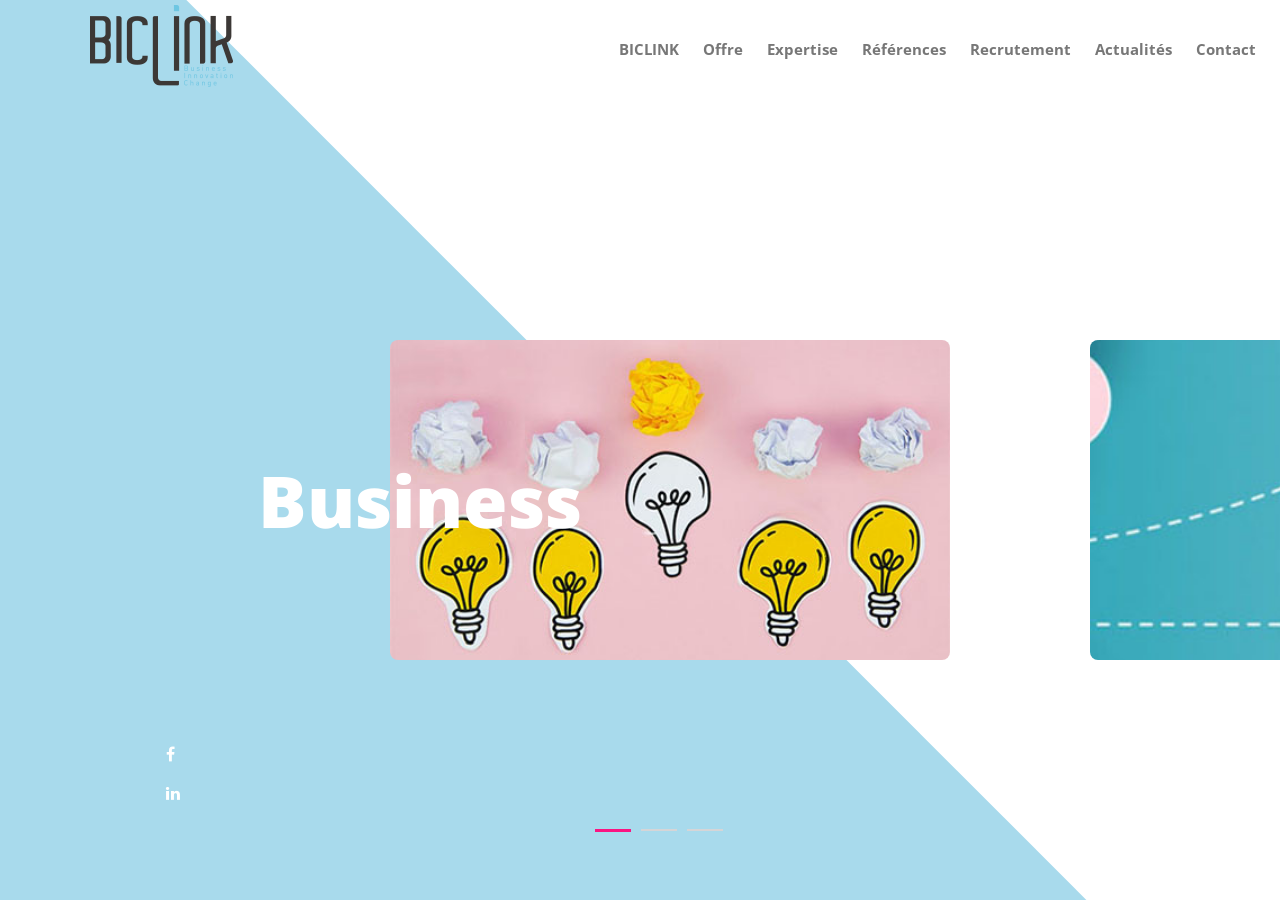
<file: biclink/index.html>
<!--
Author: W3layouts
Author URL: http://w3layouts.com
-->
<!doctype html>
<html lang="fr">

<head>
  <!-- Required meta tags -->
  <meta charset="utf-8">
  <meta name="viewport" content="width=device-width, initial-scale=1, shrink-to-fit=no">

  <title>BICLINK Consulting - Tunisie</title>
  <meta name="description" content="Transformez votre entreprise avec nous ! 
  BICLINK est un cabinet de conseil en Management et Technologie. Sa mission est de tracer et suivre un chemin de transformation spécifique à chaque client selon sa vision, son ambition et ses contraintes propres, pour une meilleure performance globale.">

  <meta name="keywords" content="Conseil en management, Pilotage de projet, Transformation, MOA, Conduite du changement." />

  <link rel="icon" href="assets/images/Li.png" sizes="32x32" type="image/png">

  <!-- Template CSS -->
  <link rel="stylesheet" href="assets/css/style-starter.css">

  <!-- font awesome -->
  <link href="assets/css/font-awesome.min.css" rel="stylesheet">

    <!-- google fonts -->
  <link rel="preconnect" href="https://fonts.gstatic.com">
  <link href="https://fonts.googleapis.com/css2?family=Open+Sans:wght@300&display=swap" rel="stylesheet">

</head>

<body>
<!-- header -->
<div class="w3l-header" id="home">
    <div class="container">
        <nav class="navbar navbar-expand-lg navbar-dark pl-0 pr-0">
           
            <div class="logo"><a class="navbar-brand m-0 text-primary" href="index.html"><img src="assets/images/Sans titre-2.png" alt="logo"> </a></div> 


                <!-- <span class="logo">portfolio</span>-->
            <button class="navbar-toggler" type="button" data-toggle="collapse" data-target="#navbarNav"
                aria-controls="navbarNav" aria-expanded="false" aria-label="Toggle navigation">
                <span class="navbar-toggler-icon"></span>
            </button>

            <div class="collapse navbar-collapse" id="navbarNav">
                <ul class="navbar-nav ml-auto">
                    
                    <li class="nav-item mr-lg-4"><a class="nav-link pl-0 pr-0 font-weight-bold" href="about.html">BICLINK</a>
                    	  <ul class="dropdown">
                          <li><a href="about.html">Mieux nous connaître</a></li>
                          <li><a href="about.html#notremission">Notre mission</a></li>
                          <li><a href="about.html#VALEURS">Nos valeurs</a></li>
                          <!-- <li><a href="about.html #team">Notre équipe</a></li> -->
                        </ul>
                    </li>

                    <li class="nav-item mr-lg-4"><a class="nav-link pl-0 pr-0 font-weight-bold" href="offre.html">Offre</a>
                    </li>

                     <li class="nav-item mr-lg-4">
                        <a class="nav-link pl-0 pr-0 font-weight-bold" href="expertise.html">Expertise</a>
                    </li>                   

                    <li class="nav-item mr-lg-4"><a class="nav-link pl-0 pr-0 font-weight-bold" href="référence.html">Références</a>  
                    </li>

                    <li class="nav-item mr-lg-4">
                        <a class="nav-link pl-0 pr-0 font-weight-bold" href="recrutement.html">Recrutement</a>
                        <ul class="dropdown">
                          <li><a href="recrutement.html">Pourquoi nous rejoindre?</a></li>
                          <!--<li><a href=" recrutement.php#emploi">Offre d'emlpoi</a></li>-->
                          <li><a href="recrutement.php#candidature">Candidature spontanée</a></li>
                        </ul>
                    </li>

                    <li class="nav-item mr-lg-4">
                      <a class="nav-link pl-0 pr-0 font-weight-bold" href="">Actualités</a>
                        <ul class="dropdown">
                          <li><a href="">Evénements</a></li>
                          <li><a href="">Articles</a></li>                		
                    	  </ul>
                    </li>

                    <li class="nav-item mr-lg-4">
                        <a class="nav-link pl-0 pr-0 font-weight-bold" href="contact.html">Contact</a>
                    </li>

                </ul>
            </div>
        </nav>
    </div>
</div>
<!-- //header -->

<!-- banner slider -->
<div class="w3l-banner-slider">
    <div class="wrapper-container">
        <!-- Container for all sliders, and pagination -->
        <main class="sliders-container">
            <!-- Here will be injected sliders for images, numbers, titles and links -->

            <!-- Simple pagination for the slider -->
            <ul class="pagination">
                <li class="pagination__item"><a class="pagination__button"></a></li>
                <li class="pagination__item"><a class="pagination__button"></a></li>
                <li class="pagination__item"><a class="pagination__button"></a></li>
                <!--li class="pagination__item"><a class="pagination__button"></a></li-->

            </ul>
            
            <div class="social">
                <a class="" href="https://www.facebook.com/BICLINKconsulting/" target="_blank"><span class="fa fa-facebook"></span></a>
                <a class="" href="https://www.linkedin.com/company/biclink/" target="_blank"><span class="fa fa-linkedin"></span></a>
                
            </div>

        </main>
    </div>
</div>


<!-- move top -->
<button onclick="topFunction()" id="movetop" class="bg-primary" title="Go to top">
	<span class="fa fa-angle-up"></span>
</button>
<script>
	// When the user scrolls down 20px from the top of the document, show the button
	window.onscroll = function () {
		scrollFunction()
	};

	function scrollFunction() {
		if (document.body.scrollTop > 20 || document.documentElement.scrollTop > 20) {
			document.getElementById("movetop").style.display = "block";
		} else {
			document.getElementById("movetop").style.display = "none";
		}
	}

	// When the user clicks on the button, scroll to the top of the document
	function topFunction() {
		document.body.scrollTop = 0;
		document.documentElement.scrollTop = 0;
	}
</script>
<!-- /move top -->

<!-- common jquery -->
<script src="assets/js/jquery-3.3.1.min.js"></script>
<!-- //common jquery -->

<!-- // for banner slider -->
<script src="assets/js/momentum-slider.min.js"></script>
<script>
  (function () {

    var slidersContainer = document.querySelector('.sliders-container');

    // Initializing the numbers slider
    var msNumbers = new MomentumSlider({
      el: slidersContainer,
      cssClass: 'ms--numbers',
      range: [1, 3],
      
      style: {
        transform: [{
          scale: [0.4, 1]
        }],
        opacity: [0, 1]
      },

      interactive: false
    });


    // Initializing the titles slider
    var titles = [
      'Business ',
      'Innovation',
      'Change'
    ];

    var msTitles = new MomentumSlider({
      el: slidersContainer,
      cssClass: 'ms--titles',
      range: [0, 2],
      rangeContent: function (i) {
        return '<h3>' + titles[i] + '</h3>';
      },
      vertical: true,
      reverse: true,
      style: {
        opacity: [0, 1]
      },

      interactive: false
    });


    // Initializing the links slider
    var msLinks = new MomentumSlider({
      el: slidersContainer,
      cssClass: 'ms--links',
      range: [0, 2],
      rangeContent: function () {
        return '<div href="offre.html" class="ms-slide__link btn"></div>';
      },
      vertical: true,
      interactive: false
    });


    // Get pagination items
    var pagination = document.querySelector('.pagination');
    var paginationItems = [].slice.call(pagination.children);

    // Initializing the images slider
    var msImages = new MomentumSlider({
      // Element to append the slider
      el: slidersContainer,
      // CSS class to reference the slider
      cssClass: 'ms--images',
      // Generate the 4 slides required
      range: [0, 2],
      rangeContent: function () {
        return '<div class="ms-slide__image-container"><div class="ms-slide__image"></div></div>';
      },
      // Syncronize the other sliders
      sync: [msNumbers, msTitles, msLinks],
      // Styles to interpolate as we move the slider
      style: {
        '.ms-slide__image': {
          transform: [{
            scale: [1.5, 1]
          }]
        }
      },


      // Update pagination if slider change
      change: function (newIndex, oldIndex) {
        if (typeof oldIndex !== 'undefined') {
          paginationItems[oldIndex].classList.remove('pagination__item--active');
        }
        paginationItems[newIndex].classList.add('pagination__item--active');
      }
    });


    // Select corresponding slider item when a pagination button is clicked
    pagination.addEventListener('click', function (e) {
      if (e.target.matches('.pagination__button')) {
        var index = paginationItems.indexOf(e.target.parentNode);
        msImages.select(index);
      }
    });

  })();
</script>
<!-- // for banner slider -->

<!--  bootstrap js -->
<script src="assets/js/bootstrap.min.js"></script>
<!--  //bootstrap js -->


<script>  (function(g,u,i,d,e,s){g[e]=g[e]||[];var f=u.getElementsByTagName(i)[0];var k=u.createElement(i);k.async=true;k.src='https://static.userguiding.com/media/user-guiding-'+s+'-embedded.js';f.parentNode.insertBefore(k,f);if(g[d])return;var ug=g[d]={q:[]};ug.c=function(n){return function(){ug.q.push([n,arguments])};};var m=['previewGuide','finishPreview','track','identify','hideChecklist','launchChecklist'];for(var j=0;j<m.length;j+=1){ug[m[j]]=ug.c(m[j]);}})(window,document,'script','userGuiding','userGuidingLayer','MUD82983S0YID');</script>
  

</body>
</html>
</file>
<file: biclink/assets/css/style-starter.css>
@charset "UTF-8";

:root {
  --blue: #007bff;
  --indigo: #6610f2;
  --purple: #6f42c1;
  --pink: #e83e8c;
  --red: #dc3545;
  --orange: #fd7e14;
  --yellow: #ffc107;
  --green: #28a745;
  --teal: #20c997;
  --cyan: #17a2b8;
  --white: #fff;
  --gray: #6c757d;
  --gray-dark: #343a40;
  --primary: #29a19c;
  --secondary: #222831;
  --success: #28a745;
  --info: #17a2b8;
  --warning: #ffc107;
  --danger: #dc3545;
  --light: #f8f9fa;
  --dark: #343a40;
  --breakpoint-xs: 0;
  --breakpoint-sm: 576px;
  --breakpoint-md: 768px;
  --breakpoint-lg: 992px;
  --breakpoint-xl: 1200px;
}


*,
*::before,
*::after {
  box-sizing: border-box;
}

html {
  font-family: 'Open Sans', sans-serif;
  line-height: 1.15;
  -webkit-text-size-adjust: 100%;
  -webkit-tap-highlight-color: rgba(0, 0, 0, 0);
}

article,
aside,
figcaption,
figure,
footer,
header,
hgroup,
main,
nav,

/*------------------------------------------ header --*/
:root {
  --heading-height: 9.5em;
}

header {
  position: relative;
  width: 100%;
  height: var(--heading-height);
}

/* Create angled background with 'before' pseudo-element */
header::before {
  content: "";
  display: block;
  position: fixed;
  left: 0;
  bottom: 3em;
  top: -22.5em;
  width: 100%;
  height: calc(var(--heading-height) + 20em);
  z-index: 2;
  transform: skewY(7deg);
  background-color: #a8daec;

}

@media screen and (max-width: 823px) {
  header {
  position: relative;
  width: 100%;
  height: var(--heading-height);
}
header::before {
  content: "";
  display: block;
  position: fixed;
  left: 0;
  bottom: 3em;
  top: -14em;
  width: 100%;
  height: calc(var(--heading-height) + 8em);
  z-index: 2;
  transform: skewY(5deg);
  background-color: #a8daec;

}
}


.underheader {
  content: "";
  display: block;
  position: fixed;
  left: 0;
  top: -4em;
  width: 100%;
  height: calc(var(--heading-height) + 0em);
  z-index: 1;

  background-color: white;
}

/*------------------------------------------ //header --*/

section {
  display: block;
}

body {
  margin: 0;
  font-size: 1rem;
  font-weight: 400;
  line-height: 1.5;
  color: #3c3836;
  text-align: left;
  background-color: #fff;

  /*overflow: hidden;*/ /*body scroll lock*/
}


h1,
h2,
h3,
h4,
h5,
h6 {
  margin-top: 0;
  margin-bottom: 0.5rem;
}


h1,
h2,
h3,
h4,
h5,
h6,
.h1,
.h2,
.h3,
.h4,
.h5,
.h6 {
  margin-bottom: 0.5rem;
  font-weight: 500;
  line-height: 1.2;
}

h1,
.h1 {
  font-size: 2.5rem;
}

@media (max-width: 1200px) {

  h1,
  .h1 {
    font-size: calc(1.375rem + 1.5vw);
  }
}

h2,
.h2 {
  font-size: 2rem;
}

@media (max-width: 1200px) {

  h2,
  .h2 {
    font-size: calc(1.325rem + 0.9vw);
  }
}

h3,
.h3 {
  font-size: 1.75rem;
}

@media (max-width: 1200px) {

  h3,
  .h3 {
    font-size: calc(1.3rem + 0.6vw);
  }
}

h4,
.h4 {
  font-size: 1.5rem;
}

@media (max-width: 1200px) {

  h4,
  .h4 {
    font-size: calc(1.275rem + 0.3vw);
  }
}

h5,
.h5 {
  font-size: 1.25rem;
}

h6,
.h6 {
  font-size: 1rem;
}



.img-fluid {
  max-width: 100%;
  height: auto;
}

.img-thumbnail {
  padding: 0.25rem;
  background-color: #fff;
  border: 1px solid #dee2e6;
  border-radius: 0.25rem;
  max-width: 100%;
  height: auto;
}

.figure {
  display: inline-block;
}

.figure-img {
  margin-bottom: 0.5rem;
  line-height: 1;
}

.figure-caption {
  font-size: 90%;
  color: #6c757d;
}


.container {
  width: 100%;
  padding-right: 15px;
  padding-left: 15px;
  margin-right: auto;
  margin-left: auto;
  
}

@media (min-width: 576px) {
  .container {
    max-width: 540px;
  }
}

@media (min-width: 768px) {
  .container {
    max-width: 720px;
  }
}

@media (min-width: 992px) {
  .container {
    max-width: 960px;
  }
}

@media (min-width: 1200px) {
  .container {
    max-width: 1140px;
  }
}

.container-fluid,
.container-sm,
.container-md,
.container-lg,
.container-xl {
  width: 100%;
  padding-right: 15px;
  padding-left: 15px;
  margin-right: auto;
  margin-left: auto;
}

@media (min-width: 576px) {

  .container,
  .container-sm {
    max-width: 540px;
  }
}

@media (min-width: 768px) {

  .container,
  .container-sm,
  .container-md {
    max-width: 720px;
  }
}

@media (min-width: 992px) {

  .container,
  .container-sm,
  .container-md,
  .container-lg {
    max-width: 960px;
  }
}

@media (min-width: 1200px) {

  .container,
  .container-sm,
  .container-md,
  .container-lg,
  .container-xl {
    max-width: 1140px;
  }
}

.row {
  display: flex;
  flex-wrap: wrap;
  margin-right: -15px;
  margin-left: -15px;
}

.no-gutters {
  margin-right: 0;
  margin-left: 0;
}

.no-gutters>.col,
.no-gutters>[class*="col-"] {
  padding-right: 0;
  padding-left: 0;
}

.col-1,
.col-2,
.col-3,
.col-4,
.col-5,
.col-6,
.col-7,
.col-8,
.col-9,
.col-10,
.col-11,
.col-12,
.col,
.col-auto,
.col-sm-1,
.col-sm-2,
.col-sm-3,
.col-sm-4,
.col-sm-5,
.col-sm-6,
.col-sm-7,
.col-sm-8,
.col-sm-9,
.col-sm-10,
.col-sm-11,
.col-sm-12,
.col-sm,
.col-sm-auto,
.col-md-1,
.col-md-2,
.col-md-3,
.col-md-4,
.col-md-5,
.col-md-6,
.col-md-7,
.col-md-8,
.col-md-9,
.col-md-10,
.col-md-11,
.col-md-12,
.col-md,
.col-md-auto,
.col-lg-1,
.col-lg-2,
.col-lg-3,
.col-lg-4,
.col-lg-5,
.col-lg-6,
.col-lg-7,
.col-lg-8,
.col-lg-9,
.col-lg-10,
.col-lg-11,
.col-lg-12,
.col-lg,
.col-lg-auto,
.col-xl-1,
.col-xl-2,
.col-xl-3,
.col-xl-4,
.col-xl-5,
.col-xl-6,
.col-xl-7,
.col-xl-8,
.col-xl-9,
.col-xl-10,
.col-xl-11,
.col-xl-12,
.col-xl,
.col-xl-auto {
  position: relative;
  width: 100%;
  padding-right: 15px;
  padding-left: 15px;
}

.col {
  flex-basis: 0;
  flex-grow: 1;
  max-width: 100%;
}

.row-cols-1>* {
  flex: 0 0 100%;
  max-width: 100%;
}

.row-cols-2>* {
  flex: 0 0 50%;
  max-width: 50%;
}

.row-cols-3>* {
  flex: 0 0 33.33333%;
  max-width: 33.33333%;
}

.row-cols-4>* {
  flex: 0 0 25%;
  max-width: 25%;
}

.row-cols-5>* {
  flex: 0 0 20%;
  max-width: 20%;
}

.row-cols-6>* {
  flex: 0 0 16.66667%;
  max-width: 16.66667%;
}

.col-auto {
  flex: 0 0 auto;
  width: auto;
  max-width: 100%;
}

.col-1 {
  flex: 0 0 8.33333%;
  max-width: 8.33333%;
}

.col-2 {
  flex: 0 0 16.66667%;
  max-width: 16.66667%;
}

.col-3 {
  flex: 0 0 25%;
  max-width: 25%;
}

.col-4 {
  flex: 0 0 33.33333%;
  max-width: 33.33333%;
}

.col-5 {
  flex: 0 0 41.66667%;
  max-width: 41.66667%;
}

.col-6 {
  flex: 0 0 50%;
  max-width: 50%;
}

.col-7 {
  flex: 0 0 58.33333%;
  max-width: 58.33333%;
}

.col-8 {
  flex: 0 0 66.66667%;
  max-width: 66.66667%;
}

.col-9 {
  flex: 0 0 75%;
  max-width: 75%;
}

.col-10 {
  flex: 0 0 83.33333%;
  max-width: 83.33333%;
}

.col-11 {
  flex: 0 0 91.66667%;
  max-width: 91.66667%;
}

.col-12 {
  flex: 0 0 100%;
  max-width: 100%;
}

.order-first {
  order: -1;
}

.order-last {
  order: 13;
}

.order-0 {
  order: 0;
}

.order-1 {
  order: 1;
}

.order-2 {
  order: 2;
}

.order-3 {
  order: 3;
}

.order-4 {
  order: 4;
}

.order-5 {
  order: 5;
}

.order-6 {
  order: 6;
}

.order-7 {
  order: 7;
}

.order-8 {
  order: 8;
}

.order-9 {
  order: 9;
}

.order-10 {
  order: 10;
}

.order-11 {
  order: 11;
}

.order-12 {
  order: 12;
}

.offset-1 {
  margin-left: 8.33333%;
}

.offset-2 {
  margin-left: 16.66667%;
}

.offset-3 {
  margin-left: 25%;
}

.offset-4 {
  margin-left: 33.33333%;
}

.offset-5 {
  margin-left: 41.66667%;
}

.offset-6 {
  margin-left: 50%;
}

.offset-7 {
  margin-left: 58.33333%;
}

.offset-8 {
  margin-left: 66.66667%;
}

.offset-9 {
  margin-left: 75%;
}

.offset-10 {
  margin-left: 83.33333%;
}

.offset-11 {
  margin-left: 91.66667%;
}

@media (min-width: 576px) {
  .col-sm {
    flex-basis: 0;
    flex-grow: 1;
    max-width: 100%;
  }

  .row-cols-sm-1>* {
    flex: 0 0 100%;
    max-width: 100%;
  }

  .row-cols-sm-2>* {
    flex: 0 0 50%;
    max-width: 50%;
  }

  .row-cols-sm-3>* {
    flex: 0 0 33.33333%;
    max-width: 33.33333%;
  }

  .row-cols-sm-4>* {
    flex: 0 0 25%;
    max-width: 25%;
  }

  .row-cols-sm-5>* {
    flex: 0 0 20%;
    max-width: 20%;
  }

  .row-cols-sm-6>* {
    flex: 0 0 16.66667%;
    max-width: 16.66667%;
  }

  .col-sm-auto {
    flex: 0 0 auto;
    width: auto;
    max-width: 100%;
  }

  .col-sm-1 {
    flex: 0 0 8.33333%;
    max-width: 8.33333%;
  }

  .col-sm-2 {
    flex: 0 0 16.66667%;
    max-width: 16.66667%;
  }

  .col-sm-3 {
    flex: 0 0 25%;
    max-width: 25%;
  }

  .col-sm-4 {
    flex: 0 0 33.33333%;
    max-width: 33.33333%;
  }

  .col-sm-5 {
    flex: 0 0 41.66667%;
    max-width: 41.66667%;
  }

  .col-sm-6 {
    flex: 0 0 50%;
    max-width: 50%;
  }

  .col-sm-7 {
    flex: 0 0 58.33333%;
    max-width: 58.33333%;
  }

  .col-sm-8 {
    flex: 0 0 66.66667%;
    max-width: 66.66667%;
  }

  .col-sm-9 {
    flex: 0 0 75%;
    max-width: 75%;
  }

  .col-sm-10 {
    flex: 0 0 83.33333%;
    max-width: 83.33333%;
  }

  .col-sm-11 {
    flex: 0 0 91.66667%;
    max-width: 91.66667%;
  }

  .col-sm-12 {
    flex: 0 0 100%;
    max-width: 100%;
  }

  .order-sm-first {
    order: -1;
  }

  .order-sm-last {
    order: 13;
  }

  .order-sm-0 {
    order: 0;
  }

  .order-sm-1 {
    order: 1;
  }

  .order-sm-2 {
    order: 2;
  }

  .order-sm-3 {
    order: 3;
  }

  .order-sm-4 {
    order: 4;
  }

  .order-sm-5 {
    order: 5;
  }

  .order-sm-6 {
    order: 6;
  }

  .order-sm-7 {
    order: 7;
  }

  .order-sm-8 {
    order: 8;
  }

  .order-sm-9 {
    order: 9;
  }

  .order-sm-10 {
    order: 10;
  }

  .order-sm-11 {
    order: 11;
  }

  .order-sm-12 {
    order: 12;
  }

  .offset-sm-0 {
    margin-left: 0;
  }

  .offset-sm-1 {
    margin-left: 8.33333%;
  }

  .offset-sm-2 {
    margin-left: 16.66667%;
  }

  .offset-sm-3 {
    margin-left: 25%;
  }

  .offset-sm-4 {
    margin-left: 33.33333%;
  }

  .offset-sm-5 {
    margin-left: 41.66667%;
  }

  .offset-sm-6 {
    margin-left: 50%;
  }

  .offset-sm-7 {
    margin-left: 58.33333%;
  }

  .offset-sm-8 {
    margin-left: 66.66667%;
  }

  .offset-sm-9 {
    margin-left: 75%;
  }

  .offset-sm-10 {
    margin-left: 83.33333%;
  }

  .offset-sm-11 {
    margin-left: 91.66667%;
  }
}

@media (min-width: 768px) {
  .col-md {
    flex-basis: 0;
    flex-grow: 1;
    max-width: 100%;
  }

  .row-cols-md-1>* {
    flex: 0 0 100%;
    max-width: 100%;
  }

  .row-cols-md-2>* {
    flex: 0 0 50%;
    max-width: 50%;
  }

  .row-cols-md-3>* {
    flex: 0 0 33.33333%;
    max-width: 33.33333%;
  }

  .row-cols-md-4>* {
    flex: 0 0 25%;
    max-width: 25%;
  }

  .row-cols-md-5>* {
    flex: 0 0 20%;
    max-width: 20%;
  }

  .row-cols-md-6>* {
    flex: 0 0 16.66667%;
    max-width: 16.66667%;
  }

  .col-md-auto {
    flex: 0 0 auto;
    width: auto;
    max-width: 100%;
  }

  .col-md-1 {
    flex: 0 0 8.33333%;
    max-width: 8.33333%;
  }

  .col-md-2 {
    flex: 0 0 16.66667%;
    max-width: 16.66667%;
  }

  .col-md-3 {
    flex: 0 0 25%;
    max-width: 25%;
  }

  .col-md-4 {
    flex: 0 0 33.33333%;
    max-width: 33.33333%;
  }

  .col-md-5 {
    flex: 0 0 41.66667%;
    max-width: 41.66667%;
  }

  .col-md-6 {
    flex: 0 0 50%;
    max-width: 50%;
  }

  .col-md-7 {
    flex: 0 0 58.33333%;
    max-width: 58.33333%;
  }

  .col-md-8 {
    flex: 0 0 66.66667%;
    max-width: 66.66667%;
  }

  .col-md-9 {
    flex: 0 0 75%;
    max-width: 75%;
  }

  .col-md-10 {
    flex: 0 0 83.33333%;
    max-width: 83.33333%;
  }

  .col-md-11 {
    flex: 0 0 91.66667%;
    max-width: 91.66667%;
  }

  .col-md-12 {
    flex: 0 0 100%;
    max-width: 100%;
  }

  .order-md-first {
    order: -1;
  }

  .order-md-last {
    order: 13;
  }

  .order-md-0 {
    order: 0;
  }

  .order-md-1 {
    order: 1;
  }

  .order-md-2 {
    order: 2;
  }

  .order-md-3 {
    order: 3;
  }

  .order-md-4 {
    order: 4;
  }

  .order-md-5 {
    order: 5;
  }

  .order-md-6 {
    order: 6;
  }

  .order-md-7 {
    order: 7;
  }

  .order-md-8 {
    order: 8;
  }

  .order-md-9 {
    order: 9;
  }

  .order-md-10 {
    order: 10;
  }

  .order-md-11 {
    order: 11;
  }

  .order-md-12 {
    order: 12;
  }

  .offset-md-0 {
    margin-left: 0;
  }

  .offset-md-1 {
    margin-left: 8.33333%;
  }

  .offset-md-2 {
    margin-left: 16.66667%;
  }

  .offset-md-3 {
    margin-left: 25%;
  }

  .offset-md-4 {
    margin-left: 33.33333%;
  }

  .offset-md-5 {
    margin-left: 41.66667%;
  }

  .offset-md-6 {
    margin-left: 50%;
  }

  .offset-md-7 {
    margin-left: 58.33333%;
  }

  .offset-md-8 {
    margin-left: 66.66667%;
  }

  .offset-md-9 {
    margin-left: 75%;
  }

  .offset-md-10 {
    margin-left: 83.33333%;
  }

  .offset-md-11 {
    margin-left: 91.66667%;
  }
}

@media (min-width: 992px) {
  .col-lg {
    flex-basis: 0;
    flex-grow: 1;
    max-width: 100%;
  }

  .row-cols-lg-1>* {
    flex: 0 0 100%;
    max-width: 100%;
  }

  .row-cols-lg-2>* {
    flex: 0 0 50%;
    max-width: 50%;
  }

  .row-cols-lg-3>* {
    flex: 0 0 33.33333%;
    max-width: 33.33333%;
  }

  .row-cols-lg-4>* {
    flex: 0 0 25%;
    max-width: 25%;
  }

  .row-cols-lg-5>* {
    flex: 0 0 20%;
    max-width: 20%;
  }

  .row-cols-lg-6>* {
    flex: 0 0 16.66667%;
    max-width: 16.66667%;
  }

  .col-lg-auto {
    flex: 0 0 auto;
    width: auto;
    max-width: 100%;
  }

  .col-lg-1 {
    flex: 0 0 8.33333%;
    max-width: 8.33333%;
  }

  .col-lg-2 {
    flex: 0 0 16.66667%;
    max-width: 16.66667%;
  }

  .col-lg-3 {
    flex: 0 0 25%;
    max-width: 25%;
  }

  .col-lg-4 {
    flex: 0 0 33.33333%;
    max-width: 33.33333%;
  }

  .col-lg-5 {
    flex: 0 0 41.66667%;
    max-width: 41.66667%;
  }

  .col-lg-6 {
    flex: 0 0 50%;
    max-width: 50%;
  }

  .col-lg-7 {
    flex: 0 0 58.33333%;
    max-width: 58.33333%;
  }

  .col-lg-8 {
    flex: 0 0 66.66667%;
    max-width: 66.66667%;
  }

  .col-lg-9 {
    flex: 0 0 75%;
    max-width: 75%;
  }

  .col-lg-10 {
    flex: 0 0 83.33333%;
    max-width: 83.33333%;
  }

  .col-lg-11 {
    flex: 0 0 91.66667%;
    max-width: 91.66667%;
  }

  .col-lg-12 {
    flex: 0 0 100%;
    max-width: 100%;
  }

  .order-lg-first {
    order: -1;
  }

  .order-lg-last {
    order: 13;
  }

  .order-lg-0 {
    order: 0;
  }

  .order-lg-1 {
    order: 1;
  }

  .order-lg-2 {
    order: 2;
  }

  .order-lg-3 {
    order: 3;
  }

  .order-lg-4 {
    order: 4;
  }

  .order-lg-5 {
    order: 5;
  }

  .order-lg-6 {
    order: 6;
  }

  .order-lg-7 {
    order: 7;
  }

  .order-lg-8 {
    order: 8;
  }

  .order-lg-9 {
    order: 9;
  }

  .order-lg-10 {
    order: 10;
  }

  .order-lg-11 {
    order: 11;
  }

  .order-lg-12 {
    order: 12;
  }

  .offset-lg-0 {
    margin-left: 0;
  }

  .offset-lg-1 {
    margin-left: 8.33333%;
  }

  .offset-lg-2 {
    margin-left: 16.66667%;
  }

  .offset-lg-3 {
    margin-left: 25%;
  }

  .offset-lg-4 {
    margin-left: 33.33333%;
  }

  .offset-lg-5 {
    margin-left: 41.66667%;
  }

  .offset-lg-6 {
    margin-left: 50%;
  }

  .offset-lg-7 {
    margin-left: 58.33333%;
  }

  .offset-lg-8 {
    margin-left: 66.66667%;
  }

  .offset-lg-9 {
    margin-left: 75%;
  }

  .offset-lg-10 {
    margin-left: 83.33333%;
  }

  .offset-lg-11 {
    margin-left: 91.66667%;
  }
}

@media (min-width: 1200px) {
  .col-xl {
    flex-basis: 0;
    flex-grow: 1;
    max-width: 100%;
  }

  .row-cols-xl-1>* {
    flex: 0 0 100%;
    max-width: 100%;
  }

  .row-cols-xl-2>* {
    flex: 0 0 50%;
    max-width: 50%;
  }

  .row-cols-xl-3>* {
    flex: 0 0 33.33333%;
    max-width: 33.33333%;
  }

  .row-cols-xl-4>* {
    flex: 0 0 25%;
    max-width: 25%;
  }

  .row-cols-xl-5>* {
    flex: 0 0 20%;
    max-width: 20%;
  }

  .row-cols-xl-6>* {
    flex: 0 0 16.66667%;
    max-width: 16.66667%;
  }

  .col-xl-auto {
    flex: 0 0 auto;
    width: auto;
    max-width: 100%;
  }

  .col-xl-1 {
    flex: 0 0 8.33333%;
    max-width: 8.33333%;
  }

  .col-xl-2 {
    flex: 0 0 16.66667%;
    max-width: 16.66667%;
  }

  .col-xl-3 {
    flex: 0 0 25%;
    max-width: 25%;
  }

  .col-xl-4 {
    flex: 0 0 33.33333%;
    max-width: 33.33333%;
  }

  .col-xl-5 {
    flex: 0 0 41.66667%;
    max-width: 41.66667%;
  }

  .col-xl-6 {
    flex: 0 0 50%;
    max-width: 50%;
  }

  .col-xl-7 {
    flex: 0 0 58.33333%;
    max-width: 58.33333%;
  }

  .col-xl-8 {
    flex: 0 0 66.66667%;
    max-width: 66.66667%;
  }

  .col-xl-9 {
    flex: 0 0 75%;
    max-width: 75%;
  }

  .col-xl-10 {
    flex: 0 0 83.33333%;
    max-width: 83.33333%;
  }

  .col-xl-11 {
    flex: 0 0 91.66667%;
    max-width: 91.66667%;
  }

  .col-xl-12 {
    flex: 0 0 100%;
    max-width: 100%;
  }

  .order-xl-first {
    order: -1;
  }

  .order-xl-last {
    order: 13;
  }

  .order-xl-0 {
    order: 0;
  }

  .order-xl-1 {
    order: 1;
  }

  .order-xl-2 {
    order: 2;
  }

  .order-xl-3 {
    order: 3;
  }

  .order-xl-4 {
    order: 4;
  }

  .order-xl-5 {
    order: 5;
  }

  .order-xl-6 {
    order: 6;
  }

  .order-xl-7 {
    order: 7;
  }

  .order-xl-8 {
    order: 8;
  }

  .order-xl-9 {
    order: 9;
  }

  .order-xl-10 {
    order: 10;
  }

  .order-xl-11 {
    order: 11;
  }

  .order-xl-12 {
    order: 12;
  }

  .offset-xl-0 {
    margin-left: 0;
  }

  .offset-xl-1 {
    margin-left: 8.33333%;
  }

  .offset-xl-2 {
    margin-left: 16.66667%;
  }

  .offset-xl-3 {
    margin-left: 25%;
  }

  .offset-xl-4 {
    margin-left: 33.33333%;
  }

  .offset-xl-5 {
    margin-left: 41.66667%;
  }

  .offset-xl-6 {
    margin-left: 50%;
  }

  .offset-xl-7 {
    margin-left: 58.33333%;
  }

  .offset-xl-8 {
    margin-left: 66.66667%;
  }

  .offset-xl-9 {
    margin-left: 75%;
  }

  .offset-xl-10 {
    margin-left: 83.33333%;
  }

  .offset-xl-11 {
    margin-left: 91.66667%;
  }
}

/*------------------------------------------ menu dropdown --*/ 
ul {
        padding: 0;
        list-style: none;

    }
    ul li {
        display: inline-block;
        position: relative;
        line-height: 7px;
        
    }
    ul li a {
        display: block;
        padding: 5px 0px;
        color: #777;
        text-decoration: none;
    }
     ul li a:hover {
        color: #000;
        font-weight: 800;
        /*background: #fa1581;*/

    }
    ul li ul.dropdown {
        min-width: 300%; /* Set width of the dropdown */
        background: transparent;
        border: none; ;
        display: none;
        position: absolute;
        z-index: 40;
        left: 0;
        font-size: 12px;

    }
    ul li:hover ul.dropdown {
        display: block; /* Display the dropdown */

    }
    ul li ul.dropdown li {
        display: block;
    }

/*------------------------------------------ Dropdown menu pour responsive --*/

/*------------------------------------------ //menu dropdown --*/ 

.collapse:not(.show) {
  display: none;
}

.collapsing {
  position: relative;
  height: 0;
  overflow: hidden;
  transition: height 0.35s ease;
}

@media (prefers-reduced-motion: reduce) {
  .collapsing {
    transition: none;
  }
}

/*------------------------------------------ //Dropdown menu pour responsive --*/

/*------------------------------------------ navbar --*/ 
.nav {
  display: flex;
  flex-wrap: wrap;
  padding-left: 0;
  margin-bottom: 0;
  list-style: none;
}
  

.nav-link {
  display: block;
  padding: 0.5rem 1rem;
}

.nav-link:hover,
.nav-link:focus {
  text-decoration: none;
}

.nav-link.disabled {
  color: #6c757d;
  pointer-events: none;
  cursor: default;
}

.nav-tabs {
  border-bottom: 1px solid #dee2e6;
}

.nav-tabs .nav-item {
  margin-bottom: -1px;
}

.nav-tabs .nav-link {
  border: 1px solid transparent;
  border-top-left-radius: 0.25rem;
  border-top-right-radius: 0.25rem;
}

.nav-tabs .nav-link:hover,
.nav-tabs .nav-link:focus {
  border-color: #e9ecef #e9ecef #dee2e6;
}

.nav-tabs .nav-link.disabled {
  color: red;
  background-color: transparent;
  border-color: transparent;
}

.nav-tabs .nav-link.active,
.nav-tabs .nav-item.show .nav-link {
  color: #495057;
  background-color: #fff;
  border-color: #dee2e6 #dee2e6 #fff;
}

.nav-tabs .dropdown-menu {
  margin-top: -1px;
  border-top-left-radius: 0;
  border-top-right-radius: 0;
}

.nav-pills .nav-link {
  border-radius: 0.25rem;
}

.nav-pills .nav-link.active,
.nav-pills .show>.nav-link {
  color: #fff;
  background-color: #29a19c;
}

.nav-fill .nav-item {
  flex: 1 1 auto;
  text-align: center;
}

.nav-justified .nav-item {
  flex-basis: 0;
  flex-grow: 1;
  text-align: center;
}

.tab-content>.tab-pane {
  display: none;
}

.tab-content>.active {
  display: block;
}

/*Menu+logo*/
.navbar {
  position: relative;
  display: flex;
  flex-wrap: wrap;
  align-items: center;
  justify-content: space-between;
  padding: 0px;
}

.navbar .container,
.navbar .container-fluid,
.navbar .container-sm,
.navbar .container-md,
.navbar .container-lg,
.navbar .container-xl {
  display: flex;
  flex-wrap: wrap;
  align-items: center;
  justify-content: space-between;
}

.navbar-nav {
  display: flex;
  flex-direction: column;
  padding-left: 0;
  margin-bottom: 0;
  list-style: none;
}

.navbar-nav .nav-link {
  padding-right: 0;
  padding-left: 0;
}

/*Menu */
.navbar-collapse {
  flex-basis: 100%;
  flex-grow: 1;
  align-items: center;
  margin-right: -85px;
  font-size: 15px;
}

.navbar-toggler {
  padding: 0.25rem 0.75rem;
  font-size: 1.25rem;
  line-height: 1;
  background-color: transparent;
  border: 1px solid transparent;
  border-radius: 0.25rem;
}

.navbar-toggler:hover,
.navbar-toggler:focus {
  text-decoration: none;
}

.navbar-toggler-icon {
  display: inline-block;
  width: 1em;
  height: 1em;
  vertical-align: middle;
  content: "";
  background: no-repeat center center;
  background-size: 100% 100%;

}


@media (min-width: 992px) {
  .navbar-expand-lg {
    flex-flow: row nowrap;
    justify-content: flex-start;
  }

  .navbar-expand-lg .navbar-nav {
    flex-direction: row;
  }

  .navbar-expand-lg .navbar-nav .dropdown-menu {
    position: absolute;
  }

  .navbar-expand-lg .navbar-nav .nav-link {
    padding-right: 0.5rem;
    padding-left: 0.5rem;
  }

  .navbar-expand-lg>.container,
  .navbar-expand-lg>.container-fluid,
  .navbar-expand-lg>.container-sm,
  .navbar-expand-lg>.container-md,
  .navbar-expand-lg>.container-lg,
  .navbar-expand-lg>.container-xl {
    flex-wrap: nowrap;
  }

  .navbar-expand-lg .navbar-collapse {
    display: flex !important;
    flex-basis: auto;
  }

  .navbar-expand-lg .navbar-toggler {
    display: none;
  }
}

@media (max-width: 1199.98px) {

  .navbar-expand-xl>.container,
  .navbar-expand-xl>.container-fluid,
  .navbar-expand-xl>.container-sm,
  .navbar-expand-xl>.container-md,
  .navbar-expand-xl>.container-lg,
  .navbar-expand-xl>.container-xl {
    padding-right: 0;
    padding-left: 0;
  }
}

@media (min-width: 1200px) {
  .navbar-expand-xl {
    flex-flow: row nowrap;
    justify-content: flex-start;
  }

  .navbar-expand-xl .navbar-nav {
    flex-direction: row;
  }

  .navbar-expand-xl .navbar-nav .dropdown-menu {
    position: absolute;
  }

  .navbar-expand-xl .navbar-nav .nav-link {
    padding-right: 0.5rem;
    padding-left: 0.5rem;
  }

  .navbar-expand-xl>.container,
  .navbar-expand-xl>.container-fluid,
  .navbar-expand-xl>.container-sm,
  .navbar-expand-xl>.container-md,
  .navbar-expand-xl>.container-lg,
  .navbar-expand-xl>.container-xl {
    flex-wrap: nowrap;
  }

  .navbar-expand-xl .navbar-collapse {
    display: flex !important;
    flex-basis: auto;
  }

  .navbar-expand-xl .navbar-toggler {
    display: none;
  }
}

.navbar-expand {
  flex-flow: row nowrap;
  justify-content: flex-start;
}

.navbar-expand>.container,
.navbar-expand>.container-fluid,
.navbar-expand>.container-sm,
.navbar-expand>.container-md,
.navbar-expand>.container-lg,
.navbar-expand>.container-xl {
  padding-right: 0;
  padding-left: 0;
}

.navbar-expand .navbar-nav {
  flex-direction: row;
}

.navbar-expand .navbar-nav /*.dropdown-menu*/ {
  position: absolute;
}

.navbar-expand .navbar-nav .nav-link {
  padding-right: 0.5rem;
  padding-left: 0.5rem;
}

.navbar-expand>.container,
.navbar-expand>.container-fluid,
.navbar-expand>.container-sm,
.navbar-expand>.container-md,
.navbar-expand>.container-lg,
.navbar-expand>.container-xl {
  flex-wrap: nowrap;
}

.navbar-expand .navbar-collapse {
  display: flex !important;
  flex-basis: auto;
}

.navbar-expand .navbar-toggler {
  display: none;
}

.navbar-light .navbar-brand {
  color: rgba(0, 0, 0, 0.9);
}

.navbar-light .navbar-brand:hover,
.navbar-light .navbar-brand:focus {
  color: rgba(0, 0, 0, 0.9);
}

.navbar-light .navbar-nav .nav-link {
  color: rgba(0, 0, 0, 0.5);
}

.navbar-light .navbar-nav .nav-link:hover,
.navbar-light .navbar-nav .nav-link:focus {
  color: rgba(0, 0, 0, 0.7);
}

.navbar-light .navbar-nav .nav-link.disabled {
  color: rgba(0, 0, 0, 0.3);
}

.navbar-light .navbar-nav .show>.nav-link,
.navbar-light .navbar-nav .active>.nav-link,
.navbar-light .navbar-nav .nav-link.show,
.navbar-light .navbar-nav .nav-link.active {
  color: rgba(0, 0, 0, 0.9);
}

.navbar-light .navbar-toggler {
  color: rgba(0, 0, 0, 0.5);
  border-color: rgba(0, 0, 0, 0.1);
}

.navbar-light .navbar-toggler-icon {
  background-image: url("data:image/svg+xml,%3csvg xmlns='http://www.w3.org/2000/svg' width='30' height='30' viewBox='0 0 30 30'%3e%3cpath stroke='rgba(0, 0, 0, 0.5)' stroke-linecap='round' stroke-miterlimit='10' stroke-width='2' d='M4 7h22M4 15h22M4 23h22'/%3e%3c/svg%3e");
}

.navbar-light .navbar-text {
  color: rgba(0, 0, 0, 0.5);
}

.navbar-light .navbar-text a {
  color: rgba(0, 0, 0, 0.9);
}

.navbar-light .navbar-text a:hover,
.navbar-light .navbar-text a:focus {
  color: rgba(0, 0, 0, 0.9);
}

.navbar-dark .navbar-brand {
  color: #fff;
}

.navbar-dark .navbar-brand:hover,
.navbar-dark .navbar-brand:focus {
  color: #fff;
}

.navbar-dark .navbar-nav .nav-link {
  color: #777;
}


.navbar-dark .navbar-nav .nav-link:hover,
.navbar-dark .navbar-nav .nav-link:focus {
  font-weight: 800;
  color: #000;
}


.navbar-dark .navbar-nav .nav-link.disabled {
  color: rgba(255, 255, 255, 0.25);
}

.navbar-dark .navbar-nav .show>.nav-link,
.navbar-dark .navbar-nav .active>.nav-link,
.navbar-dark .navbar-nav .nav-link.show,
.navbar-dark .navbar-nav .nav-link.active {
  color: #fff;
}

.navbar-dark .navbar-toggler {
  color: rgba(255, 255, 255, 0.5);
  border-color: rgba(255, 255, 255, 0.1);
}

.navbar-dark .navbar-toggler-icon {
  background-image: url("data:image/svg+xml,%3csvg xmlns='http://www.w3.org/2000/svg' width='30' height='30' viewBox='0 0 30 30'%3e%3cpath stroke='rgba(255, 255, 255, 0.5)' stroke-linecap='round' stroke-miterlimit='10' stroke-width='2' d='M4 7h22M4 15h22M4 23h22'/%3e%3c/svg%3e");
}

.navbar-dark .navbar-text {
  color: rgba(255, 255, 255, 0.5);
}

.navbar-dark .navbar-text a {
  color: #fff;
}

.navbar-dark .navbar-text a:hover,
.navbar-dark .navbar-text a:focus {
  color: #fff;
}

@media screen and (max-width: 992px) {
  .navbar-collapse {
    background-color: rgba(60,56,54);
    padding: 11px 20px;
    z-index: 10;
    height: 70vh;
    margin-top: 5px;
    backdrop-filter: blur(2px);
    -webkit-backdrop-filter: blur(2px);
    -moz-backdrop-filter: blur(2px);
    transition: .3s ease;
  }

  .navbar-dark .navbar-toggler {
    border: none;
    background: #3c3836;
    padding: 6px 10px;
    outline: none;
  }

  .navbar-dark .navbar-toggler:hover {
    background: #fa1581;
  }


  ul li ul.dropdown {
        min-width: 100%; /* Set width of the dropdown */
        height: 190%;
        background: #3c3836;
        border: none; ;
        display: none;
        position: absolute;
        z-index: 40;
        left: 0;
        font-size: 13px;
      }
  ul li a {
        display: block;
        padding: 5px 0px;
        color: #fff;
        text-decoration: none;
}
  ul li a:hover {
        color: #fa1581;
        font-weight: 800;
        /*background: #fa1581;*/

        
    }

  .navbar-dark .navbar-nav .nav-link {
  color: #fff;
  font-size: 14px;
  line-height: 15px;
}

.navbar-dark .navbar-nav .nav-link:hover,
.navbar-dark .navbar-nav .nav-link:focus {
  font-weight: 800;
  color: #fa1581;
}
}

@media screen and (max-width: 540px) {
  .navbar-collapse {
    background-color: rgba(60,56,54);
    padding: 11px 20px;
    z-index: 10;
    height: 45vh;
    margin-top: 5px;
    backdrop-filter: blur(2px);
    -webkit-backdrop-filter: blur(2px);
    -moz-backdrop-filter: blur(2px);
    transition: .3s ease;
  }

  .navbar-dark .navbar-toggler {
    border: none;
    background: #3c3836;
    padding: 6px 10px;
    outline: none;
  }

  .navbar-dark .navbar-toggler:hover {
    background: #fa1581;
  }


  ul li ul.dropdown {
        min-width: 100%; /* Set width of the dropdown */
        height: 190%;
        background: #3c3836;
        border: none; ;
        display: none;
        position: absolute;
        z-index: 40;
        left: 0;
        font-size: 13px;
      }
  ul li a {
        display: block;
        padding: 5px 0px;
        color: #fff;
        text-decoration: none;
}
  ul li a:hover {
        color: #fa1581;
        font-weight: 800;
        /*background: #fa1581;*/

        
    }

  .navbar-dark .navbar-nav .nav-link {
  color: #fff;
  font-size: 14px;
  line-height: 15px;
}

.navbar-dark .navbar-nav .nav-link:hover,
.navbar-dark .navbar-nav .nav-link:focus {
  font-weight: 800;
  color: #fa1581;
}
}

@media screen and (max-width: 600px) {
  .navbar {
    padding: 0rem 0rem !important;
  }

}

/*------------------------------------------ //navbar --*/


.align-baseline {
  vertical-align: baseline !important;
}

.align-top {
  vertical-align: top !important;
}

.align-middle {
  vertical-align: middle !important;
}

.align-bottom {
  vertical-align: bottom !important;
}

.align-text-bottom {
  vertical-align: text-bottom !important;
}

.align-text-top {
  vertical-align: text-top !important;
}

.bg-primary {
  background-color: rgba(60,56,54,0.3); !important;
}

a.bg-primary:hover,
a.bg-primary:focus,
button.bg-primary:hover,
button.bg-primary:focus {
  background-color: #1f7875 !important;
}

.bg-secondary {
  background-color: #3c3836 !important;
}

a.bg-secondary:hover,
a.bg-secondary:focus,
button.bg-secondary:hover,
button.bg-secondary:focus {
  background-color: #0d0f13 !important;
}

.bg-light {
  background-color: #f8f9fa !important;
}

a.bg-light:hover,
a.bg-light:focus,
button.bg-light:hover,
button.bg-light:focus {
  background-color: #dae0e5 !important;
}

.bg-dark {
  background-color: #343a40 !important;
}

a.bg-dark:hover,
a.bg-dark:focus,
button.bg-dark:hover,
button.bg-dark:focus {
  background-color: #1d2124 !important;
}

.bg-white {
  background-color: #fff !important;
}

.bg-transparent {
  background-color: transparent !important;
}

.border {
  border: 1px solid #dee2e6 !important;
}

.border-top {
  border-top: 1px solid #dee2e6 !important;
}

.border-right {
  border-right: 1px solid #dee2e6 !important;
}

.border-bottom {
  border-bottom: 1px solid #dee2e6 !important;
}

.border-left {
  border-left: 1px solid #dee2e6 !important;
}

.border-0 {
  border: 0 !important;
}

.border-top-0 {
  border-top: 0 !important;
}

.border-right-0 {
  border-right: 0 !important;
}

.border-bottom-0 {
  border-bottom: 0 !important;
}

.border-left-0 {
  border-left: 0 !important;
}

.border-primary {
  border-color: #29a19c !important;
}

.border-secondary {
  border-color: #222831 !important;
}

.border-success {
  border-color: #28a745 !important;
}

.border-info {
  border-color: #17a2b8 !important;
}

.border-warning {
  border-color: #ffc107 !important;
}

.border-danger {
  border-color: #dc3545 !important;
}

.border-light {
  border-color: #f8f9fa !important;
}

.border-dark {
  border-color: #343a40 !important;
}

.border-white {
  border-color: #fff !important;
}

.rounded-sm {
  border-radius: 0.2rem !important;
}

.rounded {
  border-radius: 0.25rem !important;
}

.rounded-top {
  border-top-left-radius: 0.25rem !important;
  border-top-right-radius: 0.25rem !important;
}

.rounded-right {
  border-top-right-radius: 0.25rem !important;
  border-bottom-right-radius: 0.25rem !important;
}

.rounded-bottom {
  border-bottom-right-radius: 0.25rem !important;
  border-bottom-left-radius: 0.25rem !important;
}

.rounded-left {
  border-top-left-radius: 0.25rem !important;
  border-bottom-left-radius: 0.25rem !important;
}

.rounded-lg {
  border-radius: 0.3rem !important;
}

.rounded-circle {
  border-radius: 50% !important;
}

.rounded-pill {
  border-radius: 50rem !important;
}

.rounded-0 {
  border-radius: 0 !important;
}

.clearfix::after {
  display: block;
  clear: both;
  content: "";
}

.d-none {
  display: none !important;
}

.d-inline {
  display: inline !important;
}

.d-inline-block {
  display: inline-block !important;
}

.d-block {
  display: block !important;
}

.d-table {
  display: table !important;
}

.d-table-row {
  display: table-row !important;
}

.d-table-cell {
  display: table-cell !important;
}

.d-flex {
  display: flex !important;
}

.d-inline-flex {
  display: inline-flex !important;
}

@media (min-width: 576px) {
  .d-sm-none {
    display: none !important;
  }

  .d-sm-inline {
    display: inline !important;
  }

  .d-sm-inline-block {
    display: inline-block !important;
  }

  .d-sm-block {
    display: block !important;
  }

  .d-sm-table {
    display: table !important;
  }

  .d-sm-table-row {
    display: table-row !important;
  }

  .d-sm-table-cell {
    display: table-cell !important;
  }

  .d-sm-flex {
    display: flex !important;
  }

  .d-sm-inline-flex {
    display: inline-flex !important;
  }
}

@media (min-width: 768px) {
  .d-md-none {
    display: none !important;
  }

  .d-md-inline {
    display: inline !important;
  }

  .d-md-inline-block {
    display: inline-block !important;
  }

  .d-md-block {
    display: block !important;
  }

  .d-md-table {
    display: table !important;
  }

  .d-md-table-row {
    display: table-row !important;
  }

  .d-md-table-cell {
    display: table-cell !important;
  }

  .d-md-flex {
    display: flex !important;
  }

  .d-md-inline-flex {
    display: inline-flex !important;
  }
}

@media (min-width: 992px) {
  .d-lg-none {
    display: none !important;
  }

  .d-lg-inline {
    display: inline !important;
  }

  .d-lg-inline-block {
    display: inline-block !important;
  }

  .d-lg-block {
    display: block !important;
  }

  .d-lg-table {
    display: table !important;
  }

  .d-lg-table-row {
    display: table-row !important;
  }

  .d-lg-table-cell {
    display: table-cell !important;
  }

  .d-lg-flex {
    display: flex !important;
  }

  .d-lg-inline-flex {
    display: inline-flex !important;
  }
}

@media (min-width: 1200px) {
  .d-xl-none {
    display: none !important;
  }

  .d-xl-inline {
    display: inline !important;
  }

  .d-xl-inline-block {
    display: inline-block !important;
  }

  .d-xl-block {
    display: block !important;
  }

  .d-xl-table {
    display: table !important;
  }

  .d-xl-table-row {
    display: table-row !important;
  }

  .d-xl-table-cell {
    display: table-cell !important;
  }

  .d-xl-flex {
    display: flex !important;
  }

  .d-xl-inline-flex {
    display: inline-flex !important;
  }
}

@media print {
  .d-print-none {
    display: none !important;
  }

  .d-print-inline {
    display: inline !important;
  }

  .d-print-inline-block {
    display: inline-block !important;
  }

  .d-print-block {
    display: block !important;
  }

  .d-print-table {
    display: table !important;
  }

  .d-print-table-row {
    display: table-row !important;
  }

  .d-print-table-cell {
    display: table-cell !important;
  }

  .d-print-flex {
    display: flex !important;
  }

  .d-print-inline-flex {
    display: inline-flex !important;
  }
}

.embed-responsive {
  position: relative;
  display: block;
  width: 100%;
  padding: 0;
  overflow: hidden;
}

.embed-responsive::before {
  display: block;
  content: "";
}

.embed-responsive .embed-responsive-item,
.embed-responsive iframe,
.embed-responsive embed,
.embed-responsive object,
.embed-responsive video {
  position: absolute;
  top: 0;
  bottom: 0;
  left: 0;
  width: 100%;
  height: 100%;
  border: 0;
}

.embed-responsive-21by9::before {
  padding-top: 42.85714%;
}

.embed-responsive-16by9::before {
  padding-top: 56.25%;
}

.embed-responsive-4by3::before {
  padding-top: 75%;
}

.embed-responsive-1by1::before {
  padding-top: 100%;
}

.embed-responsive-21by9::before {
  padding-top: 42.85714%;
}

.embed-responsive-16by9::before {
  padding-top: 56.25%;
}

.embed-responsive-4by3::before {
  padding-top: 75%;
}

.embed-responsive-1by1::before {
  padding-top: 100%;
}

.flex-row {
  flex-direction: row !important;
}

.flex-column {
  flex-direction: column !important;
}

.flex-row-reverse {
  flex-direction: row-reverse !important;
}

.flex-column-reverse {
  flex-direction: column-reverse !important;
}

.flex-wrap {
  flex-wrap: wrap !important;
}

.flex-nowrap {
  flex-wrap: nowrap !important;
}

.flex-wrap-reverse {
  flex-wrap: wrap-reverse !important;
}

.flex-fill {
  flex: 1 1 auto !important;
}

.flex-grow-0 {
  flex-grow: 0 !important;
}

.flex-grow-1 {
  flex-grow: 1 !important;
}

.flex-shrink-0 {
  flex-shrink: 0 !important;
}

.flex-shrink-1 {
  flex-shrink: 1 !important;
}

.justify-content-start {
  justify-content: flex-start !important;
}

.justify-content-end {
  justify-content: flex-end !important;
}

.justify-content-center {
  justify-content: center !important;
}

.justify-content-between {
  justify-content: space-between !important;
}

.justify-content-around {
  justify-content: space-around !important;
}

.align-items-start {
  align-items: flex-start !important;
}

.align-items-end {
  align-items: flex-end !important;
}

.align-items-center {
  align-items: center !important;
}

.align-items-baseline {
  align-items: baseline !important;
}

.align-items-stretch {
  align-items: stretch !important;
}

.align-content-start {
  align-content: flex-start !important;
}

.align-content-end {
  align-content: flex-end !important;
}

.align-content-center {
  align-content: center !important;
}

.align-content-between {
  align-content: space-between !important;
}

.align-content-around {
  align-content: space-around !important;
}

.align-content-stretch {
  align-content: stretch !important;
}

.align-self-auto {
  align-self: auto !important;
}

.align-self-start {
  align-self: flex-start !important;
}

.align-self-end {
  align-self: flex-end !important;
}

.align-self-center {
  align-self: center !important;
}

.align-self-baseline {
  align-self: baseline !important;
}

.align-self-stretch {
  align-self: stretch !important;
}

@media (min-width: 576px) {
  .flex-sm-row {
    flex-direction: row !important;
  }

  .flex-sm-column {
    flex-direction: column !important;
  }

  .flex-sm-row-reverse {
    flex-direction: row-reverse !important;
  }

  .flex-sm-column-reverse {
    flex-direction: column-reverse !important;
  }

  .flex-sm-wrap {
    flex-wrap: wrap !important;
  }

  .flex-sm-nowrap {
    flex-wrap: nowrap !important;
  }

  .flex-sm-wrap-reverse {
    flex-wrap: wrap-reverse !important;
  }

  .flex-sm-fill {
    flex: 1 1 auto !important;
  }

  .flex-sm-grow-0 {
    flex-grow: 0 !important;
  }

  .flex-sm-grow-1 {
    flex-grow: 1 !important;
  }

  .flex-sm-shrink-0 {
    flex-shrink: 0 !important;
  }

  .flex-sm-shrink-1 {
    flex-shrink: 1 !important;
  }

  .justify-content-sm-start {
    justify-content: flex-start !important;
  }

  .justify-content-sm-end {
    justify-content: flex-end !important;
  }

  .justify-content-sm-center {
    justify-content: center !important;
  }

  .justify-content-sm-between {
    justify-content: space-between !important;
  }

  .justify-content-sm-around {
    justify-content: space-around !important;
  }

  .align-items-sm-start {
    align-items: flex-start !important;
  }

  .align-items-sm-end {
    align-items: flex-end !important;
  }

  .align-items-sm-center {
    align-items: center !important;
  }

  .align-items-sm-baseline {
    align-items: baseline !important;
  }

  .align-items-sm-stretch {
    align-items: stretch !important;
  }

  .align-content-sm-start {
    align-content: flex-start !important;
  }

  .align-content-sm-end {
    align-content: flex-end !important;
  }

  .align-content-sm-center {
    align-content: center !important;
  }

  .align-content-sm-between {
    align-content: space-between !important;
  }

  .align-content-sm-around {
    align-content: space-around !important;
  }

  .align-content-sm-stretch {
    align-content: stretch !important;
  }

  .align-self-sm-auto {
    align-self: auto !important;
  }

  .align-self-sm-start {
    align-self: flex-start !important;
  }

  .align-self-sm-end {
    align-self: flex-end !important;
  }

  .align-self-sm-center {
    align-self: center !important;
  }

  .align-self-sm-baseline {
    align-self: baseline !important;
  }

  .align-self-sm-stretch {
    align-self: stretch !important;
  }
}

@media (min-width: 768px) {
  .flex-md-row {
    flex-direction: row !important;
  }

  .flex-md-column {
    flex-direction: column !important;
  }

  .flex-md-row-reverse {
    flex-direction: row-reverse !important;
  }

  .flex-md-column-reverse {
    flex-direction: column-reverse !important;
  }

  .flex-md-wrap {
    flex-wrap: wrap !important;
  }

  .flex-md-nowrap {
    flex-wrap: nowrap !important;
  }

  .flex-md-wrap-reverse {
    flex-wrap: wrap-reverse !important;
  }

  .flex-md-fill {
    flex: 1 1 auto !important;
  }

  .flex-md-grow-0 {
    flex-grow: 0 !important;
  }

  .flex-md-grow-1 {
    flex-grow: 1 !important;
  }

  .flex-md-shrink-0 {
    flex-shrink: 0 !important;
  }

  .flex-md-shrink-1 {
    flex-shrink: 1 !important;
  }

  .justify-content-md-start {
    justify-content: flex-start !important;
  }

  .justify-content-md-end {
    justify-content: flex-end !important;
  }

  .justify-content-md-center {
    justify-content: center !important;
  }

  .justify-content-md-between {
    justify-content: space-between !important;
  }

  .justify-content-md-around {
    justify-content: space-around !important;
  }

  .align-items-md-start {
    align-items: flex-start !important;
  }

  .align-items-md-end {
    align-items: flex-end !important;
  }

  .align-items-md-center {
    align-items: center !important;
  }

  .align-items-md-baseline {
    align-items: baseline !important;
  }

  .align-items-md-stretch {
    align-items: stretch !important;
  }

  .align-content-md-start {
    align-content: flex-start !important;
  }

  .align-content-md-end {
    align-content: flex-end !important;
  }

  .align-content-md-center {
    align-content: center !important;
  }

  .align-content-md-between {
    align-content: space-between !important;
  }

  .align-content-md-around {
    align-content: space-around !important;
  }

  .align-content-md-stretch {
    align-content: stretch !important;
  }

  .align-self-md-auto {
    align-self: auto !important;
  }

  .align-self-md-start {
    align-self: flex-start !important;
  }

  .align-self-md-end {
    align-self: flex-end !important;
  }

  .align-self-md-center {
    align-self: center !important;
  }

  .align-self-md-baseline {
    align-self: baseline !important;
  }

  .align-self-md-stretch {
    align-self: stretch !important;
  }
}

@media (min-width: 992px) {
  .flex-lg-row {
    flex-direction: row !important;
  }

  .flex-lg-column {
    flex-direction: column !important;
  }

  .flex-lg-row-reverse {
    flex-direction: row-reverse !important;
  }

  .flex-lg-column-reverse {
    flex-direction: column-reverse !important;
  }

  .flex-lg-wrap {
    flex-wrap: wrap !important;
  }

  .flex-lg-nowrap {
    flex-wrap: nowrap !important;
  }

  .flex-lg-wrap-reverse {
    flex-wrap: wrap-reverse !important;
  }

  .flex-lg-fill {
    flex: 1 1 auto !important;
  }

  .flex-lg-grow-0 {
    flex-grow: 0 !important;
  }

  .flex-lg-grow-1 {
    flex-grow: 1 !important;
  }

  .flex-lg-shrink-0 {
    flex-shrink: 0 !important;
  }

  .flex-lg-shrink-1 {
    flex-shrink: 1 !important;
  }

  .justify-content-lg-start {
    justify-content: flex-start !important;
  }

  .justify-content-lg-end {
    justify-content: flex-end !important;
  }

  .justify-content-lg-center {
    justify-content: center !important;
  }

  .justify-content-lg-between {
    justify-content: space-between !important;
  }

  .justify-content-lg-around {
    justify-content: space-around !important;
  }

  .align-items-lg-start {
    align-items: flex-start !important;
  }

  .align-items-lg-end {
    align-items: flex-end !important;
  }

  .align-items-lg-center {
    align-items: center !important;
  }

  .align-items-lg-baseline {
    align-items: baseline !important;
  }

  .align-items-lg-stretch {
    align-items: stretch !important;
  }

  .align-content-lg-start {
    align-content: flex-start !important;
  }

  .align-content-lg-end {
    align-content: flex-end !important;
  }

  .align-content-lg-center {
    align-content: center !important;
  }

  .align-content-lg-between {
    align-content: space-between !important;
  }

  .align-content-lg-around {
    align-content: space-around !important;
  }

  .align-content-lg-stretch {
    align-content: stretch !important;
  }

  .align-self-lg-auto {
    align-self: auto !important;
  }

  .align-self-lg-start {
    align-self: flex-start !important;
  }

  .align-self-lg-end {
    align-self: flex-end !important;
  }

  .align-self-lg-center {
    align-self: center !important;
  }

  .align-self-lg-baseline {
    align-self: baseline !important;
  }

  .align-self-lg-stretch {
    align-self: stretch !important;
  }
}

@media (min-width: 1200px) {
  .flex-xl-row {
    flex-direction: row !important;
  }

  .flex-xl-column {
    flex-direction: column !important;
  }

  .flex-xl-row-reverse {
    flex-direction: row-reverse !important;
  }

  .flex-xl-column-reverse {
    flex-direction: column-reverse !important;
  }

  .flex-xl-wrap {
    flex-wrap: wrap !important;
  }

  .flex-xl-nowrap {
    flex-wrap: nowrap !important;
  }

  .flex-xl-wrap-reverse {
    flex-wrap: wrap-reverse !important;
  }

  .flex-xl-fill {
    flex: 1 1 auto !important;
  }

  .flex-xl-grow-0 {
    flex-grow: 0 !important;
  }

  .flex-xl-grow-1 {
    flex-grow: 1 !important;
  }

  .flex-xl-shrink-0 {
    flex-shrink: 0 !important;
  }

  .flex-xl-shrink-1 {
    flex-shrink: 1 !important;
  }

  .justify-content-xl-start {
    justify-content: flex-start !important;
  }

  .justify-content-xl-end {
    justify-content: flex-end !important;
  }

  .justify-content-xl-center {
    justify-content: center !important;
  }

  .justify-content-xl-between {
    justify-content: space-between !important;
  }

  .justify-content-xl-around {
    justify-content: space-around !important;
  }

  .align-items-xl-start {
    align-items: flex-start !important;
  }

  .align-items-xl-end {
    align-items: flex-end !important;
  }

  .align-items-xl-center {
    align-items: center !important;
  }

  .align-items-xl-baseline {
    align-items: baseline !important;
  }

  .align-items-xl-stretch {
    align-items: stretch !important;
  }

  .align-content-xl-start {
    align-content: flex-start !important;
  }

  .align-content-xl-end {
    align-content: flex-end !important;
  }

  .align-content-xl-center {
    align-content: center !important;
  }

  .align-content-xl-between {
    align-content: space-between !important;
  }

  .align-content-xl-around {
    align-content: space-around !important;
  }

  .align-content-xl-stretch {
    align-content: stretch !important;
  }

  .align-self-xl-auto {
    align-self: auto !important;
  }

  .align-self-xl-start {
    align-self: flex-start !important;
  }

  .align-self-xl-end {
    align-self: flex-end !important;
  }

  .align-self-xl-center {
    align-self: center !important;
  }

  .align-self-xl-baseline {
    align-self: baseline !important;
  }

  .align-self-xl-stretch {
    align-self: stretch !important;
  }
}

.float-left {
  float: left !important;
}

.float-right {
  float: right !important;
}

.float-none {
  float: none !important;
}

@media (min-width: 576px) {
  .float-sm-left {
    float: left !important;
  }

  .float-sm-right {
    float: right !important;
  }

  .float-sm-none {
    float: none !important;
  }
}

@media (min-width: 768px) {
  .float-md-left {
    float: left !important;
  }

  .float-md-right {
    float: right !important;
  }

  .float-md-none {
    float: none !important;
  }
}

@media (min-width: 992px) {
  .float-lg-left {
    float: left !important;
  }

  .float-lg-right {
    float: right !important;
  }

  .float-lg-none {
    float: none !important;
  }
}

@media (min-width: 1200px) {
  .float-xl-left {
    float: left !important;
  }

  .float-xl-right {
    float: right !important;
  }

  .float-xl-none {
    float: none !important;
  }
}

.overflow-auto {
  overflow: auto !important;
}

.overflow-hidden {
  overflow: hidden !important;
}

.position-static {
  position: static !important;
}

.position-relative {
  position: relative !important;
}

.position-absolute {
  position: absolute !important;
}

.position-fixed {
  position: fixed !important;
}

.position-sticky {
  position: -webkit-sticky !important;
  position: sticky !important;
}

.fixed-top {
  position: fixed;
  top: 0;
  right: 0;
  left: 0;
  z-index: 1030;
}

.fixed-bottom {
  position: fixed;
  right: 0;
  bottom: 0;
  left: 0;
  z-index: 1030;
}

@supports ((position: -webkit-sticky) or (position: sticky)) {
  .sticky-top {
    position: -webkit-sticky;
    position: sticky;
    top: 0;
    z-index: 1020;
  }
}

.sr-only {
  position: absolute;
  width: 1px;
  height: 1px;
  padding: 0;
  margin: -1px;
  overflow: hidden;
  clip: rect(0, 0, 0, 0);
  white-space: nowrap;
  border: 0;
}

.sr-only-focusable:active,
.sr-only-focusable:focus {
  position: static;
  width: auto;
  height: auto;
  overflow: visible;
  clip: auto;
  white-space: normal;
}

.shadow-sm {
  box-shadow: 0 0.125rem 0.25rem rgba(0, 0, 0, 0.075) !important;
}

.shadow {
  box-shadow: 0 0.5rem 1rem rgba(0, 0, 0, 0.15) !important;
}

.shadow-lg {
  box-shadow: 0 1rem 3rem rgba(0, 0, 0, 0.175) !important;
}

.shadow-none {
  box-shadow: none !important;
}

.w-25 {
  width: 25% !important;
}

.w-50 {
  width: 50% !important;
}

.w-75 {
  width: 75% !important;
}

.w-100 {
  width: 100% !important;
}

.w-auto {
  width: auto !important;
}

.h-25 {
  height: 25% !important;
}

.h-50 {
  height: 50% !important;
}

.h-75 {
  height: 75% !important;
}

.h-100 {
  height: 100% !important;
}

.h-auto {
  height: auto !important;
}

.mw-100 {
  max-width: 100% !important;
}

.mh-100 {
  max-height: 100% !important;
}

.min-vw-100 {
  min-width: 100vw !important;
}

.min-vh-100 {
  min-height: 100vh !important;
}

.vw-100 {
  width: 100vw !important;
}

.vh-100 {
  height: 100vh !important;
}

.stretched-link::after {
  position: absolute;
  top: 0;
  right: 0;
  bottom: 0;
  left: 0;
  z-index: 1;
  pointer-events: auto;
  content: "";
  background-color: rgba(0, 0, 0, 0);
}

.m-0 {
  margin: 0 !important;
}

.mt-0,
.my-0 {
  margin-top: 0 !important;
}

.mr-0,
.mx-0 {
  margin-right: 0 !important;
}

.mb-0,
.my-0 {
  margin-bottom: 0 !important;
}

.ml-0,
.mx-0 {
  margin-left: 0 !important;
}

.m-1 {
  margin: 0.25rem !important;
}

.mt-1,
.my-1 {
  margin-top: 0.25rem !important;
}

.mr-1,
.mx-1 {
  margin-right: 0.25rem !important;
}

.mb-1,
.my-1 {
  margin-bottom: 0.25rem !important;
}

.ml-1,
.mx-1 {
  margin-left: 0.25rem !important;
}

.m-2 {
  margin: 0.5rem !important;
}

.mt-2,
.my-2 {
  margin-top: 0.5rem !important;
}

.mr-2,
.mx-2 {
  margin-right: 0.5rem !important;
}

.mb-2,
.my-2 {
  margin-bottom: 0.5rem !important;
}

.ml-2,
.mx-2 {
  margin-left: 0.5rem !important;
}

.m-3 {
  margin: 1rem !important;
}

.mt-3,
.my-3 {
  margin-top: 1rem !important;
}

.mr-3,
.mx-3 {
  margin-right: 1rem !important;
}

.mb-3,
.my-3 {
  margin-bottom: 1rem !important;
}

.ml-3,
.mx-3 {
  margin-left: 1rem !important;
}

.m-4 {
  margin: 1.5rem !important;
}

.mt-4,
.my-4 {
  margin-top: 1.5rem !important;
}

.mr-4,
.mx-4 {
  margin-right: 1.5rem !important;
}

.mb-4,
.my-4 {
  margin-bottom: 1.5rem !important;
}

.ml-4,
.mx-4 {
  margin-left: 1.5rem !important;
}

.m-5 {
  margin: 3rem !important;
}

.mt-5,
.my-5 {
  margin-top: 3rem !important;
}

.mr-5,
.mx-5 {
  margin-right: 3rem !important;
}

.mb-5,
.my-5 {
  margin-bottom: 3rem !important;
}

.ml-5,
.mx-5 {
  margin-left: 3rem !important;
}

.p-0 {
  padding: 0 !important;
}

.pt-0,
.py-0 {
  padding-top: 0 !important;
}

.pr-0,
.px-0 {
  padding-right: 0 !important;
}

.pb-0,
.py-0 {
  padding-bottom: 0 !important;
}

.pl-0,
.px-0 {
  padding-left: 0 !important;
}

.p-1 {
  padding: 0.25rem !important;
}

.pt-1,
.py-1 {
  padding-top: 0.25rem !important;
}

.pr-1,
.px-1 {
  padding-right: 0.25rem !important;
}

.pb-1,
.py-1 {
  padding-bottom: 0.25rem !important;
}

.pl-1,
.px-1 {
  padding-left: 0.25rem !important;
}

.p-2 {
  padding: 0.5rem !important;
}

.pt-2,
.py-2 {
  padding-top: 0.5rem !important;
}

.pr-2,
.px-2 {
  padding-right: 0.5rem !important;
}

.pb-2,
.py-2 {
  padding-bottom: 0.5rem !important;
}

.pl-2,
.px-2 {
  padding-left: 0.5rem !important;
}

.p-3 {
  padding: 1rem !important;
}

.pt-3,
.py-3 {
  padding-top: 1rem !important;
}

.pr-3,
.px-3 {
  padding-right: 1rem !important;
}

.pb-3,
.py-3 {
  padding-bottom: 1rem !important;
}

.pl-3,
.px-3 {
  padding-left: 1rem !important;
}

.p-4 {
  padding: 1.5rem !important;
}

.pt-4,
.py-4 {
  padding-top: 1.5rem !important;
}

.pr-4,
.px-4 {
  padding-right: 1.5rem !important;
}

.pb-4,
.py-4 {
  padding-bottom: 1.5rem !important;
}

.pl-4,
.px-4 {
  padding-left: 1.5rem !important;
}

.p-5 {
  padding: 3rem !important;
}

.pt-5,
.py-5 {
  padding-top: 3rem !important;
}

.pr-5,
.px-5 {
  padding-right: 3rem !important;
}

.pb-5,
.py-5 {
  padding-bottom: 3rem !important;
}

.pl-5,
.px-5 {
  padding-left: 3rem !important;
}

.m-n1 {
  margin: -0.25rem !important;
}

.mt-n1,
.my-n1 {
  margin-top: -0.25rem !important;
}

.mr-n1,
.mx-n1 {
  margin-right: -0.25rem !important;
}

.mb-n1,
.my-n1 {
  margin-bottom: -0.25rem !important;
}

.ml-n1,
.mx-n1 {
  margin-left: -0.25rem !important;
}

.m-n2 {
  margin: -0.5rem !important;
}

.mt-n2,
.my-n2 {
  margin-top: -0.5rem !important;
}

.mr-n2,
.mx-n2 {
  margin-right: -0.5rem !important;
}

.mb-n2,
.my-n2 {
  margin-bottom: -0.5rem !important;
}

.ml-n2,
.mx-n2 {
  margin-left: -0.5rem !important;
}

.m-n3 {
  margin: -1rem !important;
}

.mt-n3,
.my-n3 {
  margin-top: -1rem !important;
}

.mr-n3,
.mx-n3 {
  margin-right: -1rem !important;
}

.mb-n3,
.my-n3 {
  margin-bottom: -1rem !important;
}

.ml-n3,
.mx-n3 {
  margin-left: -1rem !important;
}

.m-n4 {
  margin: -1.5rem !important;
}

.mt-n4,
.my-n4 {
  margin-top: -1.5rem !important;
}

.mr-n4,
.mx-n4 {
  margin-right: -1.5rem !important;
}

.mb-n4,
.my-n4 {
  margin-bottom: -1.5rem !important;
}

.ml-n4,
.mx-n4 {
  margin-left: -1.5rem !important;
}

.m-n5 {
  margin: -3rem !important;
}

.mt-n5,
.my-n5 {
  margin-top: -3rem !important;
}

.mr-n5,
.mx-n5 {
  margin-right: -3rem !important;
}

.mb-n5,
.my-n5 {
  margin-bottom: -3rem !important;
}

.ml-n5,
.mx-n5 {
  margin-left: -3rem !important;
}

.m-auto {
  margin: auto !important;
}

.mt-auto,
.my-auto {
  margin-top: auto !important;
}

.mr-auto,
.mx-auto {
  margin-right: auto !important;
}

.mb-auto,
.my-auto {
  margin-bottom: auto !important;
}

.ml-auto,
.mx-auto {
  margin-left: auto !important;
}

@media (min-width: 576px) {
  .m-sm-0 {
    margin: 0 !important;
  }

  .mt-sm-0,
  .my-sm-0 {
    margin-top: 0 !important;
  }

  .mr-sm-0,
  .mx-sm-0 {
    margin-right: 0 !important;
  }

  .mb-sm-0,
  .my-sm-0 {
    margin-bottom: 0 !important;
  }

  .ml-sm-0,
  .mx-sm-0 {
    margin-left: 0 !important;
  }

  .m-sm-1 {
    margin: 0.25rem !important;
  }

  .mt-sm-1,
  .my-sm-1 {
    margin-top: 0.25rem !important;
  }

  .mr-sm-1,
  .mx-sm-1 {
    margin-right: 0.25rem !important;
  }

  .mb-sm-1,
  .my-sm-1 {
    margin-bottom: 0.25rem !important;
  }

  .ml-sm-1,
  .mx-sm-1 {
    margin-left: 0.25rem !important;
  }

  .m-sm-2 {
    margin: 0.5rem !important;
  }

  .mt-sm-2,
  .my-sm-2 {
    margin-top: 0.5rem !important;
  }

  .mr-sm-2,
  .mx-sm-2 {
    margin-right: 0.5rem !important;
  }

  .mb-sm-2,
  .my-sm-2 {
    margin-bottom: 0.5rem !important;
  }

  .ml-sm-2,
  .mx-sm-2 {
    margin-left: 0.5rem !important;
  }

  .m-sm-3 {
    margin: 1rem !important;
  }

  .mt-sm-3,
  .my-sm-3 {
    margin-top: 1rem !important;
  }

  .mr-sm-3,
  .mx-sm-3 {
    margin-right: 1rem !important;
  }

  .mb-sm-3,
  .my-sm-3 {
    margin-bottom: 1rem !important;
  }

  .ml-sm-3,
  .mx-sm-3 {
    margin-left: 1rem !important;
  }

  .m-sm-4 {
    margin: 1.5rem !important;
  }

  .mt-sm-4,
  .my-sm-4 {
    margin-top: 1.5rem !important;
  }

  .mr-sm-4,
  .mx-sm-4 {
    margin-right: 1.5rem !important;
  }

  .mb-sm-4,
  .my-sm-4 {
    margin-bottom: 1.5rem !important;
  }

  .ml-sm-4,
  .mx-sm-4 {
    margin-left: 1.5rem !important;
  }

  .m-sm-5 {
    margin: 3rem !important;
  }

  .mt-sm-5,
  .my-sm-5 {
    margin-top: 3rem !important;
  }

  .mr-sm-5,
  .mx-sm-5 {
    margin-right: 3rem !important;
  }

  .mb-sm-5,
  .my-sm-5 {
    margin-bottom: 3rem !important;
  }

  .ml-sm-5,
  .mx-sm-5 {
    margin-left: 3rem !important;
  }

  .p-sm-0 {
    padding: 0 !important;
  }

  .pt-sm-0,
  .py-sm-0 {
    padding-top: 0 !important;
  }

  .pr-sm-0,
  .px-sm-0 {
    padding-right: 0 !important;
  }

  .pb-sm-0,
  .py-sm-0 {
    padding-bottom: 0 !important;
  }

  .pl-sm-0,
  .px-sm-0 {
    padding-left: 0 !important;
  }

  .p-sm-1 {
    padding: 0.25rem !important;
  }

  .pt-sm-1,
  .py-sm-1 {
    padding-top: 0.25rem !important;
  }

  .pr-sm-1,
  .px-sm-1 {
    padding-right: 0.25rem !important;
  }

  .pb-sm-1,
  .py-sm-1 {
    padding-bottom: 0.25rem !important;
  }

  .pl-sm-1,
  .px-sm-1 {
    padding-left: 0.25rem !important;
  }

  .p-sm-2 {
    padding: 0.5rem !important;
  }

  .pt-sm-2,
  .py-sm-2 {
    padding-top: 0.5rem !important;
  }

  .pr-sm-2,
  .px-sm-2 {
    padding-right: 0.5rem !important;
  }

  .pb-sm-2,
  .py-sm-2 {
    padding-bottom: 0.5rem !important;
  }

  .pl-sm-2,
  .px-sm-2 {
    padding-left: 0.5rem !important;
  }

  .p-sm-3 {
    padding: 1rem !important;
  }

  .pt-sm-3,
  .py-sm-3 {
    padding-top: 1rem !important;
  }

  .pr-sm-3,
  .px-sm-3 {
    padding-right: 1rem !important;
  }

  .pb-sm-3,
  .py-sm-3 {
    padding-bottom: 1rem !important;
  }

  .pl-sm-3,
  .px-sm-3 {
    padding-left: 1rem !important;
  }

  .p-sm-4 {
    padding: 1.5rem !important;
  }

  .pt-sm-4,
  .py-sm-4 {
    padding-top: 1.5rem !important;
  }

  .pr-sm-4,
  .px-sm-4 {
    padding-right: 1.5rem !important;
  }

  .pb-sm-4,
  .py-sm-4 {
    padding-bottom: 1.5rem !important;
  }

  .pl-sm-4,
  .px-sm-4 {
    padding-left: 1.5rem !important;
  }

  .p-sm-5 {
    padding: 3rem !important;
  }

  .pt-sm-5,
  .py-sm-5 {
    padding-top: 3rem !important;
  }

  .pr-sm-5,
  .px-sm-5 {
    padding-right: 3rem !important;
  }

  .pb-sm-5,
  .py-sm-5 {
    padding-bottom: 3rem !important;
  }

  .pl-sm-5,
  .px-sm-5 {
    padding-left: 3rem !important;
  }

  .m-sm-n1 {
    margin: -0.25rem !important;
  }

  .mt-sm-n1,
  .my-sm-n1 {
    margin-top: -0.25rem !important;
  }

  .mr-sm-n1,
  .mx-sm-n1 {
    margin-right: -0.25rem !important;
  }

  .mb-sm-n1,
  .my-sm-n1 {
    margin-bottom: -0.25rem !important;
  }

  .ml-sm-n1,
  .mx-sm-n1 {
    margin-left: -0.25rem !important;
  }

  .m-sm-n2 {
    margin: -0.5rem !important;
  }

  .mt-sm-n2,
  .my-sm-n2 {
    margin-top: -0.5rem !important;
  }

  .mr-sm-n2,
  .mx-sm-n2 {
    margin-right: -0.5rem !important;
  }

  .mb-sm-n2,
  .my-sm-n2 {
    margin-bottom: -0.5rem !important;
  }

  .ml-sm-n2,
  .mx-sm-n2 {
    margin-left: -0.5rem !important;
  }

  .m-sm-n3 {
    margin: -1rem !important;
  }

  .mt-sm-n3,
  .my-sm-n3 {
    margin-top: -1rem !important;
  }

  .mr-sm-n3,
  .mx-sm-n3 {
    margin-right: -1rem !important;
  }

  .mb-sm-n3,
  .my-sm-n3 {
    margin-bottom: -1rem !important;
  }

  .ml-sm-n3,
  .mx-sm-n3 {
    margin-left: -1rem !important;
  }

  .m-sm-n4 {
    margin: -1.5rem !important;
  }

  .mt-sm-n4,
  .my-sm-n4 {
    margin-top: -1.5rem !important;
  }

  .mr-sm-n4,
  .mx-sm-n4 {
    margin-right: -1.5rem !important;
  }

  .mb-sm-n4,
  .my-sm-n4 {
    margin-bottom: -1.5rem !important;
  }

  .ml-sm-n4,
  .mx-sm-n4 {
    margin-left: -1.5rem !important;
  }

  .m-sm-n5 {
    margin: -3rem !important;
  }

  .mt-sm-n5,
  .my-sm-n5 {
    margin-top: -3rem !important;
  }

  .mr-sm-n5,
  .mx-sm-n5 {
    margin-right: -3rem !important;
  }

  .mb-sm-n5,
  .my-sm-n5 {
    margin-bottom: -3rem !important;
  }

  .ml-sm-n5,
  .mx-sm-n5 {
    margin-left: -3rem !important;
  }

  .m-sm-auto {
    margin: auto !important;
  }

  .mt-sm-auto,
  .my-sm-auto {
    margin-top: auto !important;
  }

  .mr-sm-auto,
  .mx-sm-auto {
    margin-right: auto !important;
  }

  .mb-sm-auto,
  .my-sm-auto {
    margin-bottom: auto !important;
  }

  .ml-sm-auto,
  .mx-sm-auto {
    margin-left: auto !important;
  }
}

@media (min-width: 768px) {
  .m-md-0 {
    margin: 0 !important;
  }

  .mt-md-0,
  .my-md-0 {
    margin-top: 0 !important;
  }

  .mr-md-0,
  .mx-md-0 {
    margin-right: 0 !important;
  }

  .mb-md-0,
  .my-md-0 {
    margin-bottom: 0 !important;
  }

  .ml-md-0,
  .mx-md-0 {
    margin-left: 0 !important;
  }

  .m-md-1 {
    margin: 0.25rem !important;
  }

  .mt-md-1,
  .my-md-1 {
    margin-top: 0.25rem !important;
  }

  .mr-md-1,
  .mx-md-1 {
    margin-right: 0.25rem !important;
  }

  .mb-md-1,
  .my-md-1 {
    margin-bottom: 0.25rem !important;
  }

  .ml-md-1,
  .mx-md-1 {
    margin-left: 0.25rem !important;
  }

  .m-md-2 {
    margin: 0.5rem !important;
  }

  .mt-md-2,
  .my-md-2 {
    margin-top: 0.5rem !important;
  }

  .mr-md-2,
  .mx-md-2 {
    margin-right: 0.5rem !important;
  }

  .mb-md-2,
  .my-md-2 {
    margin-bottom: 0.5rem !important;
  }

  .ml-md-2,
  .mx-md-2 {
    margin-left: 0.5rem !important;
  }

  .m-md-3 {
    margin: 1rem !important;
  }

  .mt-md-3,
  .my-md-3 {
    margin-top: 1rem !important;
  }

  .mr-md-3,
  .mx-md-3 {
    margin-right: 1rem !important;
  }

  .mb-md-3,
  .my-md-3 {
    margin-bottom: 1rem !important;
  }

  .ml-md-3,
  .mx-md-3 {
    margin-left: 1rem !important;
  }

  .m-md-4 {
    margin: 1.5rem !important;
  }

  .mt-md-4,
  .my-md-4 {
    margin-top: 1.5rem !important;
  }

  .mr-md-4,
  .mx-md-4 {
    margin-right: 1.5rem !important;
  }

  .mb-md-4,
  .my-md-4 {
    margin-bottom: 1.5rem !important;
  }

  .ml-md-4,
  .mx-md-4 {
    margin-left: 1.5rem !important;
  }

  .m-md-5 {
    margin: 3rem !important;
  }

  .mt-md-5,
  .my-md-5 {
    margin-top: 3rem !important;
  }

  .mr-md-5,
  .mx-md-5 {
    margin-right: 3rem !important;
  }

  .mb-md-5,
  .my-md-5 {
    margin-bottom: 3rem !important;
  }

  .ml-md-5,
  .mx-md-5 {
    margin-left: 3rem !important;
  }

  .p-md-0 {
    padding: 0 !important;
  }

  .pt-md-0,
  .py-md-0 {
    padding-top: 0 !important;
  }

  .pr-md-0,
  .px-md-0 {
    padding-right: 0 !important;
  }

  .pb-md-0,
  .py-md-0 {
    padding-bottom: 0 !important;
  }

  .pl-md-0,
  .px-md-0 {
    padding-left: 0 !important;
  }

  .p-md-1 {
    padding: 0.25rem !important;
  }

  .pt-md-1,
  .py-md-1 {
    padding-top: 0.25rem !important;
  }

  .pr-md-1,
  .px-md-1 {
    padding-right: 0.25rem !important;
  }

  .pb-md-1,
  .py-md-1 {
    padding-bottom: 0.25rem !important;
  }

  .pl-md-1,
  .px-md-1 {
    padding-left: 0.25rem !important;
  }

  .p-md-2 {
    padding: 0.5rem !important;
  }

  .pt-md-2,
  .py-md-2 {
    padding-top: 0.5rem !important;
  }

  .pr-md-2,
  .px-md-2 {
    padding-right: 0.5rem !important;
  }

  .pb-md-2,
  .py-md-2 {
    padding-bottom: 0.5rem !important;
  }

  .pl-md-2,
  .px-md-2 {
    padding-left: 0.5rem !important;
  }

  .p-md-3 {
    padding: 1rem !important;
  }

  .pt-md-3,
  .py-md-3 {
    padding-top: 1rem !important;
  }

  .pr-md-3,
  .px-md-3 {
    padding-right: 1rem !important;
  }

  .pb-md-3,
  .py-md-3 {
    padding-bottom: 1rem !important;
  }

  .pl-md-3,
  .px-md-3 {
    padding-left: 1rem !important;
  }

  .p-md-4 {
    padding: 1.5rem !important;
  }

  .pt-md-4,
  .py-md-4 {
    padding-top: 1.5rem !important;
  }

  .pr-md-4,
  .px-md-4 {
    padding-right: 1.5rem !important;
  }

  .pb-md-4,
  .py-md-4 {
    padding-bottom: 1.5rem !important;
  }

  .pl-md-4,
  .px-md-4 {
    padding-left: 1.5rem !important;
  }

  .p-md-5 {
    padding: 3rem !important;
  }

  .pt-md-5,
  .py-md-5 {
    padding-top: 3rem !important;
  }

  .pr-md-5,
  .px-md-5 {
    padding-right: 3rem !important;
  }

  .pb-md-5,
  .py-md-5 {
    padding-bottom: 3rem !important;
  }

  .pl-md-5,
  .px-md-5 {
    padding-left: 3rem !important;
  }

  .m-md-n1 {
    margin: -0.25rem !important;
  }

  .mt-md-n1,
  .my-md-n1 {
    margin-top: -0.25rem !important;
  }

  .mr-md-n1,
  .mx-md-n1 {
    margin-right: -0.25rem !important;
  }

  .mb-md-n1,
  .my-md-n1 {
    margin-bottom: -0.25rem !important;
  }

  .ml-md-n1,
  .mx-md-n1 {
    margin-left: -0.25rem !important;
  }

  .m-md-n2 {
    margin: -0.5rem !important;
  }

  .mt-md-n2,
  .my-md-n2 {
    margin-top: -0.5rem !important;
  }

  .mr-md-n2,
  .mx-md-n2 {
    margin-right: -0.5rem !important;
  }

  .mb-md-n2,
  .my-md-n2 {
    margin-bottom: -0.5rem !important;
  }

  .ml-md-n2,
  .mx-md-n2 {
    margin-left: -0.5rem !important;
  }

  .m-md-n3 {
    margin: -1rem !important;
  }

  .mt-md-n3,
  .my-md-n3 {
    margin-top: -1rem !important;
  }

  .mr-md-n3,
  .mx-md-n3 {
    margin-right: -1rem !important;
  }

  .mb-md-n3,
  .my-md-n3 {
    margin-bottom: -1rem !important;
  }

  .ml-md-n3,
  .mx-md-n3 {
    margin-left: -1rem !important;
  }

  .m-md-n4 {
    margin: -1.5rem !important;
  }

  .mt-md-n4,
  .my-md-n4 {
    margin-top: -1.5rem !important;
  }

  .mr-md-n4,
  .mx-md-n4 {
    margin-right: -1.5rem !important;
  }

  .mb-md-n4,
  .my-md-n4 {
    margin-bottom: -1.5rem !important;
  }

  .ml-md-n4,
  .mx-md-n4 {
    margin-left: -1.5rem !important;
  }

  .m-md-n5 {
    margin: -3rem !important;
  }

  .mt-md-n5,
  .my-md-n5 {
    margin-top: -3rem !important;
  }

  .mr-md-n5,
  .mx-md-n5 {
    margin-right: -3rem !important;
  }

  .mb-md-n5,
  .my-md-n5 {
    margin-bottom: -3rem !important;
  }

  .ml-md-n5,
  .mx-md-n5 {
    margin-left: -3rem !important;
  }

  .m-md-auto {
    margin: auto !important;
  }

  .mt-md-auto,
  .my-md-auto {
    margin-top: auto !important;
  }

  .mr-md-auto,
  .mx-md-auto {
    margin-right: auto !important;
  }

  .mb-md-auto,
  .my-md-auto {
    margin-bottom: auto !important;
  }

  .ml-md-auto,
  .mx-md-auto {
    margin-left: auto !important;
  }
}

@media (min-width: 992px) {
  .m-lg-0 {
    margin: 0 !important;
  }

  .mt-lg-0,
  .my-lg-0 {
    margin-top: 0 !important;
  }

  .mr-lg-0,
  .mx-lg-0 {
    margin-right: 0 !important;
  }

  .mb-lg-0,
  .my-lg-0 {
    margin-bottom: 0 !important;
  }

  .ml-lg-0,
  .mx-lg-0 {
    margin-left: 0 !important;
  }

  .m-lg-1 {
    margin: 0.25rem !important;
  }

  .mt-lg-1,
  .my-lg-1 {
    margin-top: 0.25rem !important;
  }

  .mr-lg-1,
  .mx-lg-1 {
    margin-right: 0.25rem !important;
  }

  .mb-lg-1,
  .my-lg-1 {
    margin-bottom: 0.25rem !important;
  }

  .ml-lg-1,
  .mx-lg-1 {
    margin-left: 0.25rem !important;
  }

  .m-lg-2 {
    margin: 0.5rem !important;
  }

  .mt-lg-2,
  .my-lg-2 {
    margin-top: 0.5rem !important;
  }

  .mr-lg-2,
  .mx-lg-2 {
    margin-right: 0.5rem !important;
  }

  .mb-lg-2,
  .my-lg-2 {
    margin-bottom: 0.5rem !important;
  }

  .ml-lg-2,
  .mx-lg-2 {
    margin-left: 0.5rem !important;
  }

  .m-lg-3 {
    margin: 1rem !important;
  }

  .mt-lg-3,
  .my-lg-3 {
    margin-top: 1rem !important;
  }

  .mr-lg-3,
  .mx-lg-3 {
    margin-right: 1rem !important;
  }

  .mb-lg-3,
  .my-lg-3 {
    margin-bottom: 1rem !important;
  }

  .ml-lg-3,
  .mx-lg-3 {
    margin-left: 1rem !important;
  }

  .m-lg-4 {
    margin: 1.5rem !important;
  }

  .mt-lg-4,
  .my-lg-4 {
    margin-top: 1.5rem !important;
  }

  .mr-lg-4,
  .mx-lg-4 {
    margin-right: 1.5rem !important;
  }

  .mb-lg-4,
  .my-lg-4 {
    margin-bottom: 1.5rem !important;
  }

  .ml-lg-4,
  .mx-lg-4 {
    margin-left: 1.5rem !important;
  }

  .m-lg-5 {
    margin: 3rem !important;
  }

  .mt-lg-5,
  .my-lg-5 {
    margin-top: 3rem !important;
  }

  .mr-lg-5,
  .mx-lg-5 {
    margin-right: 3rem !important;
  }

  .mb-lg-5,
  .my-lg-5 {
    margin-bottom: 3rem !important;
  }

  .ml-lg-5,
  .mx-lg-5 {
    margin-left: 3rem !important;
  }

  .p-lg-0 {
    padding: 0 !important;
  }

  .pt-lg-0,
  .py-lg-0 {
    padding-top: 0 !important;
  }

  .pr-lg-0,
  .px-lg-0 {
    padding-right: 0 !important;
  }

  .pb-lg-0,
  .py-lg-0 {
    padding-bottom: 0 !important;
  }

  .pl-lg-0,
  .px-lg-0 {
    padding-left: 0 !important;
  }

  .p-lg-1 {
    padding: 0.25rem !important;
  }

  .pt-lg-1,
  .py-lg-1 {
    padding-top: 0.25rem !important;
  }

  .pr-lg-1,
  .px-lg-1 {
    padding-right: 0.25rem !important;
  }

  .pb-lg-1,
  .py-lg-1 {
    padding-bottom: 0.25rem !important;
  }

  .pl-lg-1,
  .px-lg-1 {
    padding-left: 0.25rem !important;
  }

  .p-lg-2 {
    padding: 0.5rem !important;
  }

  .pt-lg-2,
  .py-lg-2 {
    padding-top: 0.5rem !important;
  }

  .pr-lg-2,
  .px-lg-2 {
    padding-right: 0.5rem !important;
  }

  .pb-lg-2,
  .py-lg-2 {
    padding-bottom: 0.5rem !important;
  }

  .pl-lg-2,
  .px-lg-2 {
    padding-left: 0.5rem !important;
  }

  .p-lg-3 {
    padding: 1rem !important;
  }

  .pt-lg-3,
  .py-lg-3 {
    padding-top: 1rem !important;
  }

  .pr-lg-3,
  .px-lg-3 {
    padding-right: 1rem !important;
  }

  .pb-lg-3,
  .py-lg-3 {
    padding-bottom: 1rem !important;
  }

  .pl-lg-3,
  .px-lg-3 {
    padding-left: 1rem !important;
  }

  .p-lg-4 {
    padding: 1.5rem !important;
  }

  .pt-lg-4,
  .py-lg-4 {
    padding-top: 1.5rem !important;
  }

  .pr-lg-4,
  .px-lg-4 {
    padding-right: 1.5rem !important;
  }

  .pb-lg-4,
  .py-lg-4 {
    padding-bottom: 1.5rem !important;
  }

  .pl-lg-4,
  .px-lg-4 {
    padding-left: 1.5rem !important;
  }

  .p-lg-5 {
    padding: 3rem !important;
  }

  .pt-lg-5,
  .py-lg-5 {
    padding-top: 3rem !important;
  }

  .pr-lg-5,
  .px-lg-5 {
    padding-right: 3rem !important;
  }

  .pb-lg-5,
  .py-lg-5 {
    padding-bottom: 3rem !important;
  }

  .pl-lg-5,
  .px-lg-5 {
    padding-left: 3rem !important;
  }

  .m-lg-n1 {
    margin: -0.25rem !important;
  }

  .mt-lg-n1,
  .my-lg-n1 {
    margin-top: -0.25rem !important;
  }

  .mr-lg-n1,
  .mx-lg-n1 {
    margin-right: -0.25rem !important;
  }

  .mb-lg-n1,
  .my-lg-n1 {
    margin-bottom: -0.25rem !important;
  }

  .ml-lg-n1,
  .mx-lg-n1 {
    margin-left: -0.25rem !important;
  }

  .m-lg-n2 {
    margin: -0.5rem !important;
  }

  .mt-lg-n2,
  .my-lg-n2 {
    margin-top: -0.5rem !important;
  }

  .mr-lg-n2,
  .mx-lg-n2 {
    margin-right: -0.5rem !important;
  }

  .mb-lg-n2,
  .my-lg-n2 {
    margin-bottom: -0.5rem !important;
  }

  .ml-lg-n2,
  .mx-lg-n2 {
    margin-left: -0.5rem !important;
  }

  .m-lg-n3 {
    margin: -1rem !important;
  }

  .mt-lg-n3,
  .my-lg-n3 {
    margin-top: -1rem !important;
  }

  .mr-lg-n3,
  .mx-lg-n3 {
    margin-right: -1rem !important;
  }

  .mb-lg-n3,
  .my-lg-n3 {
    margin-bottom: -1rem !important;
  }

  .ml-lg-n3,
  .mx-lg-n3 {
    margin-left: -1rem !important;
  }

  .m-lg-n4 {
    margin: -1.5rem !important;
  }

  .mt-lg-n4,
  .my-lg-n4 {
    margin-top: -1.5rem !important;
  }

  .mr-lg-n4,
  .mx-lg-n4 {
    margin-right: -1.5rem !important;
  }

  .mb-lg-n4,
  .my-lg-n4 {
    margin-bottom: -1.5rem !important;
  }

  .ml-lg-n4,
  .mx-lg-n4 {
    margin-left: -1.5rem !important;
  }

  .m-lg-n5 {
    margin: -3rem !important;
  }

  .mt-lg-n5,
  .my-lg-n5 {
    margin-top: -3rem !important;
  }

  .mr-lg-n5,
  .mx-lg-n5 {
    margin-right: -3rem !important;
  }

  .mb-lg-n5,
  .my-lg-n5 {
    margin-bottom: -3rem !important;
  }

  .ml-lg-n5,
  .mx-lg-n5 {
    margin-left: -3rem !important;
  }

  .m-lg-auto {
    margin: auto !important;
  }

  .mt-lg-auto,
  .my-lg-auto {
    margin-top: auto !important;
  }

  .mr-lg-auto,
  .mx-lg-auto {
    margin-right: auto !important;
  }

  .mb-lg-auto,
  .my-lg-auto {
    margin-bottom: auto !important;
  }

  .ml-lg-auto,
  .mx-lg-auto {
    margin-left: auto !important;
  }
}

@media (min-width: 1200px) {
  .m-xl-0 {
    margin: 0 !important;
  }

  .mt-xl-0,
  .my-xl-0 {
    margin-top: 0 !important;
  }

  .mr-xl-0,
  .mx-xl-0 {
    margin-right: 0 !important;
  }

  .mb-xl-0,
  .my-xl-0 {
    margin-bottom: 0 !important;
  }

  .ml-xl-0,
  .mx-xl-0 {
    margin-left: 0 !important;
  }

  .m-xl-1 {
    margin: 0.25rem !important;
  }

  .mt-xl-1,
  .my-xl-1 {
    margin-top: 0.25rem !important;
  }

  .mr-xl-1,
  .mx-xl-1 {
    margin-right: 0.25rem !important;
  }

  .mb-xl-1,
  .my-xl-1 {
    margin-bottom: 0.25rem !important;
  }

  .ml-xl-1,
  .mx-xl-1 {
    margin-left: 0.25rem !important;
  }

  .m-xl-2 {
    margin: 0.5rem !important;
  }

  .mt-xl-2,
  .my-xl-2 {
    margin-top: 0.5rem !important;
  }

  .mr-xl-2,
  .mx-xl-2 {
    margin-right: 0.5rem !important;
  }

  .mb-xl-2,
  .my-xl-2 {
    margin-bottom: 0.5rem !important;
  }

  .ml-xl-2,
  .mx-xl-2 {
    margin-left: 0.5rem !important;
  }

  .m-xl-3 {
    margin: 1rem !important;
  }

  .mt-xl-3,
  .my-xl-3 {
    margin-top: 1rem !important;
  }

  .mr-xl-3,
  .mx-xl-3 {
    margin-right: 1rem !important;
  }

  .mb-xl-3,
  .my-xl-3 {
    margin-bottom: 1rem !important;
  }

  .ml-xl-3,
  .mx-xl-3 {
    margin-left: 1rem !important;
  }

  .m-xl-4 {
    margin: 1.5rem !important;
  }

  .mt-xl-4,
  .my-xl-4 {
    margin-top: 1.5rem !important;
  }

  .mr-xl-4,
  .mx-xl-4 {
    margin-right: 1.5rem !important;
  }

  .mb-xl-4,
  .my-xl-4 {
    margin-bottom: 1.5rem !important;
  }

  .ml-xl-4,
  .mx-xl-4 {
    margin-left: 1.5rem !important;
  }

  .m-xl-5 {
    margin: 3rem !important;
  }

  .mt-xl-5,
  .my-xl-5 {
    margin-top: 3rem !important;
  }

  .mr-xl-5,
  .mx-xl-5 {
    margin-right: 3rem !important;
  }

  .mb-xl-5,
  .my-xl-5 {
    margin-bottom: 3rem !important;
  }

  .ml-xl-5,
  .mx-xl-5 {
    margin-left: 3rem !important;
  }

  .p-xl-0 {
    padding: 0 !important;
  }

  .pt-xl-0,
  .py-xl-0 {
    padding-top: 0 !important;
  }

  .pr-xl-0,
  .px-xl-0 {
    padding-right: 0 !important;
  }

  .pb-xl-0,
  .py-xl-0 {
    padding-bottom: 0 !important;
  }

  .pl-xl-0,
  .px-xl-0 {
    padding-left: 0 !important;
  }

  .p-xl-1 {
    padding: 0.25rem !important;
  }

  .pt-xl-1,
  .py-xl-1 {
    padding-top: 0.25rem !important;
  }

  .pr-xl-1,
  .px-xl-1 {
    padding-right: 0.25rem !important;
  }

  .pb-xl-1,
  .py-xl-1 {
    padding-bottom: 0.25rem !important;
  }

  .pl-xl-1,
  .px-xl-1 {
    padding-left: 0.25rem !important;
  }

  .p-xl-2 {
    padding: 0.5rem !important;
  }

  .pt-xl-2,
  .py-xl-2 {
    padding-top: 0.5rem !important;
  }

  .pr-xl-2,
  .px-xl-2 {
    padding-right: 0.5rem !important;
  }

  .pb-xl-2,
  .py-xl-2 {
    padding-bottom: 0.5rem !important;
  }

  .pl-xl-2,
  .px-xl-2 {
    padding-left: 0.5rem !important;
  }

  .p-xl-3 {
    padding: 1rem !important;
  }

  .pt-xl-3,
  .py-xl-3 {
    padding-top: 1rem !important;
  }

  .pr-xl-3,
  .px-xl-3 {
    padding-right: 1rem !important;
  }

  .pb-xl-3,
  .py-xl-3 {
    padding-bottom: 1rem !important;
  }

  .pl-xl-3,
  .px-xl-3 {
    padding-left: 1rem !important;
  }

  .p-xl-4 {
    padding: 1.5rem !important;
  }

  .pt-xl-4,
  .py-xl-4 {
    padding-top: 1.5rem !important;
  }

  .pr-xl-4,
  .px-xl-4 {
    padding-right: 1.5rem !important;
  }

  .pb-xl-4,
  .py-xl-4 {
    padding-bottom: 1.5rem !important;
  }

  .pl-xl-4,
  .px-xl-4 {
    padding-left: 1.5rem !important;
  }

  .p-xl-5 {
    padding: 3rem !important;
  }

  .pt-xl-5,
  .py-xl-5 {
    padding-top: 3rem !important;
  }

  .pr-xl-5,
  .px-xl-5 {
    padding-right: 3rem !important;
  }

  .pb-xl-5,
  .py-xl-5 {
    padding-bottom: 3rem !important;
  }

  .pl-xl-5,
  .px-xl-5 {
    padding-left: 3rem !important;
  }

  .m-xl-n1 {
    margin: -0.25rem !important;
  }

  .mt-xl-n1,
  .my-xl-n1 {
    margin-top: -0.25rem !important;
  }

  .mr-xl-n1,
  .mx-xl-n1 {
    margin-right: -0.25rem !important;
  }

  .mb-xl-n1,
  .my-xl-n1 {
    margin-bottom: -0.25rem !important;
  }

  .ml-xl-n1,
  .mx-xl-n1 {
    margin-left: -0.25rem !important;
  }

  .m-xl-n2 {
    margin: -0.5rem !important;
  }

  .mt-xl-n2,
  .my-xl-n2 {
    margin-top: -0.5rem !important;
  }

  .mr-xl-n2,
  .mx-xl-n2 {
    margin-right: -0.5rem !important;
  }

  .mb-xl-n2,
  .my-xl-n2 {
    margin-bottom: -0.5rem !important;
  }

  .ml-xl-n2,
  .mx-xl-n2 {
    margin-left: -0.5rem !important;
  }

  .m-xl-n3 {
    margin: -1rem !important;
  }

  .mt-xl-n3,
  .my-xl-n3 {
    margin-top: -1rem !important;
  }

  .mr-xl-n3,
  .mx-xl-n3 {
    margin-right: -1rem !important;
  }

  .mb-xl-n3,
  .my-xl-n3 {
    margin-bottom: -1rem !important;
  }

  .ml-xl-n3,
  .mx-xl-n3 {
    margin-left: -1rem !important;
  }

  .m-xl-n4 {
    margin: -1.5rem !important;
  }

  .mt-xl-n4,
  .my-xl-n4 {
    margin-top: -1.5rem !important;
  }

  .mr-xl-n4,
  .mx-xl-n4 {
    margin-right: -1.5rem !important;
  }

  .mb-xl-n4,
  .my-xl-n4 {
    margin-bottom: -1.5rem !important;
  }

  .ml-xl-n4,
  .mx-xl-n4 {
    margin-left: -1.5rem !important;
  }

  .m-xl-n5 {
    margin: -3rem !important;
  }

  .mt-xl-n5,
  .my-xl-n5 {
    margin-top: -3rem !important;
  }

  .mr-xl-n5,
  .mx-xl-n5 {
    margin-right: -3rem !important;
  }

  .mb-xl-n5,
  .my-xl-n5 {
    margin-bottom: -3rem !important;
  }

  .ml-xl-n5,
  .mx-xl-n5 {
    margin-left: -3rem !important;
  }

  .m-xl-auto {
    margin: auto !important;
  }

  .mt-xl-auto,
  .my-xl-auto {
    margin-top: auto !important;
  }

  .mr-xl-auto,
  .mx-xl-auto {
    margin-right: auto !important;
  }

  .mb-xl-auto,
  .my-xl-auto {
    margin-bottom: auto !important;
  }

  .ml-xl-auto,
  .mx-xl-auto {
    margin-left: auto !important;
  }
}

.text-monospace {
  font-family: 'Open Sans', sans-serif !important;
}

.text-justify {
  text-align: justify !important;
}

.text-wrap {
  white-space: normal !important;
}

.text-nowrap {
  white-space: nowrap !important;
}

.text-truncate {
  overflow: hidden;
  text-overflow: ellipsis;
  white-space: nowrap;
}

.text-left {
  text-align: left !important;
}

.text-right {
  text-align: right !important;
}

.text-center {
  text-align: center !important;
}

@media (min-width: 576px) {
  .text-sm-left {
    text-align: left !important;
  }

  .text-sm-right {
    text-align: right !important;
  }

  .text-sm-center {
    text-align: center !important;
  }
}

@media (min-width: 768px) {
  .text-md-left {
    text-align: left !important;
  }

  .text-md-right {
    text-align: right !important;
  }

  .text-md-center {
    text-align: center !important;
  }
}

@media (min-width: 992px) {
  .text-lg-left {
    text-align: left !important;
  }

  .text-lg-right {
    text-align: right !important;
  }

  .text-lg-center {
    text-align: center !important;
  }
}

@media (min-width: 1200px) {
  .text-xl-left {
    text-align: left !important;
  }

  .text-xl-right {
    text-align: right !important;
  }

  .text-xl-center {
    text-align: center !important;
  }
}

.text-lowercase {
  text-transform: lowercase !important;
}

.text-uppercase {
  text-transform: uppercase !important;
}

.text-capitalize {
  text-transform: capitalize !important;
}

.font-weight-light {
  font-weight: 300 !important;
}

.font-weight-lighter {
  font-weight: lighter !important;
}

.font-weight-normal {
  font-weight: 400 !important;
}

.font-weight-bold {
  font-weight: 700 !important;
}

.font-weight-bolder {
  font-weight: bolder !important;
}

.font-italic {
  font-style: italic !important;
}

.text-white {
  color: #fff !important;
}

.text-primary {
  color: #fff !important;
}

a.text-primary:hover,
a.text-primary:focus {
  color: #196461 !important;
}

.text-secondary {
  color: #222831 !important;
}

a.text-secondary:hover,
a.text-secondary:focus {
  color: #030304 !important;
}

.text-success {
  color: #28a745 !important;
}

a.text-success:hover,
a.text-success:focus {
  color: #19692c !important;
}

.text-info {
  color: #17a2b8 !important;
}

a.text-info:hover,
a.text-info:focus {
  color: #0f6674 !important;
}

.text-warning {
  color: #ffc107 !important;
}

a.text-warning:hover,
a.text-warning:focus {
  color: #ba8b00 !important;
}

.text-danger {
  color: #dc3545 !important;
}

a.text-danger:hover,
a.text-danger:focus {
  color: #a71d2a !important;
}

.text-light {
  color: #f8f9fa !important;
}

a.text-light:hover,
a.text-light:focus {
  color: #cbd3da !important;
}

.text-dark {
  color: #343a40 !important;
}

a.text-dark:hover,
a.text-dark:focus {
  color: #121416 !important;
}

.text-body {
  color: #212529 !important;
}

.text-muted {
  color: #6c757d !important;
}

.text-black-50 {
  color: rgba(0, 0, 0, 0.5) !important;
}

.text-white-50 {
  color: rgba(255, 255, 255, 0.5) !important;
}

.text-hide {
  font: 0/0 a;
  color: transparent;
  text-shadow: none;
  background-color: transparent;
  border: 0;
}

.text-decoration-none {
  text-decoration: none !important;
}

.text-break {
  word-break: break-word !important;
  overflow-wrap: break-word !important;
}

.text-reset {
  color: inherit !important;
}

.visible {
  visibility: visible !important;
}

.invisible {
  visibility: hidden !important;
}

@media print {

  *,
  *::before,
  *::after {
    text-shadow: none !important;
    box-shadow: none !important;
  }

  a:not(.btn) {
    text-decoration: underline;
  }

  abbr[title]::after {
    content: " ("attr(title) ")";
  }

  pre {
    white-space: pre-wrap !important;
  }

  pre,
  blockquote {
    border: 1px solid #adb5bd;
    page-break-inside: avoid;
  }

  thead {
    display: table-header-group;
  }

  tr,
  img {
    page-break-inside: avoid;
  }

  p,
  h2,
  h3 {
    orphans: 3;
    widows: 3;
  }

  h2,
  h3 {
    page-break-after: avoid;
  }

  @page {
    size: a3;
  }

  body {
    min-width: 992px !important;
  }

  .container {
    min-width: 992px !important;
  }

  .navbar {
    display: none;
  }

  .badge {
    border: 1px solid #000;
  }

  .table {
    border-collapse: collapse !important;
  }

  .table td,
  .table th {
    background-color: #fff !important;
  }

  .table-bordered th,
  .table-bordered td {
    border: 1px solid #dee2e6 !important;
  }

  .table-dark {
    color: inherit;
  }

  .table-dark th,
  .table-dark td,
  .table-dark thead th,
  .table-dark tbody+tbody {
    border-color: #dee2e6;
  }

  .table .thead-dark th {
    color: inherit;
    border-color: #dee2e6;
  }
}

/*!
 *  Font Awesome 4.7.0 by @davegandy - http://fontawesome.io - @fontawesome
 *  License - http://fontawesome.io/license (Font: SIL OFL 1.1, CSS: MIT License)
 */
/* FONT PATH
 * -------------------------- */

.fa {
  display: inline-block;
  font: normal normal normal 14px/1 FontAwesome;
  font-size: inherit;
  text-rendering: auto;
  -webkit-font-smoothing: antialiased;
  -moz-osx-font-smoothing: grayscale;
}

/* makes the font 33% larger relative to the icon container */
.fa-lg {
  font-size: 1.33333em;
  line-height: 0.75em;
  vertical-align: -15%;
}

.fa-2x {
  font-size: 2em;
}

.fa-3x {
  font-size: 3em;
}

.fa-4x {
  font-size: 4em;
}

.fa-5x {
  font-size: 5em;
}

.fa-fw {
  width: 1.28571em;
  text-align: center;
}

.fa-ul {
  padding-left: 0;
  margin-left: 2.14286em;
  list-style-type: none;
}

.fa-ul>li {
  position: relative;
}

.fa-li {
  position: absolute;
  left: -2.14286em;
  width: 2.14286em;
  top: 0.14286em;
  text-align: center;
}

.fa-li.fa-lg {
  left: -1.85714em;
}

.fa-border {
  padding: .2em .25em .15em;
  border: solid 0.08em #eee;
  border-radius: .1em;
}

.fa-pull-left {
  float: left;
}

.fa-pull-right {
  float: right;
}

.fa.fa-pull-left {
  margin-right: .3em;
}

.fa.fa-pull-right {
  margin-left: .3em;
}

/* Deprecated as of 4.4.0 */
.pull-right {
  float: right;
}

.pull-left {
  float: left;
}

.fa.pull-left {
  margin-right: .3em;
}

.fa.pull-right {
  margin-left: .3em;
}

.fa-spin {
  -webkit-animation: fa-spin 2s infinite linear;
  animation: fa-spin 2s infinite linear;
}

.fa-pulse {
  -webkit-animation: fa-spin 1s infinite steps(8);
  animation: fa-spin 1s infinite steps(8);
}

@-webkit-keyframes fa-spin {
  0% {
    transform: rotate(0deg);
  }

  100% {
    transform: rotate(359deg);
  }
}

@keyframes fa-spin {
  0% {
    transform: rotate(0deg);
  }

  100% {
    transform: rotate(359deg);
  }
}

.fa-rotate-90 {
  -ms-filter: "progid:DXImageTransform.Microsoft.BasicImage(rotation=1)";
  transform: rotate(90deg);
}

.fa-rotate-180 {
  -ms-filter: "progid:DXImageTransform.Microsoft.BasicImage(rotation=2)";
  transform: rotate(180deg);
}

.fa-rotate-270 {
  -ms-filter: "progid:DXImageTransform.Microsoft.BasicImage(rotation=3)";
  transform: rotate(270deg);
}

.fa-flip-horizontal {
  -ms-filter: "progid:DXImageTransform.Microsoft.BasicImage(rotation=0, mirror=1)";
  transform: scale(-1, 1);
}

.fa-flip-vertical {
  -ms-filter: "progid:DXImageTransform.Microsoft.BasicImage(rotation=2, mirror=1)";
  transform: scale(1, -1);
}

:root .fa-rotate-90,
:root .fa-rotate-180,
:root .fa-rotate-270,
:root .fa-flip-horizontal,
:root .fa-flip-vertical {
  -webkit-filter: none;
  filter: none;
}

.fa-stack {
  position: relative;
  display: inline-block;
  width: 2em;
  height: 2em;
  line-height: 2em;
  vertical-align: middle;
}

.fa-stack-1x,
.fa-stack-2x {
  position: absolute;
  left: 0;
  width: 100%;
  text-align: center;
}

.fa-stack-1x {
  line-height: inherit;
}

.fa-stack-2x {
  font-size: 2em;
}

.fa-inverse {
  color: #fff;
}

/* Font Awesome uses the Unicode Private Use Area (PUA) to ensure screen
   readers do not read off random characters that represent icons */
.fa-glass:before {
  content: "";
}

.fa-music:before {
  content: "";
}

.fa-search:before {
  content: "";
}

.fa-envelope-o:before {
  content: "";
}

.fa-heart:before {
  content: "";
}

.fa-star:before {
  content: "";
}

.fa-star-o:before {
  content: "";
}

.fa-user:before {
  content: "";
}

.fa-film:before {
  content: "";
}

.fa-th-large:before {
  content: "";
}

.fa-th:before {
  content: "";
}

.fa-th-list:before {
  content: "";
}

.fa-check:before {
  content: "";
}

.fa-remove:before,
.fa-close:before,
.fa-times:before {
  content: "";
}

.fa-search-plus:before {
  content: "";
}

.fa-search-minus:before {
  content: "";
}

.fa-power-off:before {
  content: "";
}

.fa-signal:before {
  content: "";
}

.fa-gear:before,
.fa-cog:before {
  content: "";
}

.fa-trash-o:before {
  content: "";
}

.fa-home:before {
  content: "";
}

.fa-file-o:before {
  content: "";
}

.fa-clock-o:before {
  content: "";
}

.fa-road:before {
  content: "";
}

.fa-download:before {
  content: "";
}

.fa-arrow-circle-o-down:before {
  content: "";
}

.fa-arrow-circle-o-up:before {
  content: "";
}

.fa-inbox:before {
  content: "";
}

.fa-play-circle-o:before {
  content: "";
}

.fa-rotate-right:before,
.fa-repeat:before {
  content: "";
}

.fa-refresh:before {
  content: "";
}

.fa-list-alt:before {
  content: "";
}

.fa-lock:before {
  content: "";
}

.fa-flag:before {
  content: "";
}

.fa-headphones:before {
  content: "";
}

.fa-volume-off:before {
  content: "";
}

.fa-volume-down:before {
  content: "";
}

.fa-volume-up:before {
  content: "";
}

.fa-qrcode:before {
  content: "";
}

.fa-barcode:before {
  content: "";
}

.fa-tag:before {
  content: "";
}

.fa-tags:before {
  content: "";
}

.fa-book:before {
  content: "";
}

.fa-bookmark:before {
  content: "";
}

.fa-print:before {
  content: "";
}

.fa-camera:before {
  content: "";
}

.fa-font:before {
  content: "";
}

.fa-bold:before {
  content: "";
}

.fa-italic:before {
  content: "";
}

.fa-text-height:before {
  content: "";
}

.fa-text-width:before {
  content: "";
}

.fa-align-left:before {
  content: "";
}

.fa-align-center:before {
  content: "";
}

.fa-align-right:before {
  content: "";
}

.fa-align-justify:before {
  content: "";
}

.fa-list:before {
  content: "";
}

.fa-dedent:before,
.fa-outdent:before {
  content: "";
}

.fa-indent:before {
  content: "";
}

.fa-video-camera:before {
  content: "";
}

.fa-photo:before,
.fa-image:before,
.fa-picture-o:before {
  content: "";
}

.fa-pencil:before {
  content: "";
}

.fa-map-marker:before {
  content: "";
}

.fa-adjust:before {
  content: "";
}

.fa-tint:before {
  content: "";
}

.fa-edit:before,
.fa-pencil-square-o:before {
  content: "";
}

.fa-share-square-o:before {
  content: "";
}

.fa-check-square-o:before {
  content: "";
}

.fa-arrows:before {
  content: "";
}

.fa-step-backward:before {
  content: "";
}

.fa-fast-backward:before {
  content: "";
}

.fa-backward:before {
  content: "";
}

.fa-play:before {
  content: "";
}

.fa-pause:before {
  content: "";
}

.fa-stop:before {
  content: "";
}

.fa-forward:before {
  content: "";
}

.fa-fast-forward:before {
  content: "";
}

.fa-step-forward:before {
  content: "";
}

.fa-eject:before {
  content: "";
}

.fa-chevron-left:before {
  content: "";
}

.fa-chevron-right:before {
  content: "";
}

.fa-plus-circle:before {
  content: "";
}

.fa-minus-circle:before {
  content: "";
}

.fa-times-circle:before {
  content: "";
}

.fa-check-circle:before {
  content: "";
}

.fa-question-circle:before {
  content: "";
}

.fa-info-circle:before {
  content: "";
}

.fa-crosshairs:before {
  content: "";
}

.fa-times-circle-o:before {
  content: "";
}

.fa-check-circle-o:before {
  content: "";
}

.fa-ban:before {
  content: "";
}

.fa-arrow-left:before {
  content: "";
}

.fa-arrow-right:before {
  content: "";
}

.fa-arrow-up:before {
  content: "";
}

.fa-arrow-down:before {
  content: "";
}

.fa-mail-forward:before,
.fa-share:before {
  content: "";
}

.fa-expand:before {
  content: "";
}

.fa-compress:before {
  content: "";
}

.fa-plus:before {
  content: "";
}

.fa-minus:before {
  content: "";
}

.fa-asterisk:before {
  content: "";
}

.fa-exclamation-circle:before {
  content: "";
}

.fa-gift:before {
  content: "";
}

.fa-leaf:before {
  content: "";
}

.fa-fire:before {
  content: "";
}

.fa-eye:before {
  content: "";
}

.fa-eye-slash:before {
  content: "";
}

.fa-warning:before,
.fa-exclamation-triangle:before {
  content: "";
}

.fa-plane:before {
  content: "";
}

.fa-calendar:before {
  content: "";
}

.fa-random:before {
  content: "";
}

.fa-comment:before {
  content: "";
}

.fa-magnet:before {
  content: "";
}

.fa-chevron-up:before {
  content: "";
}

.fa-chevron-down:before {
  content: "";
}

.fa-retweet:before {
  content: "";
}

.fa-shopping-cart:before {
  content: "";
}

.fa-folder:before {
  content: "";
}

.fa-folder-open:before {
  content: "";
}

.fa-arrows-v:before {
  content: "";
}

.fa-arrows-h:before {
  content: "";
}

.fa-bar-chart-o:before,
.fa-bar-chart:before {
  content: "";
}

.fa-twitter-square:before {
  content: "";
}

.fa-facebook-square:before {
  content: "";
}

.fa-camera-retro:before {
  content: "";
}

.fa-key:before {
  content: "";
}

.fa-gears:before,
.fa-cogs:before {
  content: "";
}

.fa-comments:before {
  content: "";
}

.fa-thumbs-o-up:before {
  content: "";
}

.fa-thumbs-o-down:before {
  content: "";
}

.fa-star-half:before {
  content: "";
}

.fa-heart-o:before {
  content: "";
}

.fa-sign-out:before {
  content: "";
}

.fa-linkedin-square:before {
  content: "";
}

.fa-thumb-tack:before {
  content: "";
}

.fa-external-link:before {
  content: "";
}

.fa-sign-in:before {
  content: "";
}

.fa-trophy:before {
  content: "";
}

.fa-github-square:before {
  content: "";
}

.fa-upload:before {
  content: "";
}

.fa-lemon-o:before {
  content: "";
}

.fa-phone:before {
  content: "";
}

.fa-square-o:before {
  content: "";
}

.fa-bookmark-o:before {
  content: "";
}

.fa-phone-square:before {
  content: "";
}

.fa-twitter:before {
  content: "";
}

.fa-facebook-f:before,
.fa-facebook:before {
  content: "";
}

.fa-github:before {
  content: "";
}

.fa-unlock:before {
  content: "";
}

.fa-credit-card:before {
  content: "";
}

.fa-feed:before,
.fa-rss:before {
  content: "";
}

.fa-hdd-o:before {
  content: "";
}

.fa-bullhorn:before {
  content: "";
}

.fa-bell:before {
  content: "";
}

.fa-certificate:before {
  content: "";
}

.fa-hand-o-right:before {
  content: "";
}

.fa-hand-o-left:before {
  content: "";
}

.fa-hand-o-up:before {
  content: "";
}

.fa-hand-o-down:before {
  content: "";
}

.fa-arrow-circle-left:before {
  content: "";
}

.fa-arrow-circle-right:before {
  content: "";
}

.fa-arrow-circle-up:before {
  content: "";
}

.fa-arrow-circle-down:before {
  content: "";
}

.fa-globe:before {
  content: "";
}

.fa-wrench:before {
  content: "";
}

.fa-tasks:before {
  content: "";
}

.fa-filter:before {
  content: "";
}

.fa-briefcase:before {
  content: "";
}

.fa-arrows-alt:before {
  content: "";
}

.fa-group:before,
.fa-users:before {
  content: "";
}

.fa-chain:before,
.fa-link:before {
  content: "";
}

.fa-cloud:before {
  content: "";
}

.fa-flask:before {
  content: "";
}

.fa-cut:before,
.fa-scissors:before {
  content: "";
}

.fa-copy:before,
.fa-files-o:before {
  content: "";
}

.fa-paperclip:before {
  content: "";
}

.fa-save:before,
.fa-floppy-o:before {
  content: "";
}

.fa-square:before {
  content: "";
}

.fa-navicon:before,
.fa-reorder:before,
.fa-bars:before {
  content: "";
}

.fa-list-ul:before {
  content: "";
}

.fa-list-ol:before {
  content: "";
}

.fa-strikethrough:before {
  content: "";
}

.fa-underline:before {
  content: "";
}

.fa-table:before {
  content: "";
}

.fa-magic:before {
  content: "";
}

.fa-truck:before {
  content: "";
}

.fa-pinterest:before {
  content: "";
}

.fa-pinterest-square:before {
  content: "";
}

.fa-google-plus-square:before {
  content: "";
}

.fa-google-plus:before {
  content: "";
}

.fa-money:before {
  content: "";
}

.fa-caret-down:before {
  content: "";
}

.fa-caret-up:before {
  content: "";
}

.fa-caret-left:before {
  content: "";
}

.fa-caret-right:before {
  content: "";
}

.fa-columns:before {
  content: "";
}

.fa-unsorted:before,
.fa-sort:before {
  content: "";
}

.fa-sort-down:before,
.fa-sort-desc:before {
  content: "";
}

.fa-sort-up:before,
.fa-sort-asc:before {
  content: "";
}

.fa-envelope:before {
  content: "";
}

.fa-linkedin:before {
  content: "";
}

.fa-rotate-left:before,
.fa-undo:before {
  content: "";
}

.fa-legal:before,
.fa-gavel:before {
  content: "";
}

.fa-dashboard:before,
.fa-tachometer:before {
  content: "";
}

.fa-comment-o:before {
  content: "";
}

.fa-comments-o:before {
  content: "";
}

.fa-flash:before,
.fa-bolt:before {
  content: "";
}

.fa-sitemap:before {
  content: "";
}

.fa-umbrella:before {
  content: "";
}

.fa-paste:before,
.fa-clipboard:before {
  content: "";
}

.fa-lightbulb-o:before {
  content: "";
}

.fa-exchange:before {
  content: "";
}

.fa-cloud-download:before {
  content: "";
}

.fa-cloud-upload:before {
  content: "";
}

.fa-user-md:before {
  content: "";
}

.fa-stethoscope:before {
  content: "";
}

.fa-suitcase:before {
  content: "";
}

.fa-bell-o:before {
  content: "";
}

.fa-coffee:before {
  content: "";
}

.fa-cutlery:before {
  content: "";
}

.fa-file-text-o:before {
  content: "";
}

.fa-building-o:before {
  content: "";
}

.fa-hospital-o:before {
  content: "";
}

.fa-ambulance:before {
  content: "";
}

.fa-medkit:before {
  content: "";
}

.fa-fighter-jet:before {
  content: "";
}

.fa-beer:before {
  content: "";
}

.fa-h-square:before {
  content: "";
}

.fa-plus-square:before {
  content: "";
}

.fa-angle-double-left:before {
  content: "";
}

.fa-angle-double-right:before {
  content: "";
}

.fa-angle-double-up:before {
  content: "";
}

.fa-angle-double-down:before {
  content: "";
}

.fa-angle-left:before {
  content: "";
}

.fa-angle-right:before {
  content: "";
}

.fa-angle-up:before {
  content: "";
}

.fa-angle-down:before {
  content: "";
}

.fa-desktop:before {
  content: "";
}

.fa-laptop:before {
  content: "";
}

.fa-tablet:before {
  content: "";
}

.fa-mobile-phone:before,
.fa-mobile:before {
  content: "";
}

.fa-circle-o:before {
  content: "";
}

.fa-quote-left:before {
  content: "";
}

.fa-quote-right:before {
  content: "";
}

.fa-spinner:before {
  content: "";
}

.fa-circle:before {
  content: "";
}

.fa-mail-reply:before,
.fa-reply:before {
  content: "";
}

.fa-github-alt:before {
  content: "";
}

.fa-folder-o:before {
  content: "";
}

.fa-folder-open-o:before {
  content: "";
}

.fa-smile-o:before {
  content: "";
}

.fa-frown-o:before {
  content: "";
}

.fa-meh-o:before {
  content: "";
}

.fa-gamepad:before {
  content: "";
}

.fa-keyboard-o:before {
  content: "";
}

.fa-flag-o:before {
  content: "";
}

.fa-flag-checkered:before {
  content: "";
}

.fa-terminal:before {
  content: "";
}

.fa-code:before {
  content: "";
}

.fa-mail-reply-all:before,
.fa-reply-all:before {
  content: "";
}

.fa-star-half-empty:before,
.fa-star-half-full:before,
.fa-star-half-o:before {
  content: "";
}

.fa-location-arrow:before {
  content: "";
}

.fa-crop:before {
  content: "";
}

.fa-code-fork:before {
  content: "";
}

.fa-unlink:before,
.fa-chain-broken:before {
  content: "";
}

.fa-question:before {
  content: "";
}

.fa-info:before {
  content: "";
}

.fa-exclamation:before {
  content: "";
}

.fa-superscript:before {
  content: "";
}

.fa-subscript:before {
  content: "";
}

.fa-eraser:before {
  content: "";
}

.fa-puzzle-piece:before {
  content: "";
}

.fa-microphone:before {
  content: "";
}

.fa-microphone-slash:before {
  content: "";
}

.fa-shield:before {
  content: "";
}

.fa-calendar-o:before {
  content: "";
}

.fa-fire-extinguisher:before {
  content: "";
}

.fa-rocket:before {
  content: "";
}

.fa-maxcdn:before {
  content: "";
}

.fa-chevron-circle-left:before {
  content: "";
}

.fa-chevron-circle-right:before {
  content: "";
}

.fa-chevron-circle-up:before {
  content: "";
}

.fa-chevron-circle-down:before {
  content: "";
}

.fa-html5:before {
  content: "";
}

.fa-css3:before {
  content: "";
}

.fa-anchor:before {
  content: "";
}

.fa-unlock-alt:before {
  content: "";
}

.fa-bullseye:before {
  content: "";
}

.fa-ellipsis-h:before {
  content: "";
}

.fa-ellipsis-v:before {
  content: "";
}

.fa-rss-square:before {
  content: "";
}

.fa-play-circle:before {
  content: "";
}

.fa-ticket:before {
  content: "";
}

.fa-minus-square:before {
  content: "";
}

.fa-minus-square-o:before {
  content: "";
}

.fa-level-up:before {
  content: "";
}

.fa-level-down:before {
  content: "";
}

.fa-check-square:before {
  content: "";
}

.fa-pencil-square:before {
  content: "";
}

.fa-external-link-square:before {
  content: "";
}

.fa-share-square:before {
  content: "";
}

.fa-compass:before {
  content: "";
}

.fa-toggle-down:before,
.fa-caret-square-o-down:before {
  content: "";
}

.fa-toggle-up:before,
.fa-caret-square-o-up:before {
  content: "";
}

.fa-toggle-right:before,
.fa-caret-square-o-right:before {
  content: "";
}

.fa-euro:before,
.fa-eur:before {
  content: "";
}

.fa-gbp:before {
  content: "";
}

.fa-dollar:before,
.fa-usd:before {
  content: "";
}

.fa-rupee:before,
.fa-inr:before {
  content: "";
}

.fa-cny:before,
.fa-rmb:before,
.fa-yen:before,
.fa-jpy:before {
  content: "";
}

.fa-ruble:before,
.fa-rouble:before,
.fa-rub:before {
  content: "";
}

.fa-won:before,
.fa-krw:before {
  content: "";
}

.fa-bitcoin:before,
.fa-btc:before {
  content: "";
}

.fa-file:before {
  content: "";
}

.fa-file-text:before {
  content: "";
}

.fa-sort-alpha-asc:before {
  content: "";
}

.fa-sort-alpha-desc:before {
  content: "";
}

.fa-sort-amount-asc:before {
  content: "";
}

.fa-sort-amount-desc:before {
  content: "";
}

.fa-sort-numeric-asc:before {
  content: "";
}

.fa-sort-numeric-desc:before {
  content: "";
}

.fa-thumbs-up:before {
  content: "";
}

.fa-thumbs-down:before {
  content: "";
}

.fa-youtube-square:before {
  content: "";
}

.fa-youtube:before {
  content: "";
}

.fa-xing:before {
  content: "";
}

.fa-xing-square:before {
  content: "";
}

.fa-youtube-play:before {
  content: "";
}

.fa-dropbox:before {
  content: "";
}

.fa-stack-overflow:before {
  content: "";
}

.fa-instagram:before {
  content: "";
}

.fa-flickr:before {
  content: "";
}

.fa-adn:before {
  content: "";
}

.fa-bitbucket:before {
  content: "";
}

.fa-bitbucket-square:before {
  content: "";
}

.fa-tumblr:before {
  content: "";
}

.fa-tumblr-square:before {
  content: "";
}

.fa-long-arrow-down:before {
  content: "";
}

.fa-long-arrow-up:before {
  content: "";
}

.fa-long-arrow-left:before {
  content: "";
}

.fa-long-arrow-right:before {
  content: "";
}

.fa-apple:before {
  content: "";
}

.fa-windows:before {
  content: "";
}

.fa-android:before {
  content: "";
}

.fa-linux:before {
  content: "";
}

.fa-dribbble:before {
  content: "";
}

.fa-skype:before {
  content: "";
}

.fa-foursquare:before {
  content: "";
}

.fa-trello:before {
  content: "";
}

.fa-female:before {
  content: "";
}

.fa-male:before {
  content: "";
}

.fa-gittip:before,
.fa-gratipay:before {
  content: "";
}

.fa-sun-o:before {
  content: "";
}

.fa-moon-o:before {
  content: "";
}

.fa-archive:before {
  content: "";
}

.fa-bug:before {
  content: "";
}

.fa-vk:before {
  content: "";
}

.fa-weibo:before {
  content: "";
}

.fa-renren:before {
  content: "";
}

.fa-pagelines:before {
  content: "";
}

.fa-stack-exchange:before {
  content: "";
}

.fa-arrow-circle-o-right:before {
  content: "";
}

.fa-arrow-circle-o-left:before {
  content: "";
}

.fa-toggle-left:before,
.fa-caret-square-o-left:before {
  content: "";
}

.fa-dot-circle-o:before {
  content: "";
}

.fa-wheelchair:before {
  content: "";
}

.fa-vimeo-square:before {
  content: "";
}

.fa-turkish-lira:before,
.fa-try:before {
  content: "";
}

.fa-plus-square-o:before {
  content: "";
}

.fa-space-shuttle:before {
  content: "";
}

.fa-slack:before {
  content: "";
}

.fa-envelope-square:before {
  content: "";
}

.fa-wordpress:before {
  content: "";
}

.fa-openid:before {
  content: "";
}

.fa-institution:before,
.fa-bank:before,
.fa-university:before {
  content: "";
}

.fa-mortar-board:before,
.fa-graduation-cap:before {
  content: "";
}

.fa-yahoo:before {
  content: "";
}

.fa-google:before {
  content: "";
}

.fa-reddit:before {
  content: "";
}

.fa-reddit-square:before {
  content: "";
}

.fa-stumbleupon-circle:before {
  content: "";
}

.fa-stumbleupon:before {
  content: "";
}

.fa-delicious:before {
  content: "";
}

.fa-digg:before {
  content: "";
}

.fa-pied-piper-pp:before {
  content: "";
}

.fa-pied-piper-alt:before {
  content: "";
}

.fa-drupal:before {
  content: "";
}

.fa-joomla:before {
  content: "";
}

.fa-language:before {
  content: "";
}

.fa-fax:before {
  content: "";
}

.fa-building:before {
  content: "";
}

.fa-child:before {
  content: "";
}

.fa-paw:before {
  content: "";
}

.fa-spoon:before {
  content: "";
}

.fa-cube:before {
  content: "";
}

.fa-cubes:before {
  content: "";
}

.fa-behance:before {
  content: "";
}

.fa-behance-square:before {
  content: "";
}

.fa-steam:before {
  content: "";
}

.fa-steam-square:before {
  content: "";
}

.fa-recycle:before {
  content: "";
}

.fa-automobile:before,
.fa-car:before {
  content: "";
}

.fa-cab:before,
.fa-taxi:before {
  content: "";
}

.fa-tree:before {
  content: "";
}

.fa-spotify:before {
  content: "";
}

.fa-deviantart:before {
  content: "";
}

.fa-soundcloud:before {
  content: "";
}

.fa-database:before {
  content: "";
}

.fa-file-pdf-o:before {
  content: "";
}

.fa-file-word-o:before {
  content: "";
}

.fa-file-excel-o:before {
  content: "";
}

.fa-file-powerpoint-o:before {
  content: "";
}

.fa-file-photo-o:before,
.fa-file-picture-o:before,
.fa-file-image-o:before {
  content: "";
}

.fa-file-zip-o:before,
.fa-file-archive-o:before {
  content: "";
}

.fa-file-sound-o:before,
.fa-file-audio-o:before {
  content: "";
}

.fa-file-movie-o:before,
.fa-file-video-o:before {
  content: "";
}

.fa-file-code-o:before {
  content: "";
}

.fa-vine:before {
  content: "";
}

.fa-codepen:before {
  content: "";
}

.fa-jsfiddle:before {
  content: "";
}

.fa-life-bouy:before,
.fa-life-buoy:before,
.fa-life-saver:before,
.fa-support:before,
.fa-life-ring:before {
  content: "";
}

.fa-circle-o-notch:before {
  content: "";
}

.fa-ra:before,
.fa-resistance:before,
.fa-rebel:before {
  content: "";
}

.fa-ge:before,
.fa-empire:before {
  content: "";
}

.fa-git-square:before {
  content: "";
}

.fa-git:before {
  content: "";
}

.fa-y-combinator-square:before,
.fa-yc-square:before,
.fa-hacker-news:before {
  content: "";
}

.fa-tencent-weibo:before {
  content: "";
}

.fa-qq:before {
  content: "";
}

.fa-wechat:before,
.fa-weixin:before {
  content: "";
}

.fa-send:before,
.fa-paper-plane:before {
  content: "";
}

.fa-send-o:before,
.fa-paper-plane-o:before {
  content: "";
}

.fa-history:before {
  content: "";
}

.fa-circle-thin:before {
  content: "";
}

.fa-header:before {
  content: "";
}

.fa-paragraph:before {
  content: "";
}

.fa-sliders:before {
  content: "";
}

.fa-share-alt:before {
  content: "";
}

.fa-share-alt-square:before {
  content: "";
}

.fa-bomb:before {
  content: "";
}

.fa-soccer-ball-o:before,
.fa-futbol-o:before {
  content: "";
}

.fa-tty:before {
  content: "";
}

.fa-binoculars:before {
  content: "";
}

.fa-plug:before {
  content: "";
}

.fa-slideshare:before {
  content: "";
}

.fa-twitch:before {
  content: "";
}

.fa-yelp:before {
  content: "";
}

.fa-newspaper-o:before {
  content: "";
}

.fa-wifi:before {
  content: "";
}

.fa-calculator:before {
  content: "";
}

.fa-paypal:before {
  content: "";
}

.fa-google-wallet:before {
  content: "";
}

.fa-cc-visa:before {
  content: "";
}

.fa-cc-mastercard:before {
  content: "";
}

.fa-cc-discover:before {
  content: "";
}

.fa-cc-amex:before {
  content: "";
}

.fa-cc-paypal:before {
  content: "";
}

.fa-cc-stripe:before {
  content: "";
}

.fa-bell-slash:before {
  content: "";
}

.fa-bell-slash-o:before {
  content: "";
}

.fa-trash:before {
  content: "";
}

.fa-copyright:before {
  content: "";
}

.fa-at:before {
  content: "";
}

.fa-eyedropper:before {
  content: "";
}

.fa-paint-brush:before {
  content: "";
}

.fa-birthday-cake:before {
  content: "";
}

.fa-area-chart:before {
  content: "";
}

.fa-pie-chart:before {
  content: "";
}

.fa-line-chart:before {
  content: "";
}

.fa-lastfm:before {
  content: "";
}

.fa-lastfm-square:before {
  content: "";
}

.fa-toggle-off:before {
  content: "";
}

.fa-toggle-on:before {
  content: "";
}

.fa-bicycle:before {
  content: "";
}

.fa-bus:before {
  content: "";
}

.fa-ioxhost:before {
  content: "";
}

.fa-angellist:before {
  content: "";
}

.fa-cc:before {
  content: "";
}

.fa-shekel:before,
.fa-sheqel:before,
.fa-ils:before {
  content: "";
}

.fa-meanpath:before {
  content: "";
}

.fa-buysellads:before {
  content: "";
}

.fa-connectdevelop:before {
  content: "";
}

.fa-dashcube:before {
  content: "";
}

.fa-forumbee:before {
  content: "";
}

.fa-leanpub:before {
  content: "";
}

.fa-sellsy:before {
  content: "";
}

.fa-shirtsinbulk:before {
  content: "";
}

.fa-simplybuilt:before {
  content: "";
}

.fa-skyatlas:before {
  content: "";
}

.fa-cart-plus:before {
  content: "";
}

.fa-cart-arrow-down:before {
  content: "";
}

.fa-diamond:before {
  content: "";
}

.fa-ship:before {
  content: "";
}

.fa-user-secret:before {
  content: "";
}

.fa-motorcycle:before {
  content: "";
}

.fa-street-view:before {
  content: "";
}

.fa-heartbeat:before {
  content: "";
}

.fa-venus:before {
  content: "";
}

.fa-mars:before {
  content: "";
}

.fa-mercury:before {
  content: "";
}

.fa-intersex:before,
.fa-transgender:before {
  content: "";
}

.fa-transgender-alt:before {
  content: "";
}

.fa-venus-double:before {
  content: "";
}

.fa-mars-double:before {
  content: "";
}

.fa-venus-mars:before {
  content: "";
}

.fa-mars-stroke:before {
  content: "";
}

.fa-mars-stroke-v:before {
  content: "";
}

.fa-mars-stroke-h:before {
  content: "";
}

.fa-neuter:before {
  content: "";
}

.fa-genderless:before {
  content: "";
}

.fa-facebook-official:before {
  content: "";
}

.fa-pinterest-p:before {
  content: "";
}

.fa-whatsapp:before {
  content: "";
}

.fa-server:before {
  content: "";
}

.fa-user-plus:before {
  content: "";
}

.fa-user-times:before {
  content: "";
}

.fa-hotel:before,
.fa-bed:before {
  content: "";
}

.fa-viacoin:before {
  content: "";
}

.fa-train:before {
  content: "";
}

.fa-subway:before {
  content: "";
}

.fa-medium:before {
  content: "";
}

.fa-yc:before,
.fa-y-combinator:before {
  content: "";
}

.fa-optin-monster:before {
  content: "";
}

.fa-opencart:before {
  content: "";
}

.fa-expeditedssl:before {
  content: "";
}

.fa-battery-4:before,
.fa-battery:before,
.fa-battery-full:before {
  content: "";
}

.fa-battery-3:before,
.fa-battery-three-quarters:before {
  content: "";
}

.fa-battery-2:before,
.fa-battery-half:before {
  content: "";
}

.fa-battery-1:before,
.fa-battery-quarter:before {
  content: "";
}

.fa-battery-0:before,
.fa-battery-empty:before {
  content: "";
}

.fa-mouse-pointer:before {
  content: "";
}

.fa-i-cursor:before {
  content: "";
}

.fa-object-group:before {
  content: "";
}

.fa-object-ungroup:before {
  content: "";
}

.fa-sticky-note:before {
  content: "";
}

.fa-sticky-note-o:before {
  content: "";
}

.fa-cc-jcb:before {
  content: "";
}

.fa-cc-diners-club:before {
  content: "";
}

.fa-clone:before {
  content: "";
}

.fa-balance-scale:before {
  content: "";
}

.fa-hourglass-o:before {
  content: "";
}

.fa-hourglass-1:before,
.fa-hourglass-start:before {
  content: "";
}

.fa-hourglass-2:before,
.fa-hourglass-half:before {
  content: "";
}

.fa-hourglass-3:before,
.fa-hourglass-end:before {
  content: "";
}

.fa-hourglass:before {
  content: "";
}

.fa-hand-grab-o:before,
.fa-hand-rock-o:before {
  content: "";
}

.fa-hand-stop-o:before,
.fa-hand-paper-o:before {
  content: "";
}

.fa-hand-scissors-o:before {
  content: "";
}

.fa-hand-lizard-o:before {
  content: "";
}

.fa-hand-spock-o:before {
  content: "";
}

.fa-hand-pointer-o:before {
  content: "";
}

.fa-hand-peace-o:before {
  content: "";
}

.fa-trademark:before {
  content: "";
}

.fa-registered:before {
  content: "";
}

.fa-creative-commons:before {
  content: "";
}

.fa-gg:before {
  content: "";
}

.fa-gg-circle:before {
  content: "";
}

.fa-tripadvisor:before {
  content: "";
}

.fa-odnoklassniki:before {
  content: "";
}

.fa-odnoklassniki-square:before {
  content: "";
}

.fa-get-pocket:before {
  content: "";
}

.fa-wikipedia-w:before {
  content: "";
}

.fa-safari:before {
  content: "";
}

.fa-chrome:before {
  content: "";
}

.fa-firefox:before {
  content: "";
}

.fa-opera:before {
  content: "";
}

.fa-internet-explorer:before {
  content: "";
}

.fa-tv:before,
.fa-television:before {
  content: "";
}

.fa-contao:before {
  content: "";
}

.fa-500px:before {
  content: "";
}

.fa-amazon:before {
  content: "";
}

.fa-calendar-plus-o:before {
  content: "";
}

.fa-calendar-minus-o:before {
  content: "";
}

.fa-calendar-times-o:before {
  content: "";
}

.fa-calendar-check-o:before {
  content: "";
}

.fa-industry:before {
  content: "";
}

.fa-map-pin:before {
  content: "";
}

.fa-map-signs:before {
  content: "";
}

.fa-map-o:before {
  content: "";
}

.fa-map:before {
  content: "";
}

.fa-commenting:before {
  content: "";
}

.fa-commenting-o:before {
  content: "";
}

.fa-houzz:before {
  content: "";
}

.fa-vimeo:before {
  content: "";
}

.fa-black-tie:before {
  content: "";
}

.fa-fonticons:before {
  content: "";
}

.fa-reddit-alien:before {
  content: "";
}

.fa-edge:before {
  content: "";
}

.fa-credit-card-alt:before {
  content: "";
}

.fa-codiepie:before {
  content: "";
}

.fa-modx:before {
  content: "";
}

.fa-fort-awesome:before {
  content: "";
}

.fa-usb:before {
  content: "";
}

.fa-product-hunt:before {
  content: "";
}

.fa-mixcloud:before {
  content: "";
}

.fa-scribd:before {
  content: "";
}

.fa-pause-circle:before {
  content: "";
}

.fa-pause-circle-o:before {
  content: "";
}

.fa-stop-circle:before {
  content: "";
}

.fa-stop-circle-o:before {
  content: "";
}

.fa-shopping-bag:before {
  content: "";
}

.fa-shopping-basket:before {
  content: "";
}

.fa-hashtag:before {
  content: "";
}

.fa-bluetooth:before {
  content: "";
}

.fa-bluetooth-b:before {
  content: "";
}

.fa-percent:before {
  content: "";
}

.fa-gitlab:before {
  content: "";
}

.fa-wpbeginner:before {
  content: "";
}

.fa-wpforms:before {
  content: "";
}

.fa-envira:before {
  content: "";
}

.fa-universal-access:before {
  content: "";
}

.fa-wheelchair-alt:before {
  content: "";
}

.fa-question-circle-o:before {
  content: "";
}

.fa-blind:before {
  content: "";
}

.fa-audio-description:before {
  content: "";
}

.fa-volume-control-phone:before {
  content: "";
}

.fa-braille:before {
  content: "";
}

.fa-assistive-listening-systems:before {
  content: "";
}

.fa-asl-interpreting:before,
.fa-american-sign-language-interpreting:before {
  content: "";
}

.fa-deafness:before,
.fa-hard-of-hearing:before,
.fa-deaf:before {
  content: "";
}

.fa-glide:before {
  content: "";
}

.fa-glide-g:before {
  content: "";
}

.fa-signing:before,
.fa-sign-language:before {
  content: "";
}

.fa-low-vision:before {
  content: "";
}

.fa-viadeo:before {
  content: "";
}

.fa-viadeo-square:before {
  content: "";
}

.fa-snapchat:before {
  content: "";
}

.fa-snapchat-ghost:before {
  content: "";
}

.fa-snapchat-square:before {
  content: "";
}

.fa-pied-piper:before {
  content: "";
}

.fa-first-order:before {
  content: "";
}

.fa-yoast:before {
  content: "";
}

.fa-themeisle:before {
  content: "";
}

.fa-google-plus-circle:before,
.fa-google-plus-official:before {
  content: "";
}

.fa-fa:before,
.fa-font-awesome:before {
  content: "";
}

.fa-handshake-o:before {
  content: "";
}

.fa-envelope-open:before {
  content: "";
}

.fa-envelope-open-o:before {
  content: "";
}

.fa-linode:before {
  content: "";
}

.fa-address-book:before {
  content: "";
}

.fa-address-book-o:before {
  content: "";
}

.fa-vcard:before,
.fa-address-card:before {
  content: "";
}

.fa-vcard-o:before,
.fa-address-card-o:before {
  content: "";
}

.fa-user-circle:before {
  content: "";
}

.fa-user-circle-o:before {
  content: "";
}

.fa-user-o:before {
  content: "";
}

.fa-id-badge:before {
  content: "";
}

.fa-drivers-license:before,
.fa-id-card:before {
  content: "";
}

.fa-drivers-license-o:before,
.fa-id-card-o:before {
  content: "";
}

.fa-quora:before {
  content: "";
}

.fa-free-code-camp:before {
  content: "";
}

.fa-telegram:before {
  content: "";
}

.fa-thermometer-4:before,
.fa-thermometer:before,
.fa-thermometer-full:before {
  content: "";
}

.fa-thermometer-3:before,
.fa-thermometer-three-quarters:before {
  content: "";
}

.fa-thermometer-2:before,
.fa-thermometer-half:before {
  content: "";
}

.fa-thermometer-1:before,
.fa-thermometer-quarter:before {
  content: "";
}

.fa-thermometer-0:before,
.fa-thermometer-empty:before {
  content: "";
}

.fa-shower:before {
  content: "";
}

.fa-bathtub:before,
.fa-s15:before,
.fa-bath:before {
  content: "";
}

.fa-podcast:before {
  content: "";
}

.fa-window-maximize:before {
  content: "";
}

.fa-window-minimize:before {
  content: "";
}

.fa-window-restore:before {
  content: "";
}

.fa-times-rectangle:before,
.fa-window-close:before {
  content: "";
}

.fa-times-rectangle-o:before,
.fa-window-close-o:before {
  content: "";
}

.fa-bandcamp:before {
  content: "";
}

.fa-grav:before {
  content: "";
}

.fa-etsy:before {
  content: "";
}

.fa-imdb:before {
  content: "";
}

.fa-ravelry:before {
  content: "";
}

.fa-eercast:before {
  content: "";
}

.fa-microchip:before {
  content: "";
}

.fa-snowflake-o:before {
  content: "";
}

.fa-superpowers:before {
  content: "";
}

.fa-wpexplorer:before {
  content: "";
}

.fa-meetup:before {
  content: "";
}


/*------------------------------------------ Index --*/

.ms--images {
  position: relative;
  overflow: hidden;
}

.ms--images.ms-container--horizontal {
  width: 100%;
  height: 400px;
  max-width: 100%;
}

.ms--images.ms-container--horizontal .ms-track {
  left: calc(50% - 350px);
}

.ms--images.ms-container--horizontal .ms-slide {
  display: inline-flex;
}

.ms--images .ms-track {
  display: flex;
  position: absolute;
  white-space: nowrap;
  padding: 0;
  margin: 0;
  list-style: none;
}

.ms--images .ms-slide {
  align-items: center;
  justify-content: center;
  width: 700px;
  height: 400px;
  -webkit-user-select: none;
  -moz-user-select: none;
  -ms-user-select: none;
  user-select: none;
}

.ms--images {
  left: calc(50% - 280px);
}

.ms--images.ms-container--horizontal .ms-track {
  left: -40px;
}

.ms--images .ms-slide:nth-child(1) .ms-slide__image {
  background-image: url("../images/11.jpg");
}

.ms--images .ms-slide:nth-child(2) .ms-slide__image {
  background-image: url("../images/2.jpg");
}

.ms--images .ms-slide:nth-child(3) .ms-slide__image {
  background-image: url("../images/3.jpg");
}


.ms--images .ms-slide__image-container {
  width: 80%;
  height: 80%;
  overflow: hidden;
  border-radius: 8px;
}

.ms--images .ms-slide__image {
  width: 100%;
  height: 100%;
  background-size: cover;
}

.ms--titles {
  position: relative;
  overflow: hidden;
}

.ms--titles.ms-container--vertical {
  width: 400px;
  height: 170px;
  max-height: 100%;
}

.ms--titles.ms-container--vertical .ms-track {
  flex-direction: column;
  top: calc(50% - 85px);
}

.ms--titles.ms-container--vertical.ms-container--reverse .ms-track {
  flex-direction: column-reverse;
  top: auto;
  bottom: calc(50% - 85px);
}

.ms--titles.ms-container--vertical .ms-slide {
  display: flex;
}

.ms--titles .ms-track {
  display: flex;
  position: absolute;
  white-space: nowrap;
  padding: 0;
  margin: 0;
  list-style: none;
}

.ms--titles .ms-slide {
  align-items: center;
  justify-content: center;
  width: 400px;
  height: 170px;
  font-size: 3em;
  -webkit-user-select: none;
  -moz-user-select: none;
  -ms-user-select: none;
  user-select: none;

}

.ms--titles {
  position: absolute;
  left: calc(50% - 420px);
  top: calc(50% - 85px);
  z-index: 1;
  pointer-events: none;
}

.ms--titles .ms-track {
  white-space: normal;
}

.ms--titles .ms-slide {
  font-weight: 600;
}

.ms--titles .ms-slide h3 {
  font-size: 1.5em !important;
  font-weight: 800;
  margin: 0;
}
  .ms--numbers .ms-slide {
    font-size: 0em;
  }

.ms--links {
  position: relative;
  overflow: hidden;
}

.ms--links.ms-container--vertical {
  width: 150px;
  height: 60px;
  max-height: 100%;
}

.ms--links.ms-container--vertical .ms-track {
  flex-direction: column;
  top: calc(50% - 30px);
}

.ms--links.ms-container--vertical .ms-slide {
  display: flex;
}

.ms--links .ms-track {
  display: flex;
  position: absolute;
  white-space: nowrap;
  padding: 0;
  margin: 0;
  list-style: none;
}

.ms--links .ms-slide {
  align-items: center;
  justify-content: center;
  width: 150px;
  height: 60px;
  -webkit-user-select: none;
  -moz-user-select: none;
  -ms-user-select: none;
  user-select: none;
}

.ms--links {
  position: absolute;
  left: calc(50% - 450px);
  top: calc(50% + 105px);
  z-index: 1;

}

.ms--links .ms-track {
  white-space: normal;
}

/* btn view more accueil */
.ms--links .ms-slide__link {
  font-weight: 300;
  padding: 10px 20px;
  color: #a8daec;
  background: transparent;
  border-radius: 5px;
  font-size: 14px;
  line-height: 15px;

}

.pagination {
  display: flex;
  position: absolute;
  left: calc(50% - 50px);
  top: calc(90%);
  list-style: none;
  margin: 0;
  padding: 0;
  overflow: hidden;
  z-index: 1;
}

.pagination__button {
  display: inline-block;
  position: relative;
  width: 36px;
  height: 20px;
  margin: 0 5px;
  cursor: pointer;
}

.pagination__button:before,
.pagination__button:after {
  content: '';
  position: absolute;
  left: 0;
  top: calc(50% - 1px);
  width: 100%;
}

.pagination__button:before {
  height: 2px;
  background-color: #d5d5d7;
}

.pagination__button:after {
  height: 3px;
  background-color: #fa1581;
  opacity: 0;
  transition: 0.5s opacity;
}

.pagination__item--active .pagination__button:after {
  opacity: 1;
}

.w3l-banner-slider .social {
  position: absolute;
  left: 13%;
  bottom: 10%;
}

.w3l-banner-slider .social a {
  display: inherit;
  margin-bottom: 15px;
}

.w3l-banner-slider .social  a:hover {
  color: #3c3836;
}

@media screen and (max-width: 1080px) {
  .w3l-banner-slider .social a {
    display: inline-block;
    margin-right: 15px;
    margin-bottom: 0px;
  }

}

@media screen and (max-width: 860px) {
 
  .ms--titles {
    left: calc(35% - 200px);
    text-align: center;
  }

  .ms--links {
    left: calc(50% - 190px);
    top: calc(50% + 80px);
    align-items: center;
  }

}

@media screen and (max-width: 600px) {
  .ms--images {
    overflow: visible;
  }

  .navbar {
    padding: 0rem 0rem !important;
  }

  .inner-banner {
    height: 50px;

  }
}

@media screen and (max-width: 400px) {
  .ms--titles .ms-slide {
    transform: scale(0.8);
  }
}


*,
*:before,
*:after {
  box-sizing: border-box;
}

.w3l-banner-slider {
  color: white;
  background-color: #1B1C21;
  background-color: #222831;
  overflow: hidden;
}

a {
  color: white;
  text-decoration: none;
  cursor: pointer;
}

.wrapper-container {
  position: relative;
  display: flex;
  flex-direction: column;
  min-height: 100vh;
  /*min-height: 750px;*/
  background-color: #fff;
  z-index: 1;
  padding-top: 20px;
}

/* Bande Accueil */
.wrapper-container:before {
  content: '';
  position: absolute;
  left: -150%;
  top: 0;
  width: 300%;
  height: 100%;
  background-color: #a8daec;
  transform: rotate(45deg);
  z-index: -1;
}

.w3l-header .logo {
  float:left;
}

/* Logo */
.w3l-header {
  display: flex;
  align-items: center;
  padding-top: 3px;
  position: absolute;
  width: 100%;
  z-index: 10;
}

.inner-banner {
  background: #fff;
}

.w3l-header.inner-w3l-header {
  position: fixed;
}

.w3l-header__menu {
  margin-left: auto;
}

.w3l-header__menu__list {
  display: flex;
  list-style: none;
  margin: 0;
  padding: 0;
}

.w3l-header__menu__link {
  margin-left: 30px;
  font-size: 16px;
  line-height: 25px;
  text-transform: capitalize;
}

.sliders-container {
  position: relative;
  display: flex;
  align-items: center;
  justify-content: center;
  flex: 1;
  margin-top: 80px;
}

@media screen and (max-width: 280px) {
.wrapper-container:before {
  content: '';
  position: absolute;
  left: -260%;
  top: 0;
  width: 400%;
  height: 100%;
  background-color: #a8daec;
  transform: rotate(73deg);
  z-index: -1;
}
.ms--images .ms-slide__image-container {
    max-width: 30%;
    max-height: 30%;
    margin-left:0px;
  }
.ms--titles .ms-slide {
  font-size: 2.2em;
  right:-5px;
}
}

@media screen and (min-width: 281px) and (max-width: 375px) {
.wrapper-container:before {
  content: '';
  position: absolute;
  left: -255%;
  top: 0;
  width: 400%;
  height: 100%;
  background-color: #a8daec;
  transform: rotate(69deg);
  z-index: -1;
}
.ms--images .ms-slide__image-container {
    max-width: 38%;
    max-height: 38%;
    margin-left:0px;
  }
.ms--titles .ms-slide {
  font-size: 2.2em;
  right:10px;
}
}

@media screen  and (min-width: 376px) and (max-width: 414px) {
.wrapper-container:before {
  content: '';
  position: absolute;
  left: -250%;
  top: 0;
  width: 400%;
  height: 100%;
  background-color: #a8daec;
  transform: rotate(69deg);
  z-index: -1;
}
.ms--images .ms-slide__image-container {
    max-width: 48%;
    max-height: 48%;
    margin-left:0px;
  }
.ms--titles .ms-slide {
  font-size: 2.2em;
  right:10px;
}
}

@media screen  and (min-width: 415px) and (max-width: 540px) {
.wrapper-container:before {
  content: '';
  position: absolute;
  left: -232%;
  top: 0;
  width: 400%;
  height: 100%;
  background-color: #a8daec;
  transform: rotate(69deg);
  z-index: -1;
}
.ms--images .ms-slide__image-container {
    max-width: 60%;
    max-height: 60%;
    margin-left:0px;
  }
}

@media screen  and (min-width: 541px) and (max-width: 568px) {
.wrapper-container:before {
  content: '';
  position: absolute;
  left: -217%;
  top: 0;
  width: 400%;
  height: 100%;
  background-color: #a8daec;
  transform: rotate(69deg);
  z-index: -1;
}
.ms--images .ms-slide__image-container {
    max-width: 60%;
    max-height: 60%;
    margin-left:0px;
  }
}

@media screen  and (min-width: 569px) and (max-width: 667px) {
.wrapper-container:before {
  content: '';
  position: absolute;
  left: -208%;
  top: 0;
  width: 400%;
  height: 100%;
  background-color: #a8daec;
  transform: rotate(69deg);
  z-index: -1;
}
.ms--images .ms-slide__image-container {
    max-width: 60%;
    max-height: 60%;
    margin-left:0px;
  }
}

@media screen  and (min-width: 668px) and (max-width: 736px) {
.wrapper-container:before {
  content: '';
  position: absolute;
  left: -202%;
  top: 0;
  width: 400%;
  height: 100%;
  background-color: #a8daec;
  transform: rotate(69deg);
  z-index: -1;
}
.ms--images .ms-slide__image-container {
    max-width: 60%;
    max-height: 60%;
    margin-left:0px;
  }
}

@media screen  and (min-width: 737px) and (max-width: 768px) {
.wrapper-container:before {
  content: '';
  position: absolute;
  left: -233%;
  top: 0;
  width: 400%;
  height: 100%;
  background-color: #a8daec;
  transform: rotate(69deg);
  z-index: -1;
}
.ms--images .ms-slide__image-container {
    max-width: 70%;
    max-height: 70%;
    margin-left:0px;
  }
}

@media screen  and (min-width: 769px) and (max-width: 823px) {
.wrapper-container:before {
  content: '';
  position: absolute;
  left: -206%;
  top: 0;
  width: 400%;
  height: 100%;
  background-color: #a8daec;
  transform: rotate(69deg);
  z-index: -1;
}
.ms--images .ms-slide__image-container {
    max-width: 60%;
    max-height: 60%;
    margin-left:0px;
  }
}

@media screen  and (min-width: 824px) and (max-width: 1024px) {
    .w3l-header {
  padding-top: 10px;
  }
  .navbar-collapse {
  margin-right: -40px;
  }

.wrapper-container:before {
  content: '';
  position: absolute;
  left: -215%;
  top: 0;
  width: 400%;
  height: 100%;
  background-color: #a8daec;
  transform: rotate(69deg);
  z-index: -1;
}
.ms--images .ms-slide__image-container {
    max-width: 90%;
    max-height: 90%;
    margin-left:0px;
  }
}


/*---------------------------------------- //index --*/


/*---------------------------------------- about --*/

.w3l-about .container {
  position: relative;
  margin-top: -25px;
}

.w3l-about .about-content h40 {
  font-size: 25px;
  line-height: 30px;
  font-weight: 600;
}

.w3l-about .about-content:hover h40 {
  color: #6ec6e2;
}

.w3l-about .about-content:hover h40:after {
  width: 25px;
}

.w3l-about .about-content h40:after {
  content: '';
  position: relative;
  left: 4%;
  top: 5px;
  transform: translateX(-50%);
  display: block;
  width: 40px;
  height: 1px;
  background: #6f6f6f;
  transition: width .3s;
  z-index: -1;
}

.w3l-about .align-center {
  align-self: center;
}

.w3l-about .about-content p {
  margin-top: 14px;
  text-align: justify;
  text-indent: 0em;
  color: #777;
  font-size: 14px;
  line-height: 30px;
}

.w3l-about .image-block {
  position: relative;
  z-index: -1;
  top:40px;
}


@media (max-width: 768px) {
  .w3l-about .about-content h40 {
    font-size: 20px;
    line-height: 34px;
  }
  .w3l-about .about-content h40:after {
  left: 3%;
}
  .w3l-about .about-content p {
    font-size: 14px;
    line-height: 26px;
  }

}

@media (max-width: 568px) {
  .w3l-about .image-block {
    margin-right: 70px !important;
    margin-top: 50px;
  }
  .w3l-about .about-content h40:after {
  left: 4%;
  }
}

@media (max-width: 480px) {
  .w3l-about .about-content h40 {
    font-size: 20px;
    line-height: 29px;
  }

  .w3l-about .image-block {
    margin-right: 50px !important;
    margin-top: 50px;
  }

  .w3l-about .about-content p {
    font-size: 14px;
    line-height: 26px;
  }
  .w3l-about .about-content h40:after {
  left: 5%;
}
}

@media (max-width: 384px) {

  .w3l-about .about-content h40 {
    font-size: 20px;
    line-height: 27px;
  }
  .w3l-about .about-content h40:after {
  left: 6.5%;
}

}

/*------------------------------------------ // about --*/

/*------------------------------------------ mission --*/

#sec {
  padding: 50px 0;
  text-align: center;
  word-wrap: break-word;
}

#sec ul {
  margin: 0;
  display: flex;
  flex-flow: row wrap;
  justify-content: center;
  list-style: none;
}

#sec ul li {
  padding: 15px;
  width: 438px;
  height: 433px;
  transition: box-shadow .3s;
}

#sec ul li:hover {
  box-shadow: 0 12px 15px 0 rgba(0, 0, 0, 0.24), 0 17px 50px 0 rgba(0, 0, 0, 0.19);
}

#sec ul li:hover p {
  color: #3c3836;
}
#sec ul li:hover h4 {
  color: #6ec6e2;
  font-weight: 600;

}
#sec ul li:hover h4:after {
  width: 25px;
}

#sec ul li h4 {
  display: inline-block;
  font-size: 25px;
  font-weight: 600;
  transition: color .3s;
  text-align: center;
}

#sec ul li h4:after {
  content: '';
  position: relative;
  left: 50%;
  top: 5px;
  transform: translateX(-50%);
  display: block;
  width: 40px;
  height: 1px;
  background: #6f6f6f;
  transition: width .3s;
  z-index: -1;
}
#sec ul li p {
  margin-top: 15px;
  text-align: justify;
  text-indent: 0.5em;
  transition: color .3s;
  color: #777;
  font-size: 14px;
  line-height: 30px;
}

@media (max-width: 768px) {
#sec ul li h4 {
  font-size: 20px;
  font-weight: 600;
}
  #sec ul li {
  padding: 15px;
  margin: auto;
  height: 450px;
}
}

@media (max-width: 568px) {
  #sec ul li {
  padding: 15px;
  margin: auto;
  height: 450px;
}

}

@media (max-width: 480px) {
#sec ul li h4 {
  font-size: 20px;
  font-weight: 600;
  }

  #sec ul li {
  padding: 15px;
  margin: auto;
  height: 450px;
}
}

@media (max-width: 384px) {
#sec ul li h4 {
  font-size: 20px;
  font-weight: 600;
  }
  #sec ul li {
  padding: 15px;
  margin:auto;
  height:475px;
}
}

@media (max-width: 280px) {
#sec ul li h4 {
  font-size: 20px;
  font-weight: 600;
  }
  #sec ul li {
  padding: 15px;
  margin:auto;
  height:650px;
}
}

@media (max-width: 320px) {
#sec ul li h4 {
  font-size: 20px;
  font-weight: 600;
  }
  #sec ul li {
  padding: 15px;
  margin:auto;
  height:588px;
}
}


/*------------------------------------------ // mission --*/

/*-------------------------------------------- Références --*/
.reference {
  padding-top:20px;

}
.reference .container h4 {
  font-size: 30px;
  line-height: 0px;
  font-weight: 600;
  text-align: center;
}

.reference .container:hover  {
  color: #6ec6e2;
}

.reference .container:hover h4:after {
  width: 25px;
}

.reference .container h4:after {
  content: '';
  position: relative;
  left: 50%;
  top: 20px;
  transform: translateX(-50%);
  display: block;
  width: 40px;
  height: 1px;
  background: #6f6f6f;
  transition: width .3s;
  z-index: -1;
}

.reference p{
    color: #3c3836;
    font-size:20px;
    text-align: center;
    margin-top: -50px;
}

.u-section-3 .u-sheet-1 {
  min-height: 370px;
}

.u-section-3 .u-slider-1 {
  margin-top: 13px;
  margin-bottom: 13px;
  min-height: 345px;
}

.u-section-3 .u-carousel-indicators-1 {
  position: absolute;
  bottom: 10px;
}

.u-section-3 .u-container-layout-1 {
  padding: 30px 130px;
}

.u-section-3 .u-image-1 {
  width: 250px;
  height: 250px;
  margin: 17px auto 0 0;
}

.u-section-3 .u-image-2 {
  width: 250px;
  height: 250px;
  margin: -250px auto 0 315px;
}

.u-section-3 .u-image-3 {
  width: 250px;
  height: 250px;
  margin: -249px auto 0 630px;
}

.u-section-3 .u-container-layout-2 {
  padding: 30px 130px;
}

.u-section-3 .u-image-4 {
  width: 250px;
  height: 250px;
  margin: 17px auto 0 315px;
}

.u-section-3 .u-image-5 {
  width: 250px;
  height: 250px;
  margin: -250px auto 0 630px;
}

.u-section-3 .u-image-6 {
  width: 250px;
  height: 250px;
  margin: -250px auto 0 0;
}

.u-section-3 .u-container-layout-3 {
  padding: 30px 130px;
}

.u-section-3 .u-image-7 {
  width: 280px;
  height: 250px;
  margin: 18px auto 0 600px;
}

.u-section-3 .u-image-8 {
  width: 250px;
  height: 250px;
  margin: -250px auto 0 0;
}

.u-section-3 .u-image-9 {
  width: 250px;
  height: 250px;
  margin: -250px auto 0 315px;
}

.u-section-3 .u-container-layout-4 {
  padding: 30px 130px;
}

.u-section-3 .u-image-10 {
  width: 250px;
  height: 250px;
  margin: 33px auto 0 315px;
}

.u-section-3 .u-image-11 {
  width: 250px;
  height: 250px;
  margin: -255px auto 0 600px;
}

.u-section-3 .u-image-12 {
  width: 250px;
  height: 250px;
  margin: -245px auto 0 0;
}

.u-section-3 .u-container-layout-5 {
  padding: 30px 130px;
}

.u-section-3 .u-image-13 {
  width: 250px;
  height: 250px;
  margin: 0 auto 0 0;
}

.u-section-3 .u-carousel-control-1 {
  width: 31px;
  height: 31px;
  background-image: none;
  left: 0;
  right: auto;
  position: absolute;
}

.u-section-3 .u-carousel-control-2 {
  width: 31px;
  height: 31px;
  background-image: none;
  left: auto;
  position: absolute;
  right: 0;
}

@media (max-width: 600px) {
.reference {
  padding-top: 100px;
}
}

@media (max-width: 1199px) {
.reference .container h4 {
  font-size: 25px;
}

.reference .container h4:after {
  left: 50%;
}

.reference p{
    color: #3c3836;
    font-size:14px;
    text-align: center;
    margin-top: -50px;
}

  .u-section-3 .u-slider-1 {
    margin-top: 7px;
    margin-bottom: 7px;
    height: auto;
  }

  .u-section-3 .u-image-1 {
    width: 200px;
    height: 200px;
    margin-top: 42px;
  }

  .u-section-3 .u-image-2 {
    width: 200px;
    height: 200px;
    margin-top: -200px;
    margin-left: 240px;
  }

  .u-section-3 .u-image-3 {
    width: 200px;
    height: 200px;
    margin-top: -200px;
    margin-left: 480px;
  }

  .u-section-3 .u-image-4 {
    width: 200px;
    height: 200px;
    margin-top: 43px;
    margin-left: 240px;
  }

  .u-section-3 .u-image-5 {
    width: 200px;
    height: 200px;
    margin-top: -200px;
    margin-left: 480px;
  }

  .u-section-3 .u-image-6 {
    width: 200px;
    height: 200px;
    margin-top: -200px;
  }

  .u-section-3 .u-image-7 {
    width: 220px;
    height: 200px;
    margin-top: 43px;
    margin-left: 460px;
  }

  .u-section-3 .u-image-8 {
    width: 200px;
    height: 200px;
    margin-top: -200px;
  }

  .u-section-3 .u-image-9 {
    width: 200px;
    height: 200px;
    margin-top: -200px;
    margin-left: auto;
  }

  .u-section-3 .u-image-10 {
    width: 220px;
    height: 200px;
    margin-top: 43px;
    margin-left: auto;
  }

  .u-section-3 .u-image-11 {
    width: 200px;
    height: 200px;
    margin-top: -200px;
    margin-left: 460px;
  }

  .u-section-3 .u-image-12 {
    width: 200px;
    height: 200px;
    margin-top: -200px;
  }

  .u-section-3 .u-image-13 {
    width: 200px;
    height: 200px;
  }
}

@media (max-width: 991px) {

  .u-section-3 .u-slider-1 {
    margin-top: 17px;
    margin-bottom: 17px;
    min-height: 277px;
  }

  .u-section-3 .u-container-layout-1 {
    padding-left: 85px;
    padding-right: 85px;
  }

  .u-section-3 .u-image-1 {
    width: 150px;
    height: 150px;
    margin-top: 0;
  }

  .u-section-3 .u-image-2 {
    width: 150px;
    height: 150px;
    margin-top: -150px;
    margin-left: 200px;
  }

  .u-section-3 .u-image-3 {
    width: 150px;
    height: 150px;
    margin-top: -150px;
    margin-left: 400px;
  }

  .u-section-3 .u-container-layout-2 {
    padding-left: 85px;
    padding-right: 85px;
  }

  .u-section-3 .u-image-4 {
    width: 150px;
    height: 150px;
    margin-top: 0;
    margin-left: 200px;
  }

  .u-section-3 .u-image-5 {
    width: 150px;
    height: 150px;
    margin-top: -150px;
    margin-left: 400px;
  }

  .u-section-3 .u-image-6 {
    width: 150px;
    height: 150px;
    margin-top: -150px;
  }

  .u-section-3 .u-container-layout-3 {
    padding-left: 85px;
    padding-right: 85px;
  }

  .u-section-3 .u-image-7 {
    width: 180px;
    height: 150px;
    margin-left: 370px;
  }

  .u-section-3 .u-image-8 {
    width: 150px;
    height: 150px;
    margin-top: -150px;
  }

  .u-section-3 .u-image-9 {
    width: 150px;
    height: 150px;
    margin-top: -150px;
    margin-left: 200px;
  }

  .u-section-3 .u-container-layout-4 {
    padding-left: 85px;
    padding-right: 85px;
  }

  .u-section-3 .u-image-10 {
    width: 150px;
    height: 150px;
    margin-top: 46px;
    margin-left: 200px;
  }

  .u-section-3 .u-image-11 {
    width: 150px;
    height: 150px;
    margin-top: -151px;
    margin-left: 390px;
  }

  .u-section-3 .u-image-12 {
    width: 150px;
    height: 150px;
    margin-top: -143px;
  }

  .u-section-3 .u-container-layout-5 {
    padding-right: 30px;
    padding-left: 85px;
  }

  .u-section-3 .u-image-13 {
    width: 150px;
    height: 150px;
  }
}

@media (max-width: 767px) {
  .u-section-3 .u-container-layout-1 {
    padding-left: 30px;
    padding-right: 30px;
  }

  .u-section-3 .u-image-1 {
    margin-top: 34px;
  }

  .u-section-3 .u-image-2 {
    margin-left: 165px;
  }

  .u-section-3 .u-image-3 {
    margin-left: 330px;
  }

  .u-section-3 .u-container-layout-2 {
    padding-left: 30px;
    padding-right: 30px;
  }

  .u-section-3 .u-image-4 {
    margin-top: 34px;
    margin-left: auto;
  }

  .u-section-3 .u-image-5 {
    margin-right: 0;
    margin-left: auto;
  }

  .u-section-3 .u-container-layout-3 {
    padding-left: 30px;
    padding-right: 30px;
  }

  .u-section-3 .u-image-7 {
    margin-top: 34px;
    margin-right: -4px;
    margin-left: auto;
  }

  .u-section-3 .u-image-9 {
    margin-left: 154px;
  }

  .u-section-3 .u-container-layout-4 {
    padding-left: 30px;
    padding-right: 30px;
  }

  .u-section-3 .u-image-10 {
    margin-top: 34px;
    margin-left: auto;
  }

  .u-section-3 .u-image-11 {
    margin-top: -150px;
    margin-right: 0;
    margin-left: auto;
  }

  .u-section-3 .u-image-12 {
    margin-top: -150px;
  }

  .u-section-3 .u-container-layout-5 {
    padding-right: 10px;
    padding-left: 30px;
  }

  .u-section-3 .u-carousel-control-1 {
    width: 21px;
    height: 21px;
  }

  .u-section-3 .u-carousel-control-2 {
    width: 21px;
    height: 21px;
  }
}

@media (max-width: 575px) {
  .reference .container h4 {
  font-size: 20px;
}
  .u-section-3 .u-sheet-1 {
    min-height: 155px;
  }

  .u-section-3 .u-slider-1 {
    min-height: 175px;
  }

  .u-section-3 .u-image-1 {
    width: 110px;
    height: 100px;
    margin-top: 7px;
    margin-left: -10px;
  }

  .u-section-3 .u-image-2 {
    width: 110px;
    height: 100px;
    margin-top: -100px;
    margin-left: auto;
  }

  .u-section-3 .u-image-3 {
    width: 110px;
    height: 100px;
    margin-top: -100px;
    margin-right: -10px;
    margin-left: auto;
  }

  .u-section-3 .u-image-4 {
    width: 110px;
    height: 100px;
    margin-top: 8px;
  }

  .u-section-3 .u-image-5 {
    width: 110px;
    height: 100px;
    margin-top: -100px;
    margin-right: -10px;
  }

  .u-section-3 .u-image-6 {
    width: 110px;
    height: 100px;
    margin-top: -100px;
    margin-left: -10px;
  }

  .u-section-3 .u-image-7 {
    width: 110px;
    height: 110px;
    margin-top: 3px;
    margin-right: -10px;
  }

  .u-section-3 .u-image-8 {
    width: 110px;
    height: 110px;
    margin-top: -110px;
    margin-left: -15px;
  }

  .u-section-3 .u-image-9 {
    width: 110px;
    height: 110px;
    margin-top: -110px;
    margin-left: auto;
  }

  .u-section-3 .u-image-10 {
    width: 110px;
    height: 110px;
    margin-top: 3px;
    margin-right: 77px;
  }

  .u-section-3 .u-image-11 {
    width: 110px;
    height: 110px;
    margin-top: -110px;
    margin-right: -11px;
  }

  .u-section-3 .u-image-12 {
    width: 110px;
    height: 110px;
    margin-top: -110px;
    margin-left: -10px;
  }

  .u-section-3 .u-container-layout-5 {
    padding-right: 30px;
  }

  .u-section-3 .u-image-13 {
    width: 110px;
    height: 110px;
    margin-left: -7px;
  }
}


@media (min-width: 375px) and (max-width: 414px) {
  .u-section-3 .u-sheet-1 {
    min-height: 310px;
  }
}


/*-------------------------------------------- //Références --*/




/*-------------------------------------------- Valeurs --*/

.Valeurs .container h4 {
  font-size: 30px;
  font-weight: 600;
  text-align: center;
  padding-top: 80px;
}

.Valeurs .container h4:hover  {
  color: #6ec6e2;
}

.Valeurs .container:hover h4:after {
  width: 25px;
}

.Valeurs .container h4:after {
  content: '';
  position: relative;
  left: 50%;
  top: 5px;
  transform: translateX(-50%);
  display: block;
  width: 40px;
  height: 1px;
  background: #6f6f6f;
  transition: width .3s;
  z-index: -1;
}

.values{
    width: 100%;
    position: relative;
    justify-content: space-between;
    display: grid;
    justify-content: center;
    align-items: center;
    margin-top: -70px;

}

.values .cardV{
    position: relative;
    cursor: pointer;
}



.values .cardV .face{
    width: 300px;
    height: 200px;
    transition: 0.5s;
    z-index: -1;
}

.values .cardV .face.face1{
    position: relative;
    background: #3c3836;
    box-shadow: 0 0 5px 0 rgba(0,0,0,.10);
    display: flex;
    justify-content: center;
    align-items: center;
    transform: translateY(100px);
    border-left: 1px solid #f6f6f6;
}

.values .cardV:hover .face.face1{
    background: #a8daec;
    transform: translateY(0);
}

.values .cardV .face.face1 .contentV{
    opacity: 0.2;
    transition: 0.5s;
}

.values .cardV:hover .face.face1 .contentV{
    opacity: 1;

}

.values .cardV .face.face1 .contentV img{
    max-width: 90px;

}

.values .cardV .face.face1 .contentV h3{
    margin: 10px 0 0;
    padding: 0;
    color: #fff;
    text-align: center;
    font-size: 18px;
}

.values .cardV .face.face2{
    position: relative;
    background: #fff;
    color: #777;
    display: flex;
    justify-content: center;
    align-items: center;
    padding: 20px;
    box-sizing: border-box;
    box-shadow: 0 0 15px 0 rgba(0,0,0,.10);
    transform: translateY(-100px);
    z-index: -2;
}

.values .cardV:hover .face.face2{
    transform: translateY(0);
}

.values .cardV .face.face2 .contentV p{
    margin: 0;
    padding: 0;
    font-size: 14px;

}


@media (min-width: 280px) and (max-width: 599px) {
  .Valeurs .container h4 {
  font-size: 20px;

}

}

@media (min-width: 600px) {
  .values {
    grid-template-columns: repeat(2, 0fr);
  }
  .Valeurs .container h4 {

}
}

@media (min-width: 1300px) {
  .values {
    grid-template-columns: repeat(4, 1fr);
  }
}

@media (width: 1024px) {
  .values {
    grid-template-columns: repeat(2, 0fr);
  }
}


/*----------------------------------------------//Valeurs--*/



/*-------------------------------------------- Team 
 
.team .container h4 {
  font-size: 40px;
  line-height: 20px;
  font-weight: 600;
  margin: 0;
  padding-top: 40px;
}


.team p{
    color: #3c3836;
    font-size:22px;
    text-align: center;
}

.social a:hover {
  color: #fa1581;
}
.page-content {
  display: grid;
  grid-gap: 1rem;
  padding: 1rem;
  max-width: 1024px;
  margin: 0 auto;

}
@media (min-width: 600px) {
  .page-content {
    grid-template-columns: repeat(2, 1fr);
  }
}
@media (min-width: 800px) {
  .page-content {
    grid-template-columns: repeat(4, 1fr);
  }
}


.card {
  position: relative;
  display: -webkit-box;
  display: flex;
  -webkit-box-align: end;
          align-items: flex-end;
  overflow: hidden;
  top: 0px;
  bottom: 100px;
  padding: 1rem;
  width: 100%;
  text-align: center;
  color: whitesmoke;
  background-color: whitesmoke;
  box-shadow: 0 1px 1px rgba(0, 0, 0, 0.1), 0 2px 2px rgba(0, 0, 0, 0.1), 0 4px 4px rgba(0, 0, 0, 0.1), 0 8px 8px rgba(0, 0, 0, 0.1), 0 16px 16px rgba(0, 0, 0, 0.1);
}
@media (min-width: 600px) {
  .card {
    height: 350px;
  }
}
.card:before {
  content: '';
  position: absolute;
  top: 0;
  left: 0;
  width: 100%;
  height: 110%;
  background-size: cover;
  background-position: 0 0;
  -webkit-transition: -webkit-transform calc(var(--d) * 1.5) var(--e);
  transition: -webkit-transform calc(var(--d) * 1.5) var(--e);
  transition: transform calc(var(--d) * 1.5) var(--e);
  transition: transform calc(var(--d) * 1.5) var(--e), -webkit-transform calc(var(--d) * 1.5) var(--e);
  pointer-events: none;
}
.card:after {
  content: '';
  display: block;
  position: absolute;
  top: 0;
  left: 0;
  width: 100%;
  height: 200%;
  pointer-events: none;
  background-image: -webkit-gradient(linear, left top, left bottom, from(rgba(0, 0, 0, 0)), color-stop(11.7%, rgba(0, 0, 0, 0.009)), color-stop(22.1%, rgba(0, 0, 0, 0.034)), color-stop(31.2%, rgba(0, 0, 0, 0.072)), color-stop(39.4%, rgba(0, 0, 0, 0.123)), color-stop(46.6%, rgba(0, 0, 0, 0.182)), color-stop(53.1%, rgba(0, 0, 0, 0.249)), color-stop(58.9%, rgba(0, 0, 0, 0.32)), color-stop(64.3%, rgba(0, 0, 0, 0.394)), color-stop(69.3%, rgba(0, 0, 0, 0.468)), color-stop(74.1%, rgba(0, 0, 0, 0.54)), color-stop(78.8%, rgba(0, 0, 0, 0.607)), color-stop(83.6%, rgba(0, 0, 0, 0.668)), color-stop(88.7%, rgba(0, 0, 0, 0.721)), color-stop(94.1%, rgba(0, 0, 0, 0.762)), to(rgba(0, 0, 0, 0.79)));
  background-image: linear-gradient(to bottom, rgba(0, 0, 0, 0) 0%, rgba(0, 0, 0, 0.009) 11.7%, rgba(0, 0, 0, 0.034) 22.1%, rgba(0, 0, 0, 0.072) 31.2%, rgba(0, 0, 0, 0.123) 39.4%, rgba(0, 0, 0, 0.182) 46.6%, rgba(0, 0, 0, 0.249) 53.1%, rgba(0, 0, 0, 0.32) 58.9%, rgba(0, 0, 0, 0.394) 64.3%, rgba(0, 0, 0, 0.468) 69.3%, rgba(0, 0, 0, 0.54) 74.1%, rgba(0, 0, 0, 0.607) 78.8%, rgba(0, 0, 0, 0.668) 83.6%, rgba(0, 0, 0, 0.721) 88.7%, rgba(0, 0, 0, 0.762) 94.1%, rgba(0, 0, 0, 0.79) 100%);
  -webkit-transform: translateY(-50%);
          transform: translateY(-50%);
  -webkit-transition: -webkit-transform calc(var(--d) * 2) var(--e);
  transition: -webkit-transform calc(var(--d) * 2) var(--e);
  transition: transform calc(var(--d) * 2) var(--e);
  transition: transform calc(var(--d) * 2) var(--e), -webkit-transform calc(var(--d) * 2) var(--e);
}

.card:nth-child(1):before {
  background-image: url(https://i.pinimg.com/originals/ba/b2/32/bab232cd4004ade0138c0f49f678c13c.jpg);
}
.card:nth-child(2):before {
  background-image: url(https://archzine.fr/wp-content/uploads/2017/01/tenue-commerciale-femme-vision-moderne-avec-une-paire-de-jeans-et-chemise-officielle.jpg);
}
.card:nth-child(3):before {
  background-image: url(https://i.pinimg.com/736x/f7/f6/5c/f7f65c49814e1c2fc93c7c93efe2e399.jpg);
}
.card:nth-child(4):before {
  background-image: url(https://aecsp.qc.ca/wp-content/uploads/2017/05/inconnu.jpg);
}

.content {
  position: relative;
  display: -webkit-box;
  display: flex;
  -webkit-box-orient: vertical;
  -webkit-box-direction: normal;
          flex-direction: column;
  -webkit-box-align: center;
          align-items: center;
  width: 100%;
  padding: 1rem;
  -webkit-transition: -webkit-transform var(--d) var(--e);
  transition: -webkit-transform var(--d) var(--e);
  transition: transform var(--d) var(--e);
  transition: transform var(--d) var(--e), -webkit-transform var(--d) var(--e);
  z-index: 1;
}
.content > * + * {
  margin-top: 1rem;
}

.title {
  font-size: 16px;
  font-weight: bold;
  line-height: 1.2;
  z-index: 1;
}
  
.copy {
  font-size: 16px;
  font-style: italic;
  line-height: 1.35;
  color: #fff;
    z-index: 1;
}

.btn {
  cursor: pointer;
  margin-top: 1.5rem;
  padding: 0.75rem 1.5rem;
  font-size: 0.65rem;
  font-weight: bold;
  letter-spacing: 0.025rem;
  text-transform: uppercase;
  color: white;
  background-color: black;
  border: none;
}
.btn:hover {
  background-color: #fa1581;
}
.btn:focus {
  outline: 1px dashed yellow;
  outline-offset: 3px;
}


@media (hover: hover) and (min-width: 600px) {
  .card:after {
    -webkit-transform: translateY(0);
            transform: translateY(0);
  }

  .content {
    -webkit-transform: translateY(calc(100% - 4.5rem));
            transform: translateY(calc(100% - 4.5rem));
  }
  .content > *:not(.title) {
    opacity: 0;
    -webkit-transform: translateY(1rem);
            transform: translateY(1rem);
    -webkit-transition: opacity var(--d) var(--e), -webkit-transform var(--d) var(--e);
    transition: opacity var(--d) var(--e), -webkit-transform var(--d) var(--e);
    transition: transform var(--d) var(--e), opacity var(--d) var(--e);
    transition: transform var(--d) var(--e), opacity var(--d) var(--e), -webkit-transform var(--d) var(--e);
  }

  .card:hover,
  .card:focus-within {
    -webkit-box-align: center;
            align-items: center;
  }
  .card:hover:before,
  .card:focus-within:before {
    -webkit-transform: translateY(-4%);
            transform: translateY(-4%);
  }
  .card:hover:after,
  .card:focus-within:after {
    -webkit-transform: translateY(-50%);
            transform: translateY(-50%);
  }
  .card:hover .content,
  .card:focus-within .content {
    -webkit-transform: translateY(0);
            transform: translateY(0);
  }
  .card:hover .content > *:not(.title),
  .card:focus-within .content > *:not(.title) {
    opacity: 1;
    -webkit-transform: translateY(0);
            transform: translateY(0);
    -webkit-transition-delay: calc(var(--d) / 8);
            transition-delay: calc(var(--d) / 8);
  }

  .card:focus-within:before, .card:focus-within:after,
  .card:focus-within .content,
  .card:focus-within .content > *:not(.title) {
    -webkit-transition-duration: 0s;
            transition-duration: 0s;
  }
}

/*-------------------------------------------- //Team--*/

/*-------------------------------------------- Offre --*/

 .offre .container h4 {
  font-size: 30px;
  font-weight: 600;
  text-align: center;
}

.offre .container h4:hover {
  color: #6ec6e2;
}

.offre .container:hover h4:after {
  width: 25px;
}

.offre .container h4:after {
  content: '';
  position: relative;
  left: 50%;
  top: 5px;
  transform: translateX(-50%);
  display: block;
  width: 40px;
  height: 1px;
  background: #6f6f6f;
  transition: width .3s;
  z-index: -1;
}

.page-content1 {
  display: grid;
  margin-left: -90px;
  position: relative;
  justify-content: center;
  align-content: center;
}

@media (min-width: 1210px) {
  .page-content1 {
    grid-template-columns: repeat(3, 0fr);
  }
}
@media (max-width: 1200px) {
  .page-content1 {
    grid-template-columns: repeat(1, 0fr);
  }
}

        /*-- Card_Business --*/
*,
*::after,
*::before {
  margin: 0;
  padding: 0;
  box-sizing: border-box;
}

.artboard {
  display: flex;
  flex-flow: row;
  align-items: center;
  justify-content: center;
  padding: 4rem;
  height: 100%;
  margin-top: -80px;
}

.cardB {
  flex: initial;
  position: relative;
  height: 13rem;
  width: 25rem;
  -moz-perspective: 200rem;
  perspective: 200rem;
  margin-right: -100px;

}
.cardB__side {

  height: 25rem;
  transition: all 0.8s ease;
  position: absolute;
  top: 0;
  left: 0;
  width: 100%;
  -webkit-backface-visibility: hidden;
  /* We don't want to see the back part of the element. */
  backface-visibility: hidden;
  /* We don't want to see the back part of the element. */
  border-radius: 3px;
  overflow: hidden;
  /* The image is overflowing the parent. */
  box-shadow: 0 2rem 6rem rgba(0, 0, 0, 0.15);

}
.cardB__side--front {
    background-color: #3c3836;
}

.cardB__side--back {
  background-color: #fff;
  transform: rotateY(180deg);

}
.cardB:hover .cardB__side--back {
  transform: rotateY(0);
}
.cardB:hover .cardB__side--front {
  transform: rotateY(-180deg);
}
.cardB:hover .cardB__side--front1 {
  transform: rotateY(-180deg);
}
.cardB:hover .cardB__side--front2 {
  transform: rotateY(-180deg);
}
.cardB__theme {
  position: absolute;
  top: 50%;
  left: 50%;
  transform: translate(-50%, -50%);
  top: 54%;
  width: 90%;
  text-align: center;
}
.cardB__theme-box {
  color: #fff;
  margin-bottom: 5rem;

}

/*-- front title --*/
.cardB__subject {
  letter-spacing: 0.5rem;
  font-size: 0.8rem;
  text-transform: uppercase;
  margin-bottom: 2rem;
  color:white;
}

.cardB__title {
  text-transform: uppercase;
  font-size: 3rem;
  font-weight: 400;
  color:white;
  text-align: center;
}

/*-- //front title --*/

.cardB__cover {
  position: relative;
  background-size: cover;
  height: 8rem;
  -webkit-clip-path: polygon(0 0, 100% 0, 100% 85%, 0 100%);
  clip-path: polygon(0 0, 100% 0, 100% 85%, 0 100%);
  border-top-left-radius: 3px;
  border-top-right-radius: 3px;
  background-color: #fa1581;
}

.cardB__cover1 {
  position: relative;
  background-size: cover;
  height: 8rem;
  -webkit-clip-path: polygon(0 0, 100% 0, 100% 85%, 0 100%);
  clip-path: polygon(0 0, 100% 0, 100% 85%, 0 100%);
  border-top-left-radius: 3px;
  border-top-right-radius: 3px;
  background-color: #6ec6e2;
}
.cardB__cover2 {
  position: relative;
  background-size: cover;
  height: 8rem;
  -webkit-clip-path: polygon(0 0, 100% 0, 100% 85%, 0 100%);
  clip-path: polygon(0 0, 100% 0, 100% 85%, 0 100%);
  border-top-left-radius: 3px;
  border-top-right-radius: 3px;
  background-color: #ffd600;
}

.cardB__heading {
  text-align: center;
  color: #fff;
  position: absolute;
  top: 50%;
  left: 50%;
  transform: translate(-50%, -50%);
  width: 75%;
}

/*-- Back title --*/
.cardB__heading-span {
  font-size: 2.2rem;
  font-weight: 300;
  text-transform: uppercase;
  padding: 1rem 1.5rem;
  color: #fff;
}

/*-- //Back title --*/

.cardB__details {
  padding: 0rem 1rem;

}
.cardB__details ul {
  list-style: none;
  width: 80%;
  margin: 0 auto;

}
.cardB__details ul li {
  text-align: center;
  font-size: 16px;
  padding: 10px;
}
.cardB__details ul li:not(:last-child) {
  border-bottom: 1px solid #eee;
}


  /*-- // Card_Business --*/

  /* The Modal (background) */
.modal {
  display: none; /* Hidden by default */
  position: fixed; /* Stay in place */
  z-index: 1; /* Sit on top */
  padding-top: 65px; /* Location of the box */
  left: 0;
  top: 0;
  width: 100%; /* Full width */
  height: 105%; /* Full height */
  overflow: auto; /* Enable scroll if needed */
  background-color: rgb(0,0,0); /* Fallback color */
  background-color: rgba(0,0,0,0.4); /* Black w/ opacity */
}

/* Modal Content */
.modal-content {
  position: all;
  background-color: #fefefe;
  margin: auto;
  padding: 0;
  border: none;
  width: 100%;
  height: 100%;
  box-shadow: 0 4px 8px 0 rgba(0,0,0,0.2),0 6px 20px 0 rgba(0,0,0,0.19);
  -webkit-animation-name: animatetop;
  -webkit-animation-duration: 0.4s;
  animation-name: animatetop;
  animation-duration: 0.4s;
}

/* Add Animation */
@-webkit-keyframes animatetop {
  from {top:-300px; opacity:0} 
  to {top:0; opacity:1}
}

@keyframes animatetop {
  from {top:-300px; opacity:0}
  to {top:0; opacity:1}
}

/* The Close Button */
.close {
  color: white;
  font-size: 16px;
  float: left;
}

.close:hover,
.close:focus {
  color: #3c3836;
  text-decoration: none;
  cursor: pointer;
}
.titre__détails{
  font-size: 14px;
}

.modal-header  {
  padding: 4px 8px;
  background-color: #fa1581;
  color: white;
  border:none;
  height: 35px;
  font-weight: bold;
  text-align: center;

}
.modal-header1  {
  padding: 4px 8px;
  background-color: #6ec6e2;
  color: white;
  border:none;
  height: 35px;
  font-weight: bold;
  text-align: center;

}

.modal-header2  {
  padding: 4px 8px;
  background-color: #ffd600;
  color: white;
  border:none;
  height: 35px;
  font-weight: bold;
  text-align: center;

}

.modal-body {padding: 10px 10px;
font-size: 13px;}

.picture-left{
  float: left;
  vertical-align: middle;
  margin-right: 10px;
}


/*-- details title --*/
.Btn {
  border: none;
  background-color: white;
  color: #777;
  font-size: 16px;
}

.Btn:hover,
.Btn:focus{
  font-weight: bold;
  cursor: pointer;
  color: #3c3836;
  outline:0 !important;

}
/*-- //details title --*/


@media only screen and (min-width: 280px) and (max-width: 600px)  {
  .offre .container h4 {
  padding-top: 80px;
  }
  .offre .container h4 {
  font-size: 20px;
}
}


@media only screen and (max-width: 1024px) {
  .artboard {
  padding-bottom: 8rem;
  }

  .cardB {
    height: 24rem;
    width: 20rem;
    margin-bottom: -100px;
    border-radius: 3px;
    background-color: #fff;
    box-shadow: 0 2rem 6rem rgba(0, 0, 0, 0.15);
    left: -5px;
  }

  .cardB__side {
    height: auto;
    position: relative;
    box-shadow: none;
  }

  .cardB__side--back {
    transform: rotateY(0);
  }

.cardB__cover {
  height: 6rem;
}

.cardB__cover1 {
  height: 6rem;
}
.cardB__cover2 {
  height: 6rem;
}

.cardB__heading-span {
  font-size: 2rem;
}

.modal {
  display: none; /* Hidden by default */
  position: fixed; /* Stay in place */
  z-index: 1; /* Sit on top */
  padding-top: 0px; /* Location of the box */
  left: 0;
  top: 0;
  width: 100%; /* Full width */
  height: 105%; /* Full height */
  overflow: auto; /* Enable scroll if needed */
  background-color: rgb(0,0,0); /* Fallback color */
  background-color: rgba(0,0,0,0.4); /* Black w/ opacity */
}

.modal-content {
  position: all;
  background-color: #fefefe;
  margin: auto;
  padding: 0;
  border: none;
  width: 100%;
  height: 100%;
  box-shadow: 0 4px 8px 0 rgba(0,0,0,0.2),0 6px 20px 0 rgba(0,0,0,0.19);
  -webkit-animation-name: animatetop;
  -webkit-animation-duration: 0.4s;
  animation-name: animatetop;
  animation-duration: 0.4s;
}

}

/*-- //details title --*/

 /*-- //Détails --*/


/*-------------------------------------------- //Offre --*/

/*-------------------------------------------- Recrutement--*/

.w3l-recrutement .container h4 {
  font-size: 28px;
  font-weight: 600;
  text-align: center;
}

.w3l-recrutement .container p{
    color: #3c3836;
    font-size:16px;
    text-align: center;
    margin-top: -90px;
    
}

.w3l-recrutement .container:hover  {
  color: #6ec6e2;
}

.w3l-recrutement .container:hover h4:after {
  width: 25px;
}

.w3l-recrutement .container h4:after {
  content: '';
  position: relative;
  left: 50%;
  top: 5px;
  transform: translateX(-50%);
  display: block;
  width: 40px;
  height: 1px;
  background: #6f6f6f;
  transition: width .3s;
  z-index: -1;
}

.portfolio-single {
  position: relative;
  margin-top: 55px;
  margin-bottom: 20px;
}

.portfolio-thumb {
  position: relative;
}

.portfolio-thumb img {
  width: 65%;
}

.portfolio-info {
  overflow: hidden;
  width: 272px;
}

.portfolio-info h2 {
  font-size: 15px;
  line-height: 21px;
  margin: 0 18px 0;
  color: #777;
}

@media screen  and (min-width: 280px) and (max-width: 340px) {
.w3l-recrutement  {
  margin-top: 80px;
 }

 .w3l-recrutement .container h4 {
  font-size: 17px;

 }

 .w3l-recrutement .container p {
  font-size: 12px;
 }

.portfolio-info h2 {
  font-size: 13px;
  line-height: 21px;
  margin: 0 0px 0;
  color: #777;
  padding-left: 5%;
}

.portfolio-thumb img {
  width: 55%;
}}


@media screen  and (min-width: 350px) and (max-width: 380px) {
.w3l-recrutement  {
  margin-top: 80px;
 }

 .w3l-recrutement .container h4 {
  font-size: 20px;
 }

 .w3l-recrutement .container p {
  font-size: 14px;
 }

.portfolio-info h2 {
  font-size: 12px;
  line-height: 21px;
  margin: 0 5px 0;
  color: #777;
  padding-left: 30%;
}
.portfolio-thumb img {
  width: 50%;
}
}

@media screen  and (min-width: 390px) and (max-width: 420px) {
.w3l-recrutement  {
  margin-top: 80px;
 }

 .w3l-recrutement .container h4 {
  font-size: 20px;
 }

 .w3l-recrutement .container p {
  font-size: 14px;
 }

.portfolio-info h2 {
  font-size: 13px;
  line-height: 21px;
  margin: 0 -2px 0;
  color: #777;
  padding-left: 40%;
}

.portfolio-thumb img {
  width: 50%;
}}

@media screen  and (min-width: 500px) and (max-width: 568px) {
.w3l-recrutement  {
  margin-top: 80px;
 }

 .w3l-recrutement .container h4 {
  font-size: 20px;
 }

 .w3l-recrutement .container p {
  font-size: 14px;
 }

.portfolio-info h2 {
  font-size: 10px;
  line-height: 21px;

  color: #777;
  padding-left: 0%;
}
.portfolio-thumb img {
  width: 40%;

}
}

@media screen  and (min-width: 600px) and (max-width: 950px) {
.w3l-recrutement  {
  margin-top: -30px;
 }

 .w3l-recrutement .container h4 {
  font-size: 20px;
 }

 .w3l-recrutement .container p {
  font-size: 14px;
 }

.portfolio-info h2 {
  font-size: 12px;
  line-height: 21px;
  margin: 0 0px 0;
  color: #777;
  padding-left: 0%;
  width: 130px;
}
.portfolio-thumb img {
  width: 80%;

}
}


/*--emploi--**/

.emploi .container1 h4 {
  font-size: 40px;
  font-weight: 600;
  margin: 0;
  padding-top: 0px;
  text-align: center;
}

* {
  box-sizing: boder-box;
}


#main {
  position: relative;
  z-index: 1;
  background: #fff;
  -webkit-transition: -webkit-transform .6s ease;
  transition: -webkit-transform .6s ease;
  transition: transform .6s ease;
  transition: transform .6s ease, -webkit-transform .6s ease;
  top: 20px;
}
@media (min-width: 640px) {
  #main {
    padding: 1em;
  }

}

.fake-section {
  background: #eee;
  height: 300px;
}

.tiles-a {
  width: 100%;
  position: relative;
  overflow: hidden;
}
.tiles-a ul {
  margin: 0;
  padding: 0;
}
.tiles-a li {
  list-style: none;
}
@media (min-width: 640px) {
  .tiles-a li {
    float: left;
    width: 33.33%;
  }
}
.tiles-a a {
  margin: 1em;
  display: block;
  background: #222;
  padding-top: 73%;
  height: 0;
}

#aside {
  position: absolute;
  top: 785px;
  right: 0;
  width: 60%;
  height: 52%;
  background: #eee;
  overflow-y: scroll;
  z-index: 0;
}
#aside img {
  width: 100%;
  height: auto;
  vertical-align: top;
}
#aside .wrapper {
  padding: 1em;
}
#aside .close {
  width: 25px;
  display: block;
  position: absolute;
  top: 1em;
  right: 1em;
  background-color: rgba(0, 0, 0, 0.5);
  border-radius: 50%;
}

.show-detail {
  overflow: hidden;
}
.show-detail #main {
  -webkit-transform: translateX(-60%);
          transform: translateX(-60%);
}

.visually-hidden {
  position: absolute;
  overflow: hidden;
  clip: rect(0 0 0 0);
  height: 1px;
  width: 1px;
  margin: -1px;
  padding: 0;
  border: 0;
}


/*-- //emploi--**/


/*-------------------------------------------- //Recrutement --*/



/*-------------------------------------------- Actualité --*/
.container h4 {
  font-size: 35px;
  line-height: 40px;
  font-weight: 600;
  margin: 0;
  padding-top: -100px;
  text-align: center;
  margin-bottom: 80px;
}

/*****************************
Blog Default
*****************************/

.single-blog.timeline {
  background: #FFFFFF;
  /*border: 1px solid #EEEEEE;*/
  /*border-bottom: 0;*/
  position: relative;
  padding-bottom: 0;
}

.timeline .post-content {
  padding: 20px 20px 0;
}

.post-thumb{
  margin: -1px -1px 0;
  position: relative;
  overflow: hidden;
}

.timeline .post-thumb img {
  width: 100%;
}

.post-thumb iframe{
  width: 100%;
  min-height: 270px;
  border: 0;
}

.post-overlay{
  position: absolute;
  top: 50%;
  display: none;
  width: 94px;
  height: 140px;
  margin-top: -70px;
  overflow: hidden;
}

.post-overlay span{
  position: absolute;
  left: 50%;
  bottom: 0; 
  margin-left: -60px;
  -webkit-animation: fadeInUp 400ms;
  animation: fadeInUp 400ms;
  z-index: 9;
}


.post-overlay span:before{
  position: absolute;
  bottom: 0;
  border-style: solid;
  border-width: 60px;
  content: "";
  border-color: transparent transparent #0884d5 transparent;
  z-index: -1;
  cursor: initial;
}

.post-overlay span a{
  font-size: 30px;
  color: #fff;
  background: transparent;
  padding: 0; 
  margin-left: 50px;
}

.single-blog:hover .post-overlay{
  display: block;
  -webkit-animation: fadeIn 300ms;
  animation: fadeIn 300ms;
}

.timeline-divider{
  position: relative;
  padding-top: 50px;
}

.timeline-divider:before{
  position: absolute;
  top: 0;
  content: "";
  border-left-style: solid;
  border-left-width: 1px;
  height: 100%;
  border-left-color: #0099AE;
  left: 50%;
  margin-left: -2px;
}

.timeline-blog .col-sm-6.padding-top{
  padding-top: 70px;
}

.post-content{
  padding: 20px 0;
}

.timeline-date .btn-common{
  font-size: 18px;
  color: #4a4a4a;
  font-weight: 300;
  border-radius: 0;
  padding: 17px 40px;
}

.arrow-right{
  position: relative;
}

.arrow-right:after{
  position: absolute;
  right: 1px;
  content: "";
  top: 15px;
  background: url(../images/blog/left.png);
  width: 43px;
  height: 54px;
}

.arrow-left{
  position: relative;
}

.arrow-left:before{
  position: absolute;
  left: -2px;
  content: "";
  top: 86px;
  background: url(../images/blog/right.png);
  width: 43px;
  height: 54px;
}

.post-title {
  margin-top: 0;
}

.post-title a,
.comments-number a{
  color: #686868;
}

.post-content .post-author{
  margin-top: 0;
  
}

.post-content  .post-author a{
  font-weight: 300;
  font-size: 14px;
  color: #0099AE;
}

a.read-more{
  color: #0099AE;
  font-weight: 300;
}

a.read-more:hover{
  color: #01707F
}

.post-bottom{
  /*border-top: 1px solid #eeeeee;*/
  padding-top: 10px;
  margin-top: 20px;
  margin: 20px -20px 0;
  padding: 20px 20px 0;
}


/*****************************
Blog with right sidebar
*****************************/

.single-blog{
  padding-bottom: 30px;
}

.single-blog .post-bottom{
  /*border-bottom: 1px solid #eeeeee;*/
  padding-top: 10px;
  padding-bottom: 10px;
}

.single-blog .post-overlay span{
  left: 0;
  top: 0;
  margin-left: 0;
  width: 94px;
  height: 140px;
  background: url(../images/blog/blog-arrow.png);
  -webkit-animation: fadeInLeft 400ms;
  animation: fadeInLeft 400ms;
}

.single-blog .post-overlay span a{
  margin-left: 8px;
  font-weight: 700;
  font-size: 36px;
  line-height: 18px;
  position: absolute;
  top: 50px;
}

.single-blog .post-overlay span a small{
  font-size: 16px;
  font-weight: 300;
  margin-left: 5px;
}

.single-blog .post-overlay span:before{
  border-color: transparent;
  border-width: 0;
}

.post-nav{
  margin:0;
  padding: 0;
}

.post-nav li a{
  color: #0099AE;
  padding: 0;
  text-align: left;
}

.post-nav li a i{
  color: #0099AE;
  margin-right: 8px;
}

.post-nav li a:hover{
  background: none;
}

.blog-padding-right{
  padding-right:35px;
}

.blog-pagination {
  text-align: center;
  padding-top: 10px;
  padding-bottom: 55px;
}

/*****************************
Blog with right sidebar
*****************************/

.masonery_area .single-blog{}
.masonery_area .single-blog .post-thumb{
  height: auto;
}

.masonery_area .single-blog .post-title{
  margin-top: 5px;
}

.masonery_area .single-blog .post-title a{
  font-size: 20px;
}

.masonery_area .single-blog .post-thumb img{
  height:auto;
}

.masonery_area .single-blog .post-bottom{
  border-top:0;
  padding-top:0;
  margin-top:15px;
}


/*****************************
Blog Details
*****************************/

.navbar-nav.post-nav li{
  margin-right: 60px;
}

.single-blog.blog-details .post-content{
  padding-top: 30px;
}

.single-blog.blog-details .post-bottom{
  margin-top: 55px;
}

.blog-share{
  margin-top: 40px;
  background: #f5f5f5;
  display: inline-block;
  padding: 2px 0;
}

span.stMainServices,
span.stButton_gradient, 
.stButton .chicklets{
  height:24px !important;
}

.author-profile.padding{
  padding-top:50px;
}

.author-profile .col-sm-2 img{
  width: 100%;
  border-left: 3px solid #0099AE;
}

.author-profile h3{
  margin-top:0;
  color: #3a424c;
}

.author-profile p{
  color: #3a424c;
  font-weight: 400;
}

.author-profile span a{
  color: #C03035;
}

.response-area{
  border-bottom: 0;
}

.response-area h2{
  margin-top: 0;  
  margin-bottom: 0;
  border-bottom: 0;
  padding-bottom: 20px;
}

.post-comment{
  padding-left: 70px;
  padding-top: 36px;
  border-top: 1px solid #f1e8dd;
}

.post-comment .pull-left img{
  margin-right: 60px;
  border-left: 3px solid #0884d5;
}

.post-comment .media-body{
  padding-top: 6px;
  border-bottom: 0;
  padding-bottom: 50px;
}

.post-comment .media-body p{
  margin-top:10px;
}

.post-comment .media-body span i{
  color: #C03035;
  margin-right: 10px;
}

.post-comment .media-body span a{
  color: #C03035;
  font-weight: 700;
}

.post-comment .media-body .post-nav li a{
  font-weight: 300;
}

.parrent .media-list{
  margin-left: 190px;
}

.parrent .post-comment{
  padding-left: 0;
  margin-left: 70px;
}

/*-------------------------------------------- //Actualité --*/


/*-------------------------------------------- offre d'emploi --*/

.btn-postuler {
  margin-top: 50px;
  padding: 0.75rem 1.5rem;
  /*color: #fff;*/
  background: #a8daec;
  border-color: #a8daec;
  display: inline-block;
  font-weight: 400;
  text-align: center;
  vertical-align: middle;
  cursor: pointer;
  -webkit-user-select: none;
  -moz-user-select: none;
  -ms-user-select: none;
  user-select: none;
  border: 1px solid transparent;
  border-radius: 0.25rem;
  margin-top: 10px;
  text-transform: uppercase;
}
.btn-postuler:hover {
 color: #fff;
  background-color: #6ec6e2;
  border-color: none;

}
/*-------------------------------------------- //Offre d'emploi --*/


/*-------------------------------------------- Candidature spontanée --*/

.candidature {
  padding-top: 160px;
}
.candidature .container1 h4 {
  font-size: 28px;
  font-weight: 600;
  margin: 0;
  padding-top: 30px;
  text-align: center;
  padding-bottom:30px;
}

.candidature .container1:hover  {
  color: #6ec6e2;
}

.candidature .container1:hover h4:after {
  width: 25px;
}

.candidature .container1 h4:after {
  content: '';
  position: relative;
  left: 50%;
  top: 5px;
  transform: translateX(-50%);
  display: block;
  width: 40px;
  height: 1px;
  background: #6f6f6f;
  transition: width .3s;
  z-index: -1;
}
.btnc {
  cursor: pointer;
  margin-top: 50px;
  padding: 0.75rem 1.5rem;
  font-size: 0.65rem;
  font-weight: bold;
  letter-spacing: 0.025rem;
  text-transform: uppercase;
  color: white;
  background-color: #3c3836;
  border: none;
  display: block;
  margin : auto;
}

.btnc:hover {
  background-color: #a8daec;
  color:#3c3836;
}
.btnc:focus {
  outline: 1px dashed yellow;
  outline-offset: 3px;
}
@media screen  and (min-width: 350px) and (max-width: 380px) {
  .candidature .container1 h4 {
  font-size: 20px;
}
.candidature_img{
  width: 50%;
  height: 50%;
}
}

@media screen  and (min-width: 280px) and (max-width: 340px) {
  .candidature .container1 h4 {
  font-size: 17px;
}
.candidature_img{
  width: 50%;
  height: 50%;
}
} 

/* The Modal (background) */
.modalc {
  display: none; /* Hidden by default */
  position: fixed; /* Stay in place */
  z-index: 100; /* Sit on top */
  padding-top: 0px; /* Location of the box */
  left: 0;
  top: 0;
  width: 100%; /* Full width */
  height: 100%; /* Full height */
  overflow: auto; /* Enable scroll if needed */
  background-color: rgb(0,0,0); /* Fallback color */
  background-color: rgba(0,0,0,0.6); /* Black w/ opacity */
}

/* Modal Content */
.modalc-content {
  position: all;
  margin: auto;
  padding: 0;
  border: none;
  width: 100%;
  height: 100%;
  box-shadow: 0 4px 8px 0 rgba(0,0,0,0.2),0 6px 20px 0 rgba(0,0,0,0.19);
  -webkit-animation-name: animatetop;
  -webkit-animation-duration: 0.4s;
  animation-name: animatetop;
  animation-duration: 0.4s;
}

/* Add Animation */
@-webkit-keyframes animatetop {
  from {top:-300px; opacity:0} 
  to {top:0; opacity:1}
}

@keyframes animatetop {
  from {top:-300px; opacity:0}
  to {top:0; opacity:1}
}

/* The Close Button */
.closec {
  color: white;
  font-size: 18px;
  float: right;
  padding-right: 10px;
  padding-top: 10px;
  background-color: transparent;
  border: none;
}

.closec:hover,
.closec:focus {
  text-decoration: none;
  cursor: pointer;
}
.ctitre__détails{
  font-size: 14px;
}

.modalc-body {padding: 10px 15px;
font-size: 14px;}

/* Style inputs with type="text", select elements and textareas */
.candidature input[type=text],input[type=email],input[type=tel],input[type=file], select, textarea {
  width: 100%; /* Full width */
  padding: 12px; /* Some padding */ 
  border: 1px solid #6ec6e2; /* Gray border */
  border-radius: 4px; /* Rounded borders */
  box-sizing: border-box; /* Make sure that padding and width stays in place */
  margin-top: 6px; /* Add a top margin */
  margin-bottom: 16px; /* Bottom margin */
  resize: vertical /* Allow the user to vertically resize the textarea (not horizontally) */
  background-color: white;
}

/* Style the submit button with a specific background color etc */
.candidature input[type=submit] {
  background-color: #3c3836 ;
  color: white;
  text-transform: uppercase;
  padding: 0.75rem 1.5rem;
  font-size: 0.65rem;
  border: none;
  cursor: pointer;
}

/* When moving the mouse over the submit button, add a darker green color */
.candidature input[type=submit]:hover {
  background-color:#a8daec ;
  color: #3c3836;
}

/* Add a background color and some padding around the form */
.candidature .container {
  width: 45%;
  border-radius: 5px;
  /*background-color: #f2f2f2;*/
  border: 1px solid #6ec6e2 ;
  padding: 20px;
  background-color: white;
}

@media screen  and (min-width: 200px) and (max-width: 900px) {
.candidature .container {
  width: 100%;
  margin-top: 35px;
}
}

/*-------------------------------------------- //Candidature spontanée --*/

/*-- Footer --*/

.w3l-footers-1 {
  /*-- responsive design --*/
  /*-- //responsive design --*/
}

.w3l-footers-1 .d-grid {
  display: grid;
}

.w3l-footers-1 .grid-columns-2 {
  grid-template-columns: 2.5fr 1fr;
  grid-column-gap: 20px;
}

.w3l-footers-1 .align-right {
  text-align: right;
}

.w3l-footers-1 .footer {
  padding: 10px 0;
  position: relative;
  margin-top: 130px;

}

.w3l-footers-1 .footer-left p {
  font-size: 14px;
  line-height: 26px;
  color: #d5d5d7;

}

.w3l-footers-1 .footer-left p a {
  color: #d5d5d7;

}

.w3l-footers-1 ul.social li {
  display: inline-block;
  margin-left: 20px;
  font-size: 14px;
}

.w3l-footers-1 ul.social li a {
  color: #d5d5d7;
}

.w3l-footers-1 ul.social li a:hover {
  color: #fa1581;
}

@media (max-width: 992px) {
  .w3l-footers-1 .footer-content {
    text-align: center;
  }
}

@media (max-width: 737px) {
  .w3l-footers-1 ul.social li {
    margin-left: 0px;
    margin: 0 7px;
  }
}

@media (max-width: 480px) {
  .w3l-footers-1 .footer-right {
    margin-top: 5px;
  }
}

@media (max-width: 415px) {

  .w3l-footers-1 .footer-left,
  .w3l-footers-1 .footer-right {
    text-align: center;
  }

  .w3l-footers-1 .grid-columns-2 {
    grid-template-columns: 1fr;
    grid-row-gap: 20px;
  }
}

/*-- //Footer --*/

/*-- move to top --*/

#movetop {
  display: none;
  position: fixed;
  bottom: 380px;
  right: 7.08px;
  z-index: 99;
  font-size: 25px;
  cursor: pointer;
  color: #fff;
  width: 40px;
  height: 40px;
  line-height: 40px;
  border-width: initial;
  border-style: none;
  border-color: initial;
  -o-border-image: initial;
  border-image: initial;
  outline: none;
  padding: 0px;
  border-radius: 50%;
  opacity: .8;
  transition: all 20.5s ease-out 20s;

}
 @media only screen and (max-width: 1024px) {

  #movetop {
  background: transparent;
  top:-500px;

}
 } 

/*-- // move to top --*/

/*-- Scroll down --*/


#section01 a span {
  position: absolute;
  top: -80px;
  left: 50%;
  width: 40px;
  height: 40px;
  margin-left: 625px;
  border: none;
  border-radius: 100%;
  box-sizing: border-box;
  background-color: rgba(60,56,54,0.3); 

}

#section01 a span::after {
  position: absolute;
  cursor: pointer;
  top: 60%;
  left: 58%;
  content: '';
  width: 10px;
  height: 10px;
  margin: -12px 0 0 -8px;
  border-left: 2px solid #fff;
  border-bottom: 2px solid #fff;
  -webkit-transform: rotate(-45deg);
  transform: rotate(-45deg);
  box-sizing: border-box;
}

#section02 a span {
  position: absolute;
  top: 440px;
  left: 50%;
  width: 40px;
  height: 40px;
  margin-left: 625px;
  border: none;
  border-radius: 100%;
  box-sizing: border-box;
  background-color: rgba(60,56,54,0.3); 
}
#section02 a span::after {
  position: absolute;
  cursor: pointer;
  top: 60%;
  left: 58%;
  content: '';
  width: 10px;
  height: 10px;
  margin: -12px 0 0 -8px;
  border-left: 2px solid #fff;
  border-bottom: 2px solid #fff;
  -webkit-transform: rotate(-45deg);
  transform: rotate(-45deg);
  box-sizing: border-box;
}

#section03 a span {
  position: absolute;
  top: -241px;
  left: 50%;
  width: 40px;
  height: 40px;
  margin-left: 625px;
  border: none;
  border-radius: 100%;
  box-sizing: border-box;
  background-color: rgba(60,56,54,0.3); 
}
#section03 a span::after {
  position: absolute;
  cursor: pointer;
  top: 60%;
  left: 58%;
  content: '';
  width: 10px;
  height: 10px;
  margin: -12px 0 0 -8px;
  border-left: 2px solid #fff;
  border-bottom: 2px solid #fff;
  -webkit-transform: rotate(-45deg);
  transform: rotate(-45deg);
  box-sizing: border-box;
}

.demo a {
  position: absolute;
  bottom: 0px;
  left: 50%;
  z-index: 1;
  display: inline-block;
  -webkit-transform: translate(0, -50%);
  transform: translate(0, -50%);
  color: #fff;
  font : normal 400 20px/1 'Josefin Sans', sans-serif;
  letter-spacing: .1em;
  text-decoration: none;
  transition: opacity .3s;
}

 @media only screen and (max-width: 37.5em) {

  #section01 a span {

  top: -800px;
  left: -510px;
  background-color: transparent;
}

 #section01 a span::after {
 border-left: 2px solid transparent;
 border-bottom: 2px solid transparent;
}

  #section02 a span {
  top: -800px;
  left: -510px;
  background-color: transparent;
}

 #section02 a span::after {
 border-left: 2px solid transparent;
 border-bottom: 2px solid transparent;
}

  #section03 a span {
  top: -800px;
  left: -510px;
  background-color: transparent;
}

 #section03 a span::after {
 border-left: 2px solid transparent;
 border-bottom: 2px solid transparent;
}
 } 

 @media only screen and (max-width: 1024px) {

  #section01 a span {

  top: -800px;
  left: -510px;
  background-color: transparent;
}

 #section01 a span::after {
 border-left: 2px solid transparent;
 border-bottom: 2px solid transparent;
}

  #section02 a span {
  top: -800px;
  left: -510px;
  background-color: transparent;
}

 #section02 a span::after {
 border-left: 2px solid transparent;
 border-bottom: 2px solid transparent;
}
  #section03 a span {
  top: -1500px;
  left: -510px;
  background-color: transparent;
}
 #section03 a span::after {
 border-left: 2px solid transparent;
 border-bottom: 2px solid transparent;
}
 } 

/*-- //Scroll Down --*/

 /*------------------------------------------ expertise --*/

/*-- savoir faire --*/

 .w3l-savoir .container {
  position: relative;
  margin-top: -70px;
}

.w3l-savoir .savoir-content h40 {
  font-size: 30px;
  line-height: 40px;
  font-weight: 600;
}

.w3l-savoir .savoir-content:hover h40 {
  color: #6ec6e2;
}

.w3l-savoir .savoir-content:hover h40:after {
  width: 25px;
}

.w3l-savoir .savoir-content h40:after {
  content: '';
  position: relative;
  left: 4%;
  top: 5px;
  transform: translateX(-50%);
  display: block;
  width: 40px;
  height: 1px;
  background: #6f6f6f;
  transition: width .3s;
  z-index: -1;
}

.w3l-savoir .align-center {
  align-self: center;
}

.w3l-savoir .savoir-content p {
  margin-top: 14px;
  text-align: justify;
  text-indent: 0em;
  color: #777;
  font-size: 14px;
  line-height: 30px;
}

.w3l-savoir .image-block {
  position: relative;
  z-index: -1;
  top:150px;
}

.expertise1 ul {
  width:430px;
  height:430px;
  position:relative;
  float: right;
  margin-right: 30px;
  margin-top: 30px;
}

.expertise1 li { 
  /*
    |a|d|a|
    -------  -           
    |/   \|  | 0.5h
    |\   /|  ^          
    ------- 
    |  w  |
  
    a = 0.5h/tan60 = 0.28867513459h
    d = 0.5h/sin60 = 0.57735026919h
    w = a + d + a  = 1.15470053838h
  
    [zoom out]
  
        |a|_d_|         _____    _
        /|     \       /     \   |
  ang=60_|      \__d__/       \  | h     
       \        /     \       /  |
        \_____|/|      \_____/  _|
              a     
       |--------|
           w
  */
  --h: calc(100% / 3);
  --w: calc(1.15470053838 * var(--h));
  --a: calc(0.28867513459 * var(--h));
  --d: calc(0.57735026919 * var(--h));
  height:var(--h);
  width:var(--w);
  position:absolute;
  color: transparent;
}

.expertise1 img {
  display:block;
  width:100%;
  height:100%;
  object-fit:cover;
  /* 
  
   [clip-path coordinates]
  
    --A-F--
   B|/   \|E    coord.
    |\   /|       A(a/w, 0)
    --C-D--       B(0, 50%)
                  C(a/w, 100%)
                  D(100% - a/w, 100%)
                  E(100%, 50%)
                  F(100% - a/w, 0)
                where a/w = 0.24999999999
  */
  --aw:24.99999999999%;
  clip-path:polygon(
    var(--aw) 0,
    0 50%,
    var(--aw) 100%,
    calc(100% - var(--aw)) 100%,
    100% 50%,
    calc(100% - var(--aw)) 0
  );
}

.expertise1 li:nth-of-type(1) {
  left:calc(50% - var(--a) - var(--d) * 0.5);
  top:0;
}
.expertise1 li:nth-of-type(2) {
  left:calc(50% - var(--a) * 2 - var(--d) * 1.5);
  top:calc(var(--h) * 0.5);
}
.expertise1 li:nth-of-type(3) {
  left:calc(50% - var(--a) * 2 - var(--d) * 1.5);
  top:calc(var(--h) * 1.5);
}
.expertise1 li:nth-of-type(4) {
  left:calc(50% - var(--a) - var(--d) * 0.5);
  top:calc(var(--h) * 2);
}
.expertise1 li:nth-of-type(5) {
  left:calc(50% + var(--d) * 0.5);
  top:calc(var(--h) * 0.5);
}
.expertise1 li:nth-of-type(6) {
  left:calc(50% + var(--d) * 0.5);
  top:calc(var(--h) * 1.5);
}



/* 
style 
*/

.expertise1 ul {
  filter:drop-shadow(0 0 10px hsla(0,0%,0%,0.3));
}

.expertise1 li:hover {
  filter:drop-shadow(0 0 10px #6ec6e2);
  z-index:10;
}

/*
anim
*/

.expertise1 ul {
  animation:r 4s forwards;
} @keyframes r {
  from {transform:rotate(180deg)}
  to {transform:rotate(0)}
}

.expertise1 li {
  animation:ir 4s forwards;
} @keyframes ir {
  from {transform:rotate(-360deg)}
  to {transform:rotate(0)}
}

@media screen  and (min-width: 280px) and (max-width: 319px) {
.expertise1 ul {
  width:280px;
  height:280px;
  margin-top: 60px;
  left: 70px;
}
 .w3l-savoir .container {
  position: relative;
  margin-top: -120px;
}

 .w3l-savoir .container h40 {
  font-size: 20px;
  line-height: 30px;
}

.w3l-savoir .savoir-content h40:after {
  left: 5%;
}
}

@media screen  and (min-width: 320px) and (max-width: 350px) {
.expertise1 ul {
  width:300px;
  height:300px;
  margin-top: 60px;
  left: 45px;
}
 .w3l-savoir .container {
  position: relative;
  margin-top: -120px;
}

 .w3l-savoir .container h40 {
  font-size: 20px;
  line-height: 30px;
}

.w3l-savoir .savoir-content h40:after {
  left: 5%;
}
}

@media screen  and (min-width: 360px) and (max-width: 375px) {
.expertise1 ul {
  width:300px;
  height:300px;
  margin-top: 60px;
  left: 8px;
}
 .w3l-savoir .container {
  position: relative;
  margin-top: -120px;
}

 .w3l-savoir .container h40 {
  font-size: 20px;
  line-height: 30px;
}

.w3l-savoir .savoir-content h40:after {
  left: 6%;
}
}

@media screen  and (min-width: 376px) and (max-width: 414px) {
.expertise1 ul {
  width:350px;
  height:350px;
  margin-top: 60px;
  left: 9px;
}
 .w3l-savoir .container {
  position: relative;
  margin-top: -120px;
}

 .w3l-savoir .container h40 {
  font-size: 20px;
  line-height: 30px;
}

.w3l-savoir .savoir-content h40:after {
  left: 5%;
}
}

@media screen and (min-width: 540px) and (max-width: 639px) {

 .w3l-savoir .container {
  position: relative;
  margin-top: -100px;
}
.w3l-savoir .savoir-content h40 {
  font-size: 20px;
}
}

@media screen and (min-width: 640px) and (max-width: 736px) {

 .w3l-savoir .container {
  position: relative;
  margin-top: -200px;
}

.w3l-savoir .savoir-content h40:after {
  left: 3%;
}
}

@media screen and (min-width: 767px) and (max-width: 991px) {
.expertise1 ul {
  width:450px;
  height:450px;
  margin-top: 60px;
  left: -90px;
}
 .w3l-savoir .container {
  position: relative;
  margin-top: -200px;
}

.w3l-savoir .savoir-content h40:after {
  left: 3%;
}
}


/*-- // savoir faire --*/

/*-- expertise métier --*/

.u-section-1 .u-sheet-1 {
  min-height: 630px;
}

.u-section-1 .u-group-1 {
  width: 800px;
  min-height: 519px;
  height: auto;
  margin: -50px auto 22px;
}

.u-section-1 .u-container-layout-1 {
  padding: 30px 30px 20px;
}

.u-section-1 .u-text-1 {
  font-size: 25px;
  line-height: 1.4;
  font-weight: 700;
  margin: 25px 0 0;
}

.u-section-1 .u-text-1:hover  {
  color: #6ec6e2;
}

.u-section-1 .u-text-1:hover:after {
  width: 25px;
}

.u-section-1 .u-text-1:after {
  content: '';
  position: relative;
  left: 50%;
  top: 5px;
  transform: translateX(-50%);
  display: block;
  width: 40px;
  height: 1px;
  background: #6f6f6f;
  transition: width .3s;
  z-index: -1;
}

.u-section-1 .u-text-2 {
  font-size: 0.875rem;
  margin: 28px 0 0;
    line-height: 30px;
}

.u-section-1 .u-shape-1 {
  width: 99px;
  height: 87px;
  animation-duration: 1000ms;
  margin: 29px 78px 0 auto;
}

.u-section-1 .u-shape-2 {
  width: 99px;
  height: 87px;
  animation-duration: 1000ms;
  margin: -53px 296px 0 auto;
}

.u-section-1 .u-shape-3 {
  width: 99px;
  height: 87px;
  animation-duration: 1000ms;
  margin: -87px auto 0 67px;
}

.u-section-1 .u-icon-1 {
  height: 92px;
  width: 92px;
  background-image: none;
  animation-duration: 1000ms;
  color: rgb(0, 0, 0) !important;
  margin: -111px auto 0;
}

.u-section-1 .u-icon-2 {
  height: 92px;
  width: 92px;
  background-image: none;
  animation-duration: 1000ms;
  margin: -92px auto 0 106px;
}

.u-section-1 .u-icon-3 {
  height: 92px;
  width: 92px;
  background-image: none;
  animation-duration: 1000ms;
  margin: -92px auto 0 542px;
}

.u-section-1 .u-text-3 {
  font-size: 1.25rem;
  margin: 36px 95px 0 531px;
}

.u-section-1 .u-text-4 {
  font-size: 1.25rem;
  margin: -24px 313px 0;
}

.u-section-1 .u-text-5 {
  font-size: 1.25rem;
  margin: -24px 531px 0 95px;

}

.u-section-1 .u-btn-1 {
  letter-spacing: 1px;
  border-style: none;
  font-weight: 400;
  background-image: none;
  text-transform: uppercase;
  margin: 54px auto 0;
  font-size: 0.65rem;;
  padding: 0.75rem 1.5rem;
  color: #fff;
  background-color: #3c3836;
}

@media (max-width: 1199px) {
  .u-section-1 .u-sheet-1 {
    min-height: 574px;
  }

  .u-section-1 .u-group-1 {
    margin-top: 10px;
    margin-bottom: 30px;
  }

  .u-section-1 .u-text-1 {
    width: auto;
    margin-top: 26px;
  }

  .u-section-1 .u-text-2 {
    width: auto;
  }

  .u-section-1 .u-shape-1 {
    margin-top: 105px;
    margin-right: 123px;
  }

  .u-section-1 .u-shape-2 {
    margin-top: -127px;
    margin-right: 313px;
  }

  .u-section-1 .u-shape-3 {
    margin-top: -47px;
    margin-left: 99px;
  }

  .u-section-1 .u-icon-2 {
    margin-left: 148px;
  }

  .u-section-1 .u-icon-3 {
    margin-left: 500px;
  }

  .u-section-1 .u-text-3 {
    width: auto;
    margin-top: 35px;
    margin-right: 137px;
    margin-left: 489px;
  }

  .u-section-1 .u-text-4 {
    width: 114px;
  }

  .u-section-1 .u-text-5 {
    width: auto;
    margin-right: 489px;
    margin-left: 137px;
  }

  .u-section-1 .u-btn-1 {
    margin-top: 46px;
  }
}

@media (max-width: 991px) {
  .u-section-1 .u-sheet-1 {
    min-height: 566px;
  }

  .u-section-1 .u-group-1 {
    margin-bottom: 10px;
    min-height: 546px;
    margin-right: initial;
    margin-left: initial;
    width: auto;
  }

  .u-section-1 .u-shape-1 {
    margin-top: 101px;
    margin-right: 85px;
  }

  .u-section-1 .u-shape-2 {
    margin-right: 257px;
  }

  .u-section-1 .u-shape-3 {
    margin-left: 64px;
  }

  .u-section-1 .u-icon-1 {
    width: 93px;
    margin-top: -110px;
    margin-left: 284px;
  }

  .u-section-1 .u-icon-2 {
    margin-left: 106px;
  }

  .u-section-1 .u-icon-3 {
    margin-left: 462px;
  }

  .u-section-1 .u-text-3 {
    margin-top: 28px;
    margin-right: 90px;
    margin-left: 446px;
  }

  .u-section-1 .u-text-4 {
    margin-left: auto;
    margin-right: auto;
  }

  .u-section-1 .u-text-5 {
    margin-right: 452px;
    margin-left: 96px;
  }

  .u-section-1 .u-btn-1 {
    margin-top: 38px;
  }
}

@media (max-width: 767px) {
  .u-section-1 .u-sheet-1 {
    min-height: 535px;
  }

  .u-section-1 .u-group-1 {
    min-height: 495px;
    width: auto;
    margin-right: initial;
    margin-left: initial;
  }

  .u-section-1 .u-container-layout-1 {
    padding-left: 10px;
    padding-right: 10px;
  }

  .u-section-1 .u-shape-1 {
    width: 89px;
    height: 79px;
    margin-top: 18px;
    margin-right: 26px;
  }

  .u-section-1 .u-shape-2 {
    width: 89px;
    height: 79px;
    margin-top: -84px;
    margin-right: 196px;
  }

  .u-section-1 .u-shape-3 {
    width: 90px;
    height: 79px;
    margin-top: -65px;
    margin-left: 19px;
  }

  .u-section-1 .u-icon-1 {
    height: 84px;
    width: 85px;
    margin-top: -87px;
    margin-left: 213px;
  }

  .u-section-1 .u-icon-2 {
    height: 84px;
    width: 85px;
    margin-top: -84px;
    margin-left: 48px;
  }

  .u-section-1 .u-icon-3 {
    height: 84px;
    width: 85px;
    margin-top: -83px;
    margin-right: 48px;
    margin-left: auto;
  }

  .u-section-1 .u-text-3 {
    margin-top: 20px;
    margin-right: 35px;
    margin-left: 377px;
  }

  .u-section-1 .u-text-4 {
    width: auto;
    margin-right: 206px;
    margin-left: 200px;
  }

  .u-section-1 .u-text-5 {
    margin-right: 371px;
    margin-left: 35px;
  }

  .u-section-1 .u-btn-1 {
    margin-top: 35px;
  }
}

@media (max-width: 575px) {
  .u-section-1 .u-sheet-1 {
    min-height: 432px;
  }

  .u-section-1 .u-group-1 {
    min-height: 418px;
    width: auto;
    margin-right: initial;
    margin-left: initial;
  }

  .u-section-1 .u-container-layout-1 {
    padding-bottom: 0;
  }

  .u-section-1 .u-text-1 {
    font-size: 1.25rem;
  }

  .u-section-1 .u-text-2 {
    font-size: 0.75rem;
  }

  .u-section-1 .u-shape-1 {
    width: 61px;
    height: 53px;
    margin-top: 36px;
    margin-right: 16px;
  }

  .u-section-1 .u-shape-2 {
    width: 61px;
    height: 53px;
    margin-top: -75px;
    margin-right: 121px;
  }

  .u-section-1 .u-shape-3 {
    width: 61px;
    height: 54px;
    margin-top: -32px;
    margin-left: 7px;
  }

  .u-section-1 .u-icon-1 {
    height: 60px;
    width: 60px;
    margin-top: -69px;
    margin-left: auto;
  }

  .u-section-1 .u-icon-2 {
    height: 58px;
    width: 60px;
    margin-top: -59px;
    margin-left: 34px;
  }

  .u-section-1 .u-icon-3 {
    height: 60px;
    width: 60px;
    margin-top: -59px;
    margin-right: 34px;
  }

  .u-section-1 .u-text-3 {
    font-size: 0.75rem;
    margin-top: 18px;
    margin-right: 8px;
    margin-left: 200px;
  }

  .u-section-1 .u-text-4 {
    font-size: 0.75rem;
    width: 114px;
    margin-top: -14px;
    margin-left: auto;
    margin-right: auto;
  }

  .u-section-1 .u-text-5 {
    font-size: 0.75rem;
    margin-top: -14px;
    margin-right: 221px;
    margin-left: 29px;
  }

  .u-section-1 .u-btn-1 {
    font-size: 0.625rem;
    margin-top: 38px;
    padding: 6px 6px 7px 4px;
  }
}

.u-section-2 .u-sheet-1 {
  min-height: 300px;
  margin-top: -35px;
}

.u-section-2 .u-shape-1 {
  width: 506px;
  height: 431px;
  margin: -79px auto 0 165px;
}

.u-section-2 .u-list-1 {
  min-height: 401px;
  grid-template-rows: auto;
  width: 432px;
  grid-auto-rows: 100%;
  height: auto;
  margin: -350px auto 0 67px;
}

.u-section-2 .u-repeater-1 {
  grid-auto-columns: calc(50% - 13.5px);
  grid-template-columns: calc(50% - 13.5px) calc(50% - 13.5px);
  grid-auto-rows: calc(50% - 13.5px);
  grid-gap: 27px 27px;
}

.u-section-2 .u-list-item-1 {
  box-shadow: 5px 5px 20px 0 rgba(0,0,0,0.4);
}

.u-section-2 .u-container-layout-1 {
  padding: 30px;
}

.u-section-2 .u-icon-1 {
  height: 88px;
  width: 88px;
  background-image: none;
  color: rgb(17, 17, 17) !important;
  animation-duration: 1000ms;
  margin: 0 auto;
}

.u-section-2 .u-text-1 {
  font-size: 1rem;
  letter-spacing: normal;
  text-transform: none;
  font-weight: normal;
  margin: 11px 0 0;
}

.u-section-2 .u-list-item-2 {
  background-image: none;
  box-shadow: 5px 5px 20px 0 rgba(0,0,0,0.4);
}

.u-section-2 .u-container-layout-2 {
  padding: 30px;
}

.u-section-2 .u-icon-2 {
  height: 88px;
  width: 88px;
  background-image: none;
  animation-duration: 1000ms;
  color: rgb(17, 17, 17) !important;
  margin: 0 auto;
}

.u-section-2 .u-text-2 {
  font-size: 1rem;
  letter-spacing: normal;
  text-transform: none;
  font-weight: normal;
  margin: 11px 0 0;
}

.u-section-2 .u-list-item-3 {
  background-image: none;
  box-shadow: 5px 5px 20px 0 rgba(0,0,0,0.4);
}

.u-section-2 .u-container-layout-3 {
  padding: 30px;
}

.u-section-2 .u-icon-3 {
  height: 88px;
  width: 88px;
  background-image: none;
  color: rgb(17, 17, 17) !important;
  animation-duration: 1000ms;
  margin: 0 auto;
}

.u-section-2 .u-text-3 {
  font-size: 1rem;
  letter-spacing: normal;
  text-transform: none;
  font-weight: normal;
  margin: 11px 0 0;
}

.u-section-2 .u-list-item-4 {
  background-image: none;
  box-shadow: 5px 5px 20px 0 rgba(0,0,0,0.4);
}

.u-section-2 .u-container-layout-4 {
  padding: 30px;
}

.u-section-2 .u-icon-4 {
  height: 88px;
  width: 88px;
  background-image: none;
  color: rgb(17, 17, 17) !important;
  animation-duration: 1000ms;
  margin: 0 auto;
}

.u-section-2 .u-text-4 {
  font-size: 1rem;
  letter-spacing: normal;
  text-transform: none;
  font-weight: normal;
  margin: 11px 0 0;
}

.u-section-2 .u-text-5 {
  text-transform: uppercase;
  font-size: 1.125rem;
  margin: -318px 383px 0 577px;
}

.u-section-2 .u-text-6 {
  font-size: 1.5rem;
  line-height: 1.4;
  font-weight: 700;
  margin: 19px 67px 60px 577px;
  color: black;
}

@media (max-width: 1199px) {
  .u-section-2 .u-sheet-1 {
    min-height: 592px;
  }

  .u-section-2 .u-shape-1 {
    margin-top: 55px;
    margin-left: 100px;
  }

  .u-section-2 .u-list-1 {
    margin-left: 23px;
  }

  .u-section-2 .u-repeater-1 {
    grid-template-columns: repeat(2, calc(50% - 13.5px));
  }

  .u-section-2 .u-text-5 {
    width: auto;
    margin-top: -313px;
    margin-right: 236px;
    margin-left: 519px;
  }

  .u-section-2 .u-text-6 {
    width: auto;
    margin-right: 23px;
    margin-left: 519px;
  }
}

@media (max-width: 991px) {
  .u-section-2 .u-sheet-1 {
    min-height: 493px;
  }

  .u-section-2 .u-shape-1 {
    width: 427px;
    height: 365px;
    margin-top: 33px;
    margin-left: 71px;
  }

  .u-section-2 .u-list-1 {
    min-height: 351px;
    width: 351px;
    margin-top: -301px;
    margin-left: 17px;
  }

  .u-section-2 .u-repeater-1 {
    grid-template-columns: calc(50% - 13.5px) calc(50% - 13.5px);
  }

  .u-section-2 .u-icon-1 {
    height: 75px;
    width: 75px;
  }

  .u-section-2 .u-text-1 {
    font-size: 0.875rem;
  }

  .u-section-2 .u-icon-2 {
    height: 75px;
    width: 75px;
  }

  .u-section-2 .u-text-2 {
    font-size: 0.875rem;
  }

  .u-section-2 .u-icon-3 {
    height: 75px;
    width: 75px;
  }

  .u-section-2 .u-text-3 {
    font-size: 0.875rem;
  }

  .u-section-2 .u-icon-4 {
    height: 75px;
    width: 75px;
  }

  .u-section-2 .u-text-4 {
    font-size: 0.875rem;
  }

  .u-section-2 .u-text-5 {
    font-size: 0.875rem;
    margin-top: -294px;
    margin-right: 160px;
    margin-left: 404px;
  }

  .u-section-2 .u-text-6 {
    font-size: 1.25rem;
    margin-top: 17px;
    margin-right: 17px;
    margin-left: 404px;
  }
}

@media (max-width: 767px) {
  .u-section-2 .u-sheet-1 {
    min-height: 597px;
  }

  .u-section-2 .u-shape-1 {
    width: 352px;
    height: 303px;
    margin-top: 112px;
    margin-left: 52px;
  }

  .u-section-2 .u-list-1 {
    min-height: 301px;
    width: 301px;
    margin-top: -261px;
    margin-left: 25px;
  }

  .u-section-2 .u-repeater-1 {
    grid-auto-columns: calc(50% - 6.5px);
    grid-template-columns: calc(50% - 6.5px) calc(50% - 6.5px);
    grid-auto-rows: calc(50% - 6.5px);
    grid-gap: 13px 13px;
  }

  .u-section-2 .u-container-layout-1 {
    padding-left: 10px;
    padding-right: 10px;
  }

  .u-section-2 .u-icon-1 {
    margin-top: -17px;
  }

  .u-section-2 .u-text-1 {
    width: auto;
    margin-top: 10px;
  }

  .u-section-2 .u-container-layout-2 {
    padding-left: 10px;
    padding-right: 10px;
  }

  .u-section-2 .u-icon-2 {
    margin-top: -17px;
  }

  .u-section-2 .u-text-2 {
    width: auto;
    margin-top: 10px;
  }

  .u-section-2 .u-container-layout-3 {
    padding-left: 10px;
    padding-right: 10px;
  }

  .u-section-2 .u-icon-3 {
    margin-top: -17px;
  }

  .u-section-2 .u-text-3 {
    width: auto;
    margin-top: 10px;
  }

  .u-section-2 .u-container-layout-4 {
    padding-left: 10px;
    padding-right: 10px;
  }

  .u-section-2 .u-icon-4 {
    margin-top: -17px;
  }

  .u-section-2 .u-text-4 {
    width: auto;
    margin-top: 10px;
  }

  .u-section-2 .u-text-5 {
    font-size: 0.75rem;
    margin-top: -230px;
    margin-right: 34px;
    margin-left: 350px;
  }

  .u-section-2 .u-text-6 {
    font-size: 1rem;
    margin-right: 0;
    margin-left: 350px;
  }
}

@media (max-width: 575px) {
  .u-section-2 .u-sheet-1 {
    min-height: 534px;
  }

  .u-section-2 .u-shape-1 {
    height: 258px;
    width: 291px;
    margin-top: 138px;
    margin-right: 10px;
    margin-left: auto;
  }

  .u-section-2 .u-list-1 {
    min-height: 273px;
    width: 273px;
    margin-top: -191px;
    margin-left: 18px;
  }

  .u-section-2 .u-repeater-1 {
    grid-auto-columns: calc(50% - 4.5px);
    grid-template-columns: calc(50% - 4.5px) calc(50% - 4.5px);
    grid-auto-rows: calc(50% - 4.5px);
    grid-gap: 9px 9px;
  }

  .u-section-2 .u-icon-1 {
    height: 67px;
    width: 68px;
    margin-top: -10px;
  }

  .u-section-2 .u-text-1 {
    font-size: 0.75rem;
    margin-top: 3px;
    margin-bottom: -9px;
  }

  .u-section-2 .u-icon-2 {
    height: 67px;
    width: 68px;
    margin-top: -10px;
  }

  .u-section-2 .u-text-2 {
    font-size: 0.75rem;
    margin-top: 3px;
    margin-bottom: -9px;
  }

  .u-section-2 .u-icon-3 {
    height: 67px;
    width: 68px;
    margin-top: -10px;
  }

  .u-section-2 .u-text-3 {
    font-size: 0.75rem;
    margin-top: 3px;
    margin-bottom: -9px;
  }

  .u-section-2 .u-icon-4 {
    height: 67px;
    width: 68px;
    margin-top: -10px;
  }

  .u-section-2 .u-text-4 {
    font-size: 0.75rem;
    margin-top: 3px;
    margin-bottom: -9px;
  }

  .u-section-2 .u-text-5 {
    margin-top: -385px;
    margin-right: 124px;
    margin-left: 18px;
  }

  .u-section-2 .u-text-6 {
    margin-top: 10px;
    margin-left: 18px;
    margin-right: 18px;
  }
}
</file>
